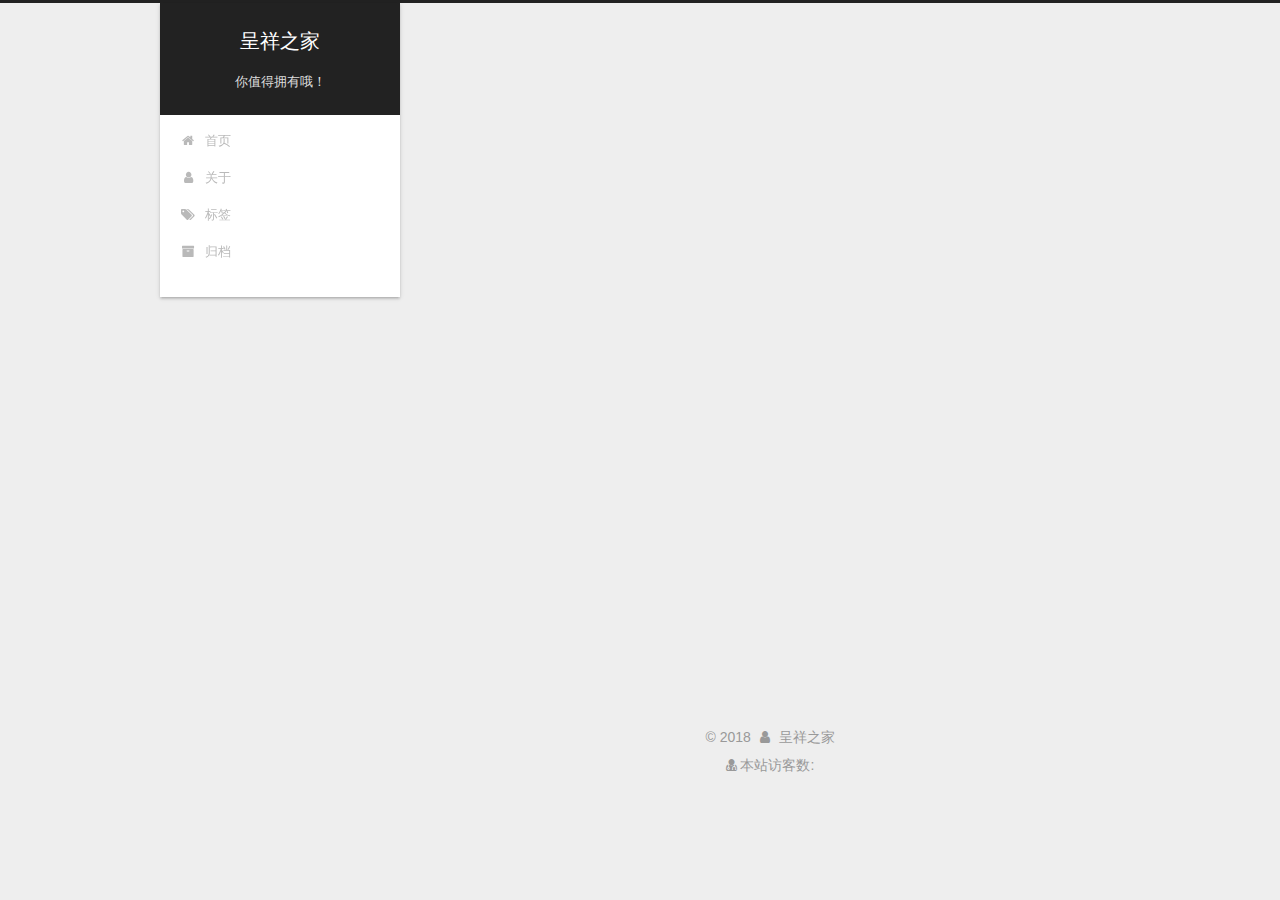
<file: about/index.html>
<!DOCTYPE html>



  


<html class="theme-next gemini use-motion" lang="zh-Hans">
<head>
  <meta charset="UTF-8"/>
<meta http-equiv="X-UA-Compatible" content="IE=edge" />
<meta name="viewport" content="width=device-width, initial-scale=1, maximum-scale=1"/>
<meta name="theme-color" content="#222">









<meta http-equiv="Cache-Control" content="no-transform" />
<meta http-equiv="Cache-Control" content="no-siteapp" />
















  
  
  <link href="/lib/fancybox/source/jquery.fancybox.css?v=2.1.5" rel="stylesheet" type="text/css" />







<link href="/lib/font-awesome/css/font-awesome.min.css?v=4.6.2" rel="stylesheet" type="text/css" />

<link href="/css/main.css?v=5.1.4" rel="stylesheet" type="text/css" />


  <link rel="apple-touch-icon" sizes="180x180" href="/images/apple-touch-icon-next.png?v=5.1.4">


  <link rel="icon" type="image/png" sizes="32x32" href="/images/favicon-32x32-next.png?v=5.1.4">


  <link rel="icon" type="image/png" sizes="16x16" href="/images/favicon-16x16-next.png?v=5.1.4">


  <link rel="mask-icon" href="/images/logo.svg?v=5.1.4" color="#222">





  <meta name="keywords" content="呈祥之家, Java , python" />










<meta name="description" content="非计算机硕士，正在努力学习Java开发，希望可以和大家一起交流技术，共同进步。 哈，你可以通过以下方式找到我：Email: getSession@aliyun.com简书：https://www.jianshu.com/u/5433858c48e9掘金：https://juejin.im/user/5b0f6323f265da0910791c9aCSDN: https://blog.csdn.ne">
<meta property="og:type" content="website">
<meta property="og:title" content="关于我">
<meta property="og:url" content="http://chengxiangzhijia.top/about/index.html">
<meta property="og:site_name" content="呈祥之家">
<meta property="og:description" content="非计算机硕士，正在努力学习Java开发，希望可以和大家一起交流技术，共同进步。 哈，你可以通过以下方式找到我：Email: getSession@aliyun.com简书：https://www.jianshu.com/u/5433858c48e9掘金：https://juejin.im/user/5b0f6323f265da0910791c9aCSDN: https://blog.csdn.ne">
<meta property="og:locale" content="zh-Hans">
<meta property="og:updated_time" content="2018-06-02T10:09:33.258Z">
<meta name="twitter:card" content="summary">
<meta name="twitter:title" content="关于我">
<meta name="twitter:description" content="非计算机硕士，正在努力学习Java开发，希望可以和大家一起交流技术，共同进步。 哈，你可以通过以下方式找到我：Email: getSession@aliyun.com简书：https://www.jianshu.com/u/5433858c48e9掘金：https://juejin.im/user/5b0f6323f265da0910791c9aCSDN: https://blog.csdn.ne">



<script type="text/javascript" id="hexo.configurations">
  var NexT = window.NexT || {};
  var CONFIG = {
    root: '/',
    scheme: 'Gemini',
    version: '5.1.4',
    sidebar: {"position":"left","display":"post","offset":12,"b2t":false,"scrollpercent":false,"onmobile":false},
    fancybox: true,
    tabs: true,
    motion: {"enable":true,"async":false,"transition":{"post_block":"fadeIn","post_header":"slideDownIn","post_body":"slideDownIn","coll_header":"slideLeftIn","sidebar":"slideUpIn"}},
    duoshuo: {
      userId: '0',
      author: '博主'
    },
    algolia: {
      applicationID: '',
      apiKey: '',
      indexName: '',
      hits: {"per_page":10},
      labels: {"input_placeholder":"Search for Posts","hits_empty":"We didn't find any results for the search: ${query}","hits_stats":"${hits} results found in ${time} ms"}
    }
  };
</script>



  <link rel="canonical" href="http://chengxiangzhijia.top/about/"/>





  <title>关于我 | 呈祥之家</title>
  








</head>

<body itemscope itemtype="http://schema.org/WebPage" lang="zh-Hans">

  
  
    
  

  <div class="container sidebar-position-left page-post-detail">
    <div class="headband"></div>

    <header id="header" class="header" itemscope itemtype="http://schema.org/WPHeader">
      <div class="header-inner"><div class="site-brand-wrapper">
  <div class="site-meta ">
    

    <div class="custom-logo-site-title">
      <a href="/"  class="brand" rel="start">
        <span class="logo-line-before"><i></i></span>
        <span class="site-title">呈祥之家</span>
        <span class="logo-line-after"><i></i></span>
      </a>
    </div>
      
        <p class="site-subtitle">你值得拥有哦！</p>
      
  </div>

  <div class="site-nav-toggle">
    <button>
      <span class="btn-bar"></span>
      <span class="btn-bar"></span>
      <span class="btn-bar"></span>
    </button>
  </div>
</div>

<nav class="site-nav">
  

  
    <ul id="menu" class="menu">
      
        
        <li class="menu-item menu-item-home">
          <a href="/" rel="section">
            
              <i class="menu-item-icon fa fa-fw fa-home"></i> <br />
            
            首页
          </a>
        </li>
      
        
        <li class="menu-item menu-item-about">
          <a href="/about/" rel="section">
            
              <i class="menu-item-icon fa fa-fw fa-user"></i> <br />
            
            关于
          </a>
        </li>
      
        
        <li class="menu-item menu-item-tags">
          <a href="/tags/" rel="section">
            
              <i class="menu-item-icon fa fa-fw fa-tags"></i> <br />
            
            标签
          </a>
        </li>
      
        
        <li class="menu-item menu-item-archives">
          <a href="/archives/" rel="section">
            
              <i class="menu-item-icon fa fa-fw fa-archive"></i> <br />
            
            归档
          </a>
        </li>
      

      
    </ul>
  

  
</nav>



 </div>
    </header>

    <main id="main" class="main">
      <div class="main-inner">
        <div class="content-wrap">
          <div id="content" class="content">
            

  <div id="posts" class="posts-expand">
    
    
    
    <div class="post-block page">
      <header class="post-header">

	<h1 class="post-title" itemprop="name headline">关于我</h1>



</header>

      
      
      
      <div class="post-body">
        
        
          <p>非计算机硕士，正在努力学习Java开发，希望可以和大家一起交流技术，共同进步。</p>
<p>哈，你可以通过以下方式找到我：<br>Email: <a href="mailto:getSession@aliyun.com" target="_blank" rel="noopener">getSession@aliyun.com</a><br>简书：<a href="https://www.jianshu.com/u/5433858c48e9" target="_blank" rel="noopener">https://www.jianshu.com/u/5433858c48e9</a><br>掘金：<a href="https://juejin.im/user/5b0f6323f265da0910791c9a" target="_blank" rel="noopener">https://juejin.im/user/5b0f6323f265da0910791c9a</a><br>CSDN: <a href="https://blog.csdn.net/Amzaing007" target="_blank" rel="noopener">https://blog.csdn.net/Amzaing007</a><br>Github: <a href="https://github.com/chengxiangzhijia" target="_blank" rel="noopener">https://github.com/chengxiangzhijia</a></p>

        
      </div>
      
      
      
    </div>
    
    
    
  </div>


          </div>
          


          

  



        </div>
        
          
  
  <div class="sidebar-toggle">
    <div class="sidebar-toggle-line-wrap">
      <span class="sidebar-toggle-line sidebar-toggle-line-first"></span>
      <span class="sidebar-toggle-line sidebar-toggle-line-middle"></span>
      <span class="sidebar-toggle-line sidebar-toggle-line-last"></span>
    </div>
  </div>

  <aside id="sidebar" class="sidebar">
    
    <div class="sidebar-inner">

      

      

      <section class="site-overview-wrap sidebar-panel sidebar-panel-active">
        <div class="site-overview">
          <div class="site-author motion-element" itemprop="author" itemscope itemtype="http://schema.org/Person">
            
              <img class="site-author-image" itemprop="image"
                src="/images/blog-logo.jpg"
                alt="呈祥之家" />
            
              <p class="site-author-name" itemprop="name">呈祥之家</p>
              <p class="site-description motion-element" itemprop="description">永远不要停止做梦！</p>
          </div>

          <nav class="site-state motion-element">

            
              <div class="site-state-item site-state-posts">
              
                <a href="/archives/">
              
                  <span class="site-state-item-count">3</span>
                  <span class="site-state-item-name">日志</span>
                </a>
              </div>
            

            

            
              
              
              <div class="site-state-item site-state-tags">
                
                  <span class="site-state-item-count">3</span>
                  <span class="site-state-item-name">标签</span>
                
              </div>
            

          </nav>

          

          

          
          

          
          

          

        </div>
      </section>

      

      

    </div>
  </aside>


        
      </div>
    </main>

    <footer id="footer" class="footer">
      <div class="footer-inner">
        <script async src="https://dn-lbstatics.qbox.me/busuanzi/2.3/busuanzi.pure.mini.js"></script>
<div class="copyright">&copy; <span itemprop="copyrightYear">2018</span>
  <span class="with-love">
    <i class="fa fa-user"></i>
  </span>
  <span class="author" itemprop="copyrightHolder">呈祥之家</span>

  
</div>

<div class="powered-by">
<i class="fa fa-user-md"></i><span id="busuanzi_container_site_uv">
  本站访客数:<span id="busuanzi_value_site_uv"></span>
</span>
</div>

<!--
  <div class="powered-by">由 <a class="theme-link" target="_blank" href="https://hexo.io">Hexo</a> 强力驱动</div>



  <span class="post-meta-divider">|</span>



  <div class="theme-info">主题 &mdash; <a class="theme-link" target="_blank" href="https://github.com/iissnan/hexo-theme-next">NexT.Gemini</a> v5.1.4</div>



-->
        







        
      </div>
    </footer>

    
      <div class="back-to-top">
        <i class="fa fa-arrow-up"></i>
        
      </div>
    

    

  </div>

  

<script type="text/javascript">
  if (Object.prototype.toString.call(window.Promise) !== '[object Function]') {
    window.Promise = null;
  }
</script>









  












  
  
    <script type="text/javascript" src="/lib/jquery/index.js?v=2.1.3"></script>
  

  
  
    <script type="text/javascript" src="/lib/fastclick/lib/fastclick.min.js?v=1.0.6"></script>
  

  
  
    <script type="text/javascript" src="/lib/jquery_lazyload/jquery.lazyload.js?v=1.9.7"></script>
  

  
  
    <script type="text/javascript" src="/lib/velocity/velocity.min.js?v=1.2.1"></script>
  

  
  
    <script type="text/javascript" src="/lib/velocity/velocity.ui.min.js?v=1.2.1"></script>
  

  
  
    <script type="text/javascript" src="/lib/fancybox/source/jquery.fancybox.pack.js?v=2.1.5"></script>
  


  


  <script type="text/javascript" src="/js/src/utils.js?v=5.1.4"></script>

  <script type="text/javascript" src="/js/src/motion.js?v=5.1.4"></script>



  
  


  <script type="text/javascript" src="/js/src/affix.js?v=5.1.4"></script>

  <script type="text/javascript" src="/js/src/schemes/pisces.js?v=5.1.4"></script>



  
  <script type="text/javascript" src="/js/src/scrollspy.js?v=5.1.4"></script>
<script type="text/javascript" src="/js/src/post-details.js?v=5.1.4"></script>



  


  <script type="text/javascript" src="/js/src/bootstrap.js?v=5.1.4"></script>



  


  




	





  





  












  





  

  

  

  
  

  

  

  

</body>
</html>
</file>
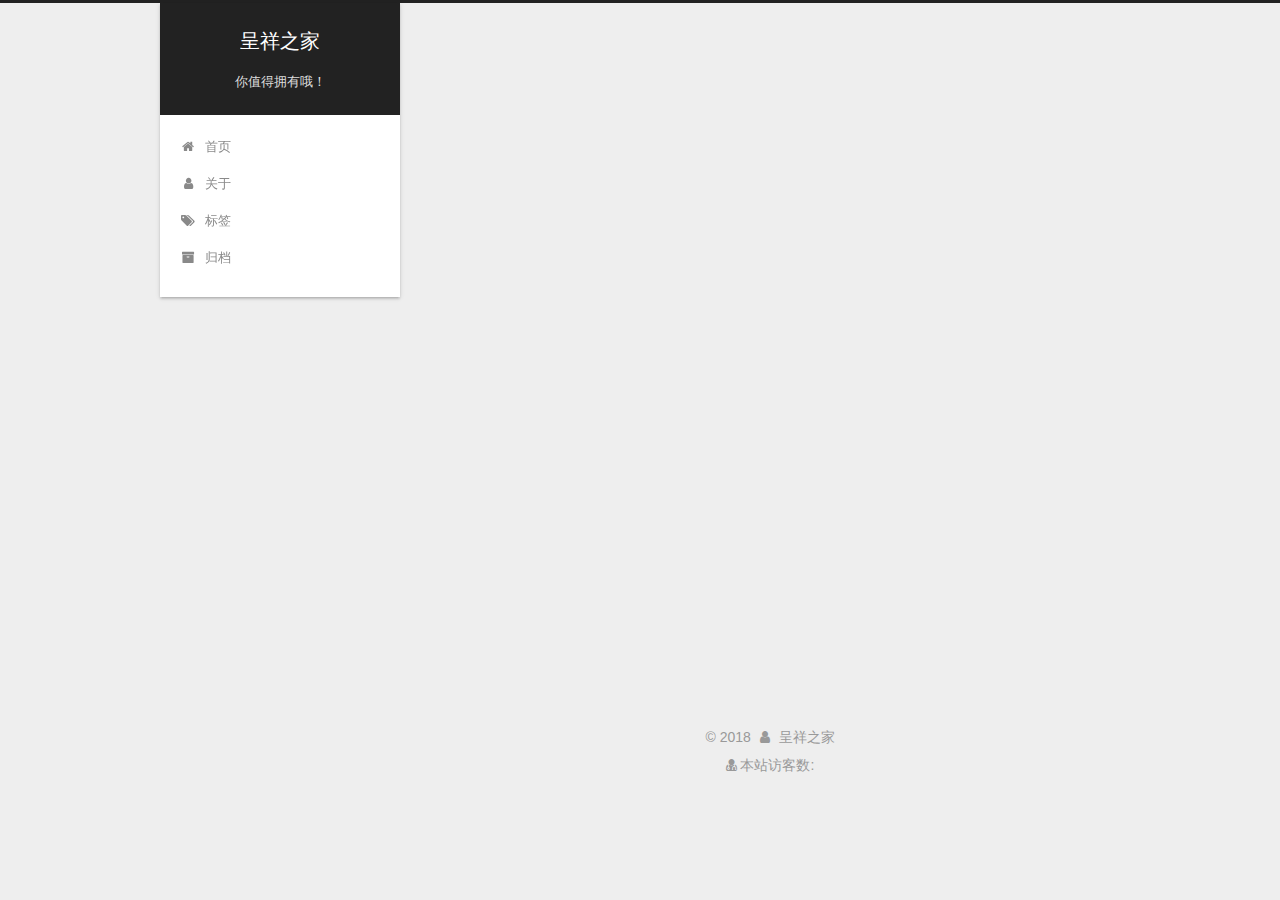
<file: archives/index.html>
<!DOCTYPE html>



  


<html class="theme-next gemini use-motion" lang="zh-Hans">
<head>
  <meta charset="UTF-8"/>
<meta http-equiv="X-UA-Compatible" content="IE=edge" />
<meta name="viewport" content="width=device-width, initial-scale=1, maximum-scale=1"/>
<meta name="theme-color" content="#222">









<meta http-equiv="Cache-Control" content="no-transform" />
<meta http-equiv="Cache-Control" content="no-siteapp" />
















  
  
  <link href="/lib/fancybox/source/jquery.fancybox.css?v=2.1.5" rel="stylesheet" type="text/css" />







<link href="/lib/font-awesome/css/font-awesome.min.css?v=4.6.2" rel="stylesheet" type="text/css" />

<link href="/css/main.css?v=5.1.4" rel="stylesheet" type="text/css" />


  <link rel="apple-touch-icon" sizes="180x180" href="/images/apple-touch-icon-next.png?v=5.1.4">


  <link rel="icon" type="image/png" sizes="32x32" href="/images/favicon-32x32-next.png?v=5.1.4">


  <link rel="icon" type="image/png" sizes="16x16" href="/images/favicon-16x16-next.png?v=5.1.4">


  <link rel="mask-icon" href="/images/logo.svg?v=5.1.4" color="#222">





  <meta name="keywords" content="呈祥之家, Java , python" />










<meta name="description" content="永远不要停止做梦！">
<meta property="og:type" content="website">
<meta property="og:title" content="呈祥之家">
<meta property="og:url" content="http://chengxiangzhijia.top/archives/index.html">
<meta property="og:site_name" content="呈祥之家">
<meta property="og:description" content="永远不要停止做梦！">
<meta property="og:locale" content="zh-Hans">
<meta name="twitter:card" content="summary">
<meta name="twitter:title" content="呈祥之家">
<meta name="twitter:description" content="永远不要停止做梦！">



<script type="text/javascript" id="hexo.configurations">
  var NexT = window.NexT || {};
  var CONFIG = {
    root: '/',
    scheme: 'Gemini',
    version: '5.1.4',
    sidebar: {"position":"left","display":"post","offset":12,"b2t":false,"scrollpercent":false,"onmobile":false},
    fancybox: true,
    tabs: true,
    motion: {"enable":true,"async":false,"transition":{"post_block":"fadeIn","post_header":"slideDownIn","post_body":"slideDownIn","coll_header":"slideLeftIn","sidebar":"slideUpIn"}},
    duoshuo: {
      userId: '0',
      author: '博主'
    },
    algolia: {
      applicationID: '',
      apiKey: '',
      indexName: '',
      hits: {"per_page":10},
      labels: {"input_placeholder":"Search for Posts","hits_empty":"We didn't find any results for the search: ${query}","hits_stats":"${hits} results found in ${time} ms"}
    }
  };
</script>



  <link rel="canonical" href="http://chengxiangzhijia.top/archives/"/>





  <title>归档 | 呈祥之家</title>
  








</head>

<body itemscope itemtype="http://schema.org/WebPage" lang="zh-Hans">

  
  
    
  

  <div class="container sidebar-position-left page-archive">
    <div class="headband"></div>

    <header id="header" class="header" itemscope itemtype="http://schema.org/WPHeader">
      <div class="header-inner"><div class="site-brand-wrapper">
  <div class="site-meta ">
    

    <div class="custom-logo-site-title">
      <a href="/"  class="brand" rel="start">
        <span class="logo-line-before"><i></i></span>
        <span class="site-title">呈祥之家</span>
        <span class="logo-line-after"><i></i></span>
      </a>
    </div>
      
        <p class="site-subtitle">你值得拥有哦！</p>
      
  </div>

  <div class="site-nav-toggle">
    <button>
      <span class="btn-bar"></span>
      <span class="btn-bar"></span>
      <span class="btn-bar"></span>
    </button>
  </div>
</div>

<nav class="site-nav">
  

  
    <ul id="menu" class="menu">
      
        
        <li class="menu-item menu-item-home">
          <a href="/" rel="section">
            
              <i class="menu-item-icon fa fa-fw fa-home"></i> <br />
            
            首页
          </a>
        </li>
      
        
        <li class="menu-item menu-item-about">
          <a href="/about/" rel="section">
            
              <i class="menu-item-icon fa fa-fw fa-user"></i> <br />
            
            关于
          </a>
        </li>
      
        
        <li class="menu-item menu-item-tags">
          <a href="/tags/" rel="section">
            
              <i class="menu-item-icon fa fa-fw fa-tags"></i> <br />
            
            标签
          </a>
        </li>
      
        
        <li class="menu-item menu-item-archives">
          <a href="/archives/" rel="section">
            
              <i class="menu-item-icon fa fa-fw fa-archive"></i> <br />
            
            归档
          </a>
        </li>
      

      
    </ul>
  

  
</nav>



 </div>
    </header>

    <main id="main" class="main">
      <div class="main-inner">
        <div class="content-wrap">
          <div id="content" class="content">
            

  
  
  
  <div class="post-block archive">
    <div id="posts" class="posts-collapse">
      <span class="archive-move-on"></span>

      <span class="archive-page-counter">
        
        
        
          
        
        嗯..! 目前共计 3 篇日志。 继续努力。
      </span>

      

        
        
        

        
          
          <div class="collection-title">
            <h1 class="archive-year" id="archive-year-2018">2018</h1>
          </div>
        
        

        

  <article class="post post-type-normal" itemscope itemtype="http://schema.org/Article">
    <header class="post-header">

      <h2 class="post-title">
        
            <a class="post-title-link" href="/2018/06/02/hexo-github搭建博客常用的命令/" itemprop="url">
              
                <span itemprop="name">hexo github搭建博客常用的命令</span>
              
            </a>
        
      </h2>

      <div class="post-meta">
        <time class="post-time" itemprop="dateCreated"
              datetime="2018-06-02T21:38:18+08:00"
              content="2018-06-02" >
          06-02
        </time>
      </div>

    </header>
  </article>



      

        
        
        

        
        

        

  <article class="post post-type-normal" itemscope itemtype="http://schema.org/Article">
    <header class="post-header">

      <h2 class="post-title">
        
            <a class="post-title-link" href="/2018/06/02/基于hexo-github下个人独立博客的搭建/" itemprop="url">
              
                <span itemprop="name">基于hexo+github下个人独立博客的搭建</span>
              
            </a>
        
      </h2>

      <div class="post-meta">
        <time class="post-time" itemprop="dateCreated"
              datetime="2018-06-02T18:41:20+08:00"
              content="2018-06-02" >
          06-02
        </time>
      </div>

    </header>
  </article>



      

        
        
        

        
        

        

  <article class="post post-type-normal" itemscope itemtype="http://schema.org/Article">
    <header class="post-header">

      <h2 class="post-title">
        
            <a class="post-title-link" href="/2018/06/02/hello-world/" itemprop="url">
              
                <span itemprop="name">Hello World</span>
              
            </a>
        
      </h2>

      <div class="post-meta">
        <time class="post-time" itemprop="dateCreated"
              datetime="2018-06-02T14:10:55+08:00"
              content="2018-06-02" >
          06-02
        </time>
      </div>

    </header>
  </article>



      

    </div>
  </div>
  
  
  

  



          </div>
          


          

        </div>
        
          
  
  <div class="sidebar-toggle">
    <div class="sidebar-toggle-line-wrap">
      <span class="sidebar-toggle-line sidebar-toggle-line-first"></span>
      <span class="sidebar-toggle-line sidebar-toggle-line-middle"></span>
      <span class="sidebar-toggle-line sidebar-toggle-line-last"></span>
    </div>
  </div>

  <aside id="sidebar" class="sidebar">
    
    <div class="sidebar-inner">

      

      

      <section class="site-overview-wrap sidebar-panel sidebar-panel-active">
        <div class="site-overview">
          <div class="site-author motion-element" itemprop="author" itemscope itemtype="http://schema.org/Person">
            
              <img class="site-author-image" itemprop="image"
                src="/images/blog-logo.jpg"
                alt="呈祥之家" />
            
              <p class="site-author-name" itemprop="name">呈祥之家</p>
              <p class="site-description motion-element" itemprop="description">永远不要停止做梦！</p>
          </div>

          <nav class="site-state motion-element">

            
              <div class="site-state-item site-state-posts">
              
                <a href="/archives/">
              
                  <span class="site-state-item-count">3</span>
                  <span class="site-state-item-name">日志</span>
                </a>
              </div>
            

            

            
              
              
              <div class="site-state-item site-state-tags">
                
                  <span class="site-state-item-count">3</span>
                  <span class="site-state-item-name">标签</span>
                
              </div>
            

          </nav>

          

          

          
          

          
          

          

        </div>
      </section>

      

      

    </div>
  </aside>


        
      </div>
    </main>

    <footer id="footer" class="footer">
      <div class="footer-inner">
        <script async src="https://dn-lbstatics.qbox.me/busuanzi/2.3/busuanzi.pure.mini.js"></script>
<div class="copyright">&copy; <span itemprop="copyrightYear">2018</span>
  <span class="with-love">
    <i class="fa fa-user"></i>
  </span>
  <span class="author" itemprop="copyrightHolder">呈祥之家</span>

  
</div>

<div class="powered-by">
<i class="fa fa-user-md"></i><span id="busuanzi_container_site_uv">
  本站访客数:<span id="busuanzi_value_site_uv"></span>
</span>
</div>

<!--
  <div class="powered-by">由 <a class="theme-link" target="_blank" href="https://hexo.io">Hexo</a> 强力驱动</div>



  <span class="post-meta-divider">|</span>



  <div class="theme-info">主题 &mdash; <a class="theme-link" target="_blank" href="https://github.com/iissnan/hexo-theme-next">NexT.Gemini</a> v5.1.4</div>



-->
        







        
      </div>
    </footer>

    
      <div class="back-to-top">
        <i class="fa fa-arrow-up"></i>
        
      </div>
    

    

  </div>

  

<script type="text/javascript">
  if (Object.prototype.toString.call(window.Promise) !== '[object Function]') {
    window.Promise = null;
  }
</script>









  












  
  
    <script type="text/javascript" src="/lib/jquery/index.js?v=2.1.3"></script>
  

  
  
    <script type="text/javascript" src="/lib/fastclick/lib/fastclick.min.js?v=1.0.6"></script>
  

  
  
    <script type="text/javascript" src="/lib/jquery_lazyload/jquery.lazyload.js?v=1.9.7"></script>
  

  
  
    <script type="text/javascript" src="/lib/velocity/velocity.min.js?v=1.2.1"></script>
  

  
  
    <script type="text/javascript" src="/lib/velocity/velocity.ui.min.js?v=1.2.1"></script>
  

  
  
    <script type="text/javascript" src="/lib/fancybox/source/jquery.fancybox.pack.js?v=2.1.5"></script>
  


  


  <script type="text/javascript" src="/js/src/utils.js?v=5.1.4"></script>

  <script type="text/javascript" src="/js/src/motion.js?v=5.1.4"></script>



  
  


  <script type="text/javascript" src="/js/src/affix.js?v=5.1.4"></script>

  <script type="text/javascript" src="/js/src/schemes/pisces.js?v=5.1.4"></script>



  

  


  <script type="text/javascript" src="/js/src/bootstrap.js?v=5.1.4"></script>



  


  




	





  





  












  





  

  

  

  
  

  

  

  

</body>
</html>
</file>
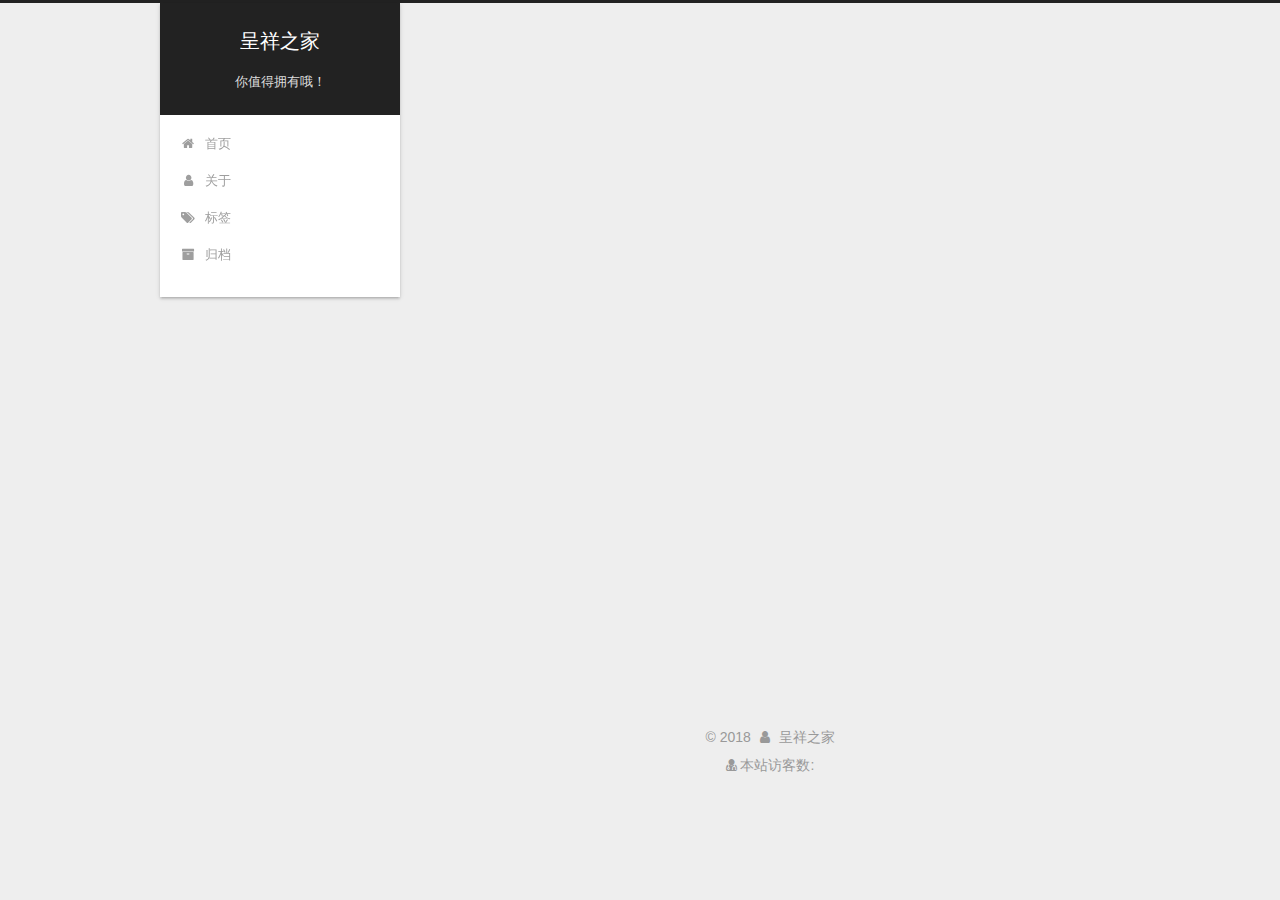
<file: tags/index.html>
<!DOCTYPE html>



  


<html class="theme-next gemini use-motion" lang="zh-Hans">
<head>
  <meta charset="UTF-8"/>
<meta http-equiv="X-UA-Compatible" content="IE=edge" />
<meta name="viewport" content="width=device-width, initial-scale=1, maximum-scale=1"/>
<meta name="theme-color" content="#222">









<meta http-equiv="Cache-Control" content="no-transform" />
<meta http-equiv="Cache-Control" content="no-siteapp" />
















  
  
  <link href="/lib/fancybox/source/jquery.fancybox.css?v=2.1.5" rel="stylesheet" type="text/css" />







<link href="/lib/font-awesome/css/font-awesome.min.css?v=4.6.2" rel="stylesheet" type="text/css" />

<link href="/css/main.css?v=5.1.4" rel="stylesheet" type="text/css" />


  <link rel="apple-touch-icon" sizes="180x180" href="/images/apple-touch-icon-next.png?v=5.1.4">


  <link rel="icon" type="image/png" sizes="32x32" href="/images/favicon-32x32-next.png?v=5.1.4">


  <link rel="icon" type="image/png" sizes="16x16" href="/images/favicon-16x16-next.png?v=5.1.4">


  <link rel="mask-icon" href="/images/logo.svg?v=5.1.4" color="#222">





  <meta name="keywords" content="呈祥之家, Java , python" />










<meta name="description" content="生活感悟、Java、python、大数据、云计算">
<meta property="og:type" content="website">
<meta property="og:title" content="标签">
<meta property="og:url" content="http://chengxiangzhijia.top/tags/index.html">
<meta property="og:site_name" content="呈祥之家">
<meta property="og:description" content="生活感悟、Java、python、大数据、云计算">
<meta property="og:locale" content="zh-Hans">
<meta property="og:updated_time" content="2018-06-02T10:11:43.005Z">
<meta name="twitter:card" content="summary">
<meta name="twitter:title" content="标签">
<meta name="twitter:description" content="生活感悟、Java、python、大数据、云计算">



<script type="text/javascript" id="hexo.configurations">
  var NexT = window.NexT || {};
  var CONFIG = {
    root: '/',
    scheme: 'Gemini',
    version: '5.1.4',
    sidebar: {"position":"left","display":"post","offset":12,"b2t":false,"scrollpercent":false,"onmobile":false},
    fancybox: true,
    tabs: true,
    motion: {"enable":true,"async":false,"transition":{"post_block":"fadeIn","post_header":"slideDownIn","post_body":"slideDownIn","coll_header":"slideLeftIn","sidebar":"slideUpIn"}},
    duoshuo: {
      userId: '0',
      author: '博主'
    },
    algolia: {
      applicationID: '',
      apiKey: '',
      indexName: '',
      hits: {"per_page":10},
      labels: {"input_placeholder":"Search for Posts","hits_empty":"We didn't find any results for the search: ${query}","hits_stats":"${hits} results found in ${time} ms"}
    }
  };
</script>



  <link rel="canonical" href="http://chengxiangzhijia.top/tags/"/>





  <title>标签 | 呈祥之家</title>
  








</head>

<body itemscope itemtype="http://schema.org/WebPage" lang="zh-Hans">

  
  
    
  

  <div class="container sidebar-position-left page-post-detail">
    <div class="headband"></div>

    <header id="header" class="header" itemscope itemtype="http://schema.org/WPHeader">
      <div class="header-inner"><div class="site-brand-wrapper">
  <div class="site-meta ">
    

    <div class="custom-logo-site-title">
      <a href="/"  class="brand" rel="start">
        <span class="logo-line-before"><i></i></span>
        <span class="site-title">呈祥之家</span>
        <span class="logo-line-after"><i></i></span>
      </a>
    </div>
      
        <p class="site-subtitle">你值得拥有哦！</p>
      
  </div>

  <div class="site-nav-toggle">
    <button>
      <span class="btn-bar"></span>
      <span class="btn-bar"></span>
      <span class="btn-bar"></span>
    </button>
  </div>
</div>

<nav class="site-nav">
  

  
    <ul id="menu" class="menu">
      
        
        <li class="menu-item menu-item-home">
          <a href="/" rel="section">
            
              <i class="menu-item-icon fa fa-fw fa-home"></i> <br />
            
            首页
          </a>
        </li>
      
        
        <li class="menu-item menu-item-about">
          <a href="/about/" rel="section">
            
              <i class="menu-item-icon fa fa-fw fa-user"></i> <br />
            
            关于
          </a>
        </li>
      
        
        <li class="menu-item menu-item-tags">
          <a href="/tags/" rel="section">
            
              <i class="menu-item-icon fa fa-fw fa-tags"></i> <br />
            
            标签
          </a>
        </li>
      
        
        <li class="menu-item menu-item-archives">
          <a href="/archives/" rel="section">
            
              <i class="menu-item-icon fa fa-fw fa-archive"></i> <br />
            
            归档
          </a>
        </li>
      

      
    </ul>
  

  
</nav>



 </div>
    </header>

    <main id="main" class="main">
      <div class="main-inner">
        <div class="content-wrap">
          <div id="content" class="content">
            

  <div id="posts" class="posts-expand">
    
    
    
    <div class="post-block page">
      <header class="post-header">

	<h1 class="post-title" itemprop="name headline">标签</h1>



</header>

      
      
      
      <div class="post-body">
        
        
          <p>生活感悟、Java、python、大数据、云计算</p>

        
      </div>
      
      
      
    </div>
    
    
    
  </div>


          </div>
          


          

  



        </div>
        
          
  
  <div class="sidebar-toggle">
    <div class="sidebar-toggle-line-wrap">
      <span class="sidebar-toggle-line sidebar-toggle-line-first"></span>
      <span class="sidebar-toggle-line sidebar-toggle-line-middle"></span>
      <span class="sidebar-toggle-line sidebar-toggle-line-last"></span>
    </div>
  </div>

  <aside id="sidebar" class="sidebar">
    
    <div class="sidebar-inner">

      

      

      <section class="site-overview-wrap sidebar-panel sidebar-panel-active">
        <div class="site-overview">
          <div class="site-author motion-element" itemprop="author" itemscope itemtype="http://schema.org/Person">
            
              <img class="site-author-image" itemprop="image"
                src="/images/blog-logo.jpg"
                alt="呈祥之家" />
            
              <p class="site-author-name" itemprop="name">呈祥之家</p>
              <p class="site-description motion-element" itemprop="description">永远不要停止做梦！</p>
          </div>

          <nav class="site-state motion-element">

            
              <div class="site-state-item site-state-posts">
              
                <a href="/archives/">
              
                  <span class="site-state-item-count">3</span>
                  <span class="site-state-item-name">日志</span>
                </a>
              </div>
            

            

            
              
              
              <div class="site-state-item site-state-tags">
                
                  <span class="site-state-item-count">3</span>
                  <span class="site-state-item-name">标签</span>
                
              </div>
            

          </nav>

          

          

          
          

          
          

          

        </div>
      </section>

      

      

    </div>
  </aside>


        
      </div>
    </main>

    <footer id="footer" class="footer">
      <div class="footer-inner">
        <script async src="https://dn-lbstatics.qbox.me/busuanzi/2.3/busuanzi.pure.mini.js"></script>
<div class="copyright">&copy; <span itemprop="copyrightYear">2018</span>
  <span class="with-love">
    <i class="fa fa-user"></i>
  </span>
  <span class="author" itemprop="copyrightHolder">呈祥之家</span>

  
</div>

<div class="powered-by">
<i class="fa fa-user-md"></i><span id="busuanzi_container_site_uv">
  本站访客数:<span id="busuanzi_value_site_uv"></span>
</span>
</div>

<!--
  <div class="powered-by">由 <a class="theme-link" target="_blank" href="https://hexo.io">Hexo</a> 强力驱动</div>



  <span class="post-meta-divider">|</span>



  <div class="theme-info">主题 &mdash; <a class="theme-link" target="_blank" href="https://github.com/iissnan/hexo-theme-next">NexT.Gemini</a> v5.1.4</div>



-->
        







        
      </div>
    </footer>

    
      <div class="back-to-top">
        <i class="fa fa-arrow-up"></i>
        
      </div>
    

    

  </div>

  

<script type="text/javascript">
  if (Object.prototype.toString.call(window.Promise) !== '[object Function]') {
    window.Promise = null;
  }
</script>









  












  
  
    <script type="text/javascript" src="/lib/jquery/index.js?v=2.1.3"></script>
  

  
  
    <script type="text/javascript" src="/lib/fastclick/lib/fastclick.min.js?v=1.0.6"></script>
  

  
  
    <script type="text/javascript" src="/lib/jquery_lazyload/jquery.lazyload.js?v=1.9.7"></script>
  

  
  
    <script type="text/javascript" src="/lib/velocity/velocity.min.js?v=1.2.1"></script>
  

  
  
    <script type="text/javascript" src="/lib/velocity/velocity.ui.min.js?v=1.2.1"></script>
  

  
  
    <script type="text/javascript" src="/lib/fancybox/source/jquery.fancybox.pack.js?v=2.1.5"></script>
  


  


  <script type="text/javascript" src="/js/src/utils.js?v=5.1.4"></script>

  <script type="text/javascript" src="/js/src/motion.js?v=5.1.4"></script>



  
  


  <script type="text/javascript" src="/js/src/affix.js?v=5.1.4"></script>

  <script type="text/javascript" src="/js/src/schemes/pisces.js?v=5.1.4"></script>



  
  <script type="text/javascript" src="/js/src/scrollspy.js?v=5.1.4"></script>
<script type="text/javascript" src="/js/src/post-details.js?v=5.1.4"></script>



  


  <script type="text/javascript" src="/js/src/bootstrap.js?v=5.1.4"></script>



  


  




	





  





  












  





  

  

  

  
  

  

  

  

</body>
</html>
</file>
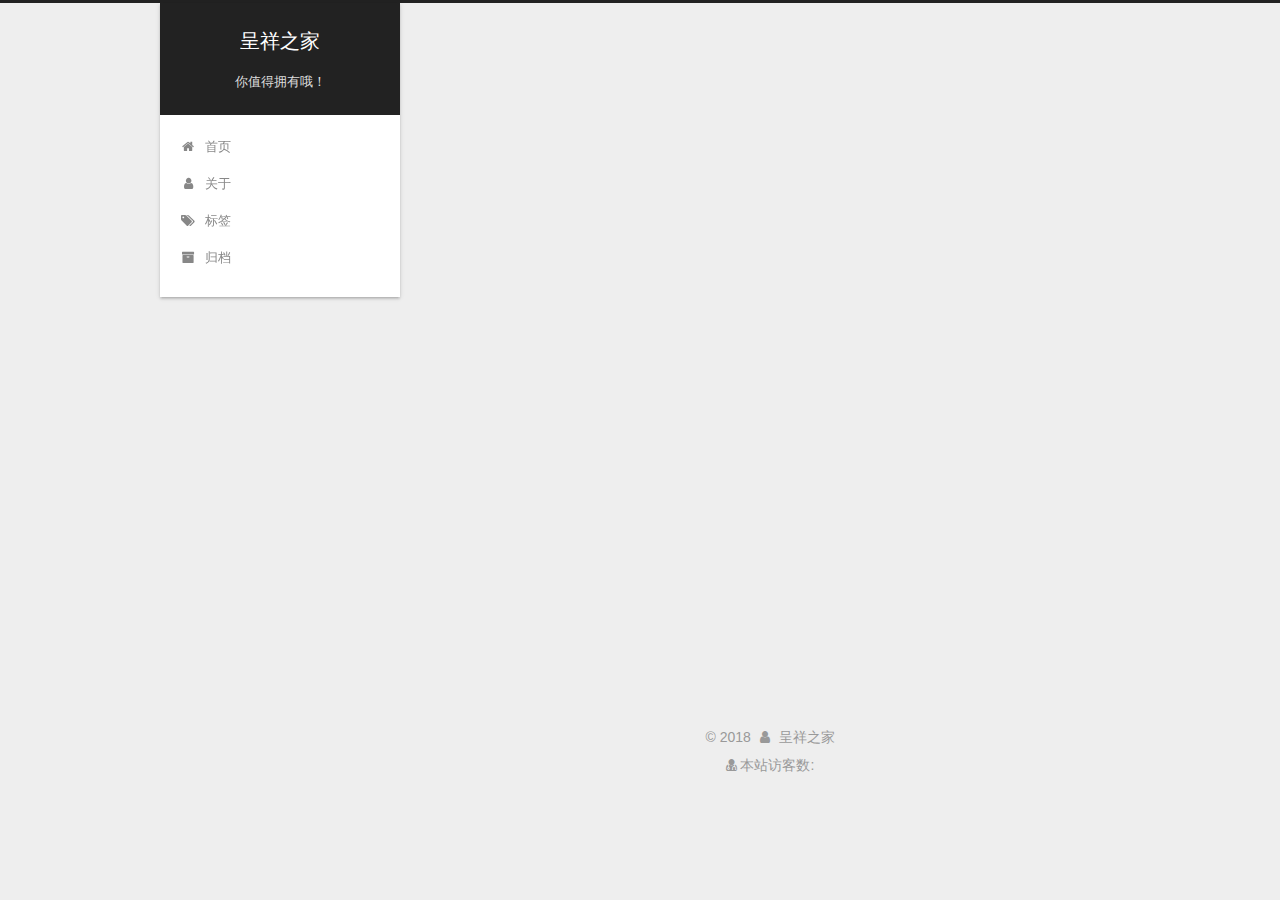
<file: archives/2018/index.html>
<!DOCTYPE html>



  


<html class="theme-next gemini use-motion" lang="zh-Hans">
<head>
  <meta charset="UTF-8"/>
<meta http-equiv="X-UA-Compatible" content="IE=edge" />
<meta name="viewport" content="width=device-width, initial-scale=1, maximum-scale=1"/>
<meta name="theme-color" content="#222">









<meta http-equiv="Cache-Control" content="no-transform" />
<meta http-equiv="Cache-Control" content="no-siteapp" />
















  
  
  <link href="/lib/fancybox/source/jquery.fancybox.css?v=2.1.5" rel="stylesheet" type="text/css" />







<link href="/lib/font-awesome/css/font-awesome.min.css?v=4.6.2" rel="stylesheet" type="text/css" />

<link href="/css/main.css?v=5.1.4" rel="stylesheet" type="text/css" />


  <link rel="apple-touch-icon" sizes="180x180" href="/images/apple-touch-icon-next.png?v=5.1.4">


  <link rel="icon" type="image/png" sizes="32x32" href="/images/favicon-32x32-next.png?v=5.1.4">


  <link rel="icon" type="image/png" sizes="16x16" href="/images/favicon-16x16-next.png?v=5.1.4">


  <link rel="mask-icon" href="/images/logo.svg?v=5.1.4" color="#222">





  <meta name="keywords" content="呈祥之家, Java , python" />










<meta name="description" content="永远不要停止做梦！">
<meta property="og:type" content="website">
<meta property="og:title" content="呈祥之家">
<meta property="og:url" content="http://chengxiangzhijia.top/archives/2018/index.html">
<meta property="og:site_name" content="呈祥之家">
<meta property="og:description" content="永远不要停止做梦！">
<meta property="og:locale" content="zh-Hans">
<meta name="twitter:card" content="summary">
<meta name="twitter:title" content="呈祥之家">
<meta name="twitter:description" content="永远不要停止做梦！">



<script type="text/javascript" id="hexo.configurations">
  var NexT = window.NexT || {};
  var CONFIG = {
    root: '/',
    scheme: 'Gemini',
    version: '5.1.4',
    sidebar: {"position":"left","display":"post","offset":12,"b2t":false,"scrollpercent":false,"onmobile":false},
    fancybox: true,
    tabs: true,
    motion: {"enable":true,"async":false,"transition":{"post_block":"fadeIn","post_header":"slideDownIn","post_body":"slideDownIn","coll_header":"slideLeftIn","sidebar":"slideUpIn"}},
    duoshuo: {
      userId: '0',
      author: '博主'
    },
    algolia: {
      applicationID: '',
      apiKey: '',
      indexName: '',
      hits: {"per_page":10},
      labels: {"input_placeholder":"Search for Posts","hits_empty":"We didn't find any results for the search: ${query}","hits_stats":"${hits} results found in ${time} ms"}
    }
  };
</script>



  <link rel="canonical" href="http://chengxiangzhijia.top/archives/2018/"/>





  <title>归档 | 呈祥之家</title>
  








</head>

<body itemscope itemtype="http://schema.org/WebPage" lang="zh-Hans">

  
  
    
  

  <div class="container sidebar-position-left page-archive">
    <div class="headband"></div>

    <header id="header" class="header" itemscope itemtype="http://schema.org/WPHeader">
      <div class="header-inner"><div class="site-brand-wrapper">
  <div class="site-meta ">
    

    <div class="custom-logo-site-title">
      <a href="/"  class="brand" rel="start">
        <span class="logo-line-before"><i></i></span>
        <span class="site-title">呈祥之家</span>
        <span class="logo-line-after"><i></i></span>
      </a>
    </div>
      
        <p class="site-subtitle">你值得拥有哦！</p>
      
  </div>

  <div class="site-nav-toggle">
    <button>
      <span class="btn-bar"></span>
      <span class="btn-bar"></span>
      <span class="btn-bar"></span>
    </button>
  </div>
</div>

<nav class="site-nav">
  

  
    <ul id="menu" class="menu">
      
        
        <li class="menu-item menu-item-home">
          <a href="/" rel="section">
            
              <i class="menu-item-icon fa fa-fw fa-home"></i> <br />
            
            首页
          </a>
        </li>
      
        
        <li class="menu-item menu-item-about">
          <a href="/about/" rel="section">
            
              <i class="menu-item-icon fa fa-fw fa-user"></i> <br />
            
            关于
          </a>
        </li>
      
        
        <li class="menu-item menu-item-tags">
          <a href="/tags/" rel="section">
            
              <i class="menu-item-icon fa fa-fw fa-tags"></i> <br />
            
            标签
          </a>
        </li>
      
        
        <li class="menu-item menu-item-archives">
          <a href="/archives/" rel="section">
            
              <i class="menu-item-icon fa fa-fw fa-archive"></i> <br />
            
            归档
          </a>
        </li>
      

      
    </ul>
  

  
</nav>



 </div>
    </header>

    <main id="main" class="main">
      <div class="main-inner">
        <div class="content-wrap">
          <div id="content" class="content">
            

  
  
  
  <div class="post-block archive">
    <div id="posts" class="posts-collapse">
      <span class="archive-move-on"></span>

      <span class="archive-page-counter">
        
        
        
          
        
        嗯..! 目前共计 3 篇日志。 继续努力。
      </span>

      

        
        
        

        
          
          <div class="collection-title">
            <h1 class="archive-year" id="archive-year-2018">2018</h1>
          </div>
        
        

        

  <article class="post post-type-normal" itemscope itemtype="http://schema.org/Article">
    <header class="post-header">

      <h2 class="post-title">
        
            <a class="post-title-link" href="/2018/06/02/hexo-github搭建博客常用的命令/" itemprop="url">
              
                <span itemprop="name">hexo github搭建博客常用的命令</span>
              
            </a>
        
      </h2>

      <div class="post-meta">
        <time class="post-time" itemprop="dateCreated"
              datetime="2018-06-02T21:38:18+08:00"
              content="2018-06-02" >
          06-02
        </time>
      </div>

    </header>
  </article>



      

        
        
        

        
        

        

  <article class="post post-type-normal" itemscope itemtype="http://schema.org/Article">
    <header class="post-header">

      <h2 class="post-title">
        
            <a class="post-title-link" href="/2018/06/02/基于hexo-github下个人独立博客的搭建/" itemprop="url">
              
                <span itemprop="name">基于hexo+github下个人独立博客的搭建</span>
              
            </a>
        
      </h2>

      <div class="post-meta">
        <time class="post-time" itemprop="dateCreated"
              datetime="2018-06-02T18:41:20+08:00"
              content="2018-06-02" >
          06-02
        </time>
      </div>

    </header>
  </article>



      

        
        
        

        
        

        

  <article class="post post-type-normal" itemscope itemtype="http://schema.org/Article">
    <header class="post-header">

      <h2 class="post-title">
        
            <a class="post-title-link" href="/2018/06/02/hello-world/" itemprop="url">
              
                <span itemprop="name">Hello World</span>
              
            </a>
        
      </h2>

      <div class="post-meta">
        <time class="post-time" itemprop="dateCreated"
              datetime="2018-06-02T14:10:55+08:00"
              content="2018-06-02" >
          06-02
        </time>
      </div>

    </header>
  </article>



      

    </div>
  </div>
  
  
  

  



          </div>
          


          

        </div>
        
          
  
  <div class="sidebar-toggle">
    <div class="sidebar-toggle-line-wrap">
      <span class="sidebar-toggle-line sidebar-toggle-line-first"></span>
      <span class="sidebar-toggle-line sidebar-toggle-line-middle"></span>
      <span class="sidebar-toggle-line sidebar-toggle-line-last"></span>
    </div>
  </div>

  <aside id="sidebar" class="sidebar">
    
    <div class="sidebar-inner">

      

      

      <section class="site-overview-wrap sidebar-panel sidebar-panel-active">
        <div class="site-overview">
          <div class="site-author motion-element" itemprop="author" itemscope itemtype="http://schema.org/Person">
            
              <img class="site-author-image" itemprop="image"
                src="/images/blog-logo.jpg"
                alt="呈祥之家" />
            
              <p class="site-author-name" itemprop="name">呈祥之家</p>
              <p class="site-description motion-element" itemprop="description">永远不要停止做梦！</p>
          </div>

          <nav class="site-state motion-element">

            
              <div class="site-state-item site-state-posts">
              
                <a href="/archives/">
              
                  <span class="site-state-item-count">3</span>
                  <span class="site-state-item-name">日志</span>
                </a>
              </div>
            

            

            
              
              
              <div class="site-state-item site-state-tags">
                
                  <span class="site-state-item-count">3</span>
                  <span class="site-state-item-name">标签</span>
                
              </div>
            

          </nav>

          

          

          
          

          
          

          

        </div>
      </section>

      

      

    </div>
  </aside>


        
      </div>
    </main>

    <footer id="footer" class="footer">
      <div class="footer-inner">
        <script async src="https://dn-lbstatics.qbox.me/busuanzi/2.3/busuanzi.pure.mini.js"></script>
<div class="copyright">&copy; <span itemprop="copyrightYear">2018</span>
  <span class="with-love">
    <i class="fa fa-user"></i>
  </span>
  <span class="author" itemprop="copyrightHolder">呈祥之家</span>

  
</div>

<div class="powered-by">
<i class="fa fa-user-md"></i><span id="busuanzi_container_site_uv">
  本站访客数:<span id="busuanzi_value_site_uv"></span>
</span>
</div>

<!--
  <div class="powered-by">由 <a class="theme-link" target="_blank" href="https://hexo.io">Hexo</a> 强力驱动</div>



  <span class="post-meta-divider">|</span>



  <div class="theme-info">主题 &mdash; <a class="theme-link" target="_blank" href="https://github.com/iissnan/hexo-theme-next">NexT.Gemini</a> v5.1.4</div>



-->
        







        
      </div>
    </footer>

    
      <div class="back-to-top">
        <i class="fa fa-arrow-up"></i>
        
      </div>
    

    

  </div>

  

<script type="text/javascript">
  if (Object.prototype.toString.call(window.Promise) !== '[object Function]') {
    window.Promise = null;
  }
</script>









  












  
  
    <script type="text/javascript" src="/lib/jquery/index.js?v=2.1.3"></script>
  

  
  
    <script type="text/javascript" src="/lib/fastclick/lib/fastclick.min.js?v=1.0.6"></script>
  

  
  
    <script type="text/javascript" src="/lib/jquery_lazyload/jquery.lazyload.js?v=1.9.7"></script>
  

  
  
    <script type="text/javascript" src="/lib/velocity/velocity.min.js?v=1.2.1"></script>
  

  
  
    <script type="text/javascript" src="/lib/velocity/velocity.ui.min.js?v=1.2.1"></script>
  

  
  
    <script type="text/javascript" src="/lib/fancybox/source/jquery.fancybox.pack.js?v=2.1.5"></script>
  


  


  <script type="text/javascript" src="/js/src/utils.js?v=5.1.4"></script>

  <script type="text/javascript" src="/js/src/motion.js?v=5.1.4"></script>



  
  


  <script type="text/javascript" src="/js/src/affix.js?v=5.1.4"></script>

  <script type="text/javascript" src="/js/src/schemes/pisces.js?v=5.1.4"></script>



  

  


  <script type="text/javascript" src="/js/src/bootstrap.js?v=5.1.4"></script>



  


  




	





  





  












  





  

  

  

  
  

  

  

  

</body>
</html>
</file>
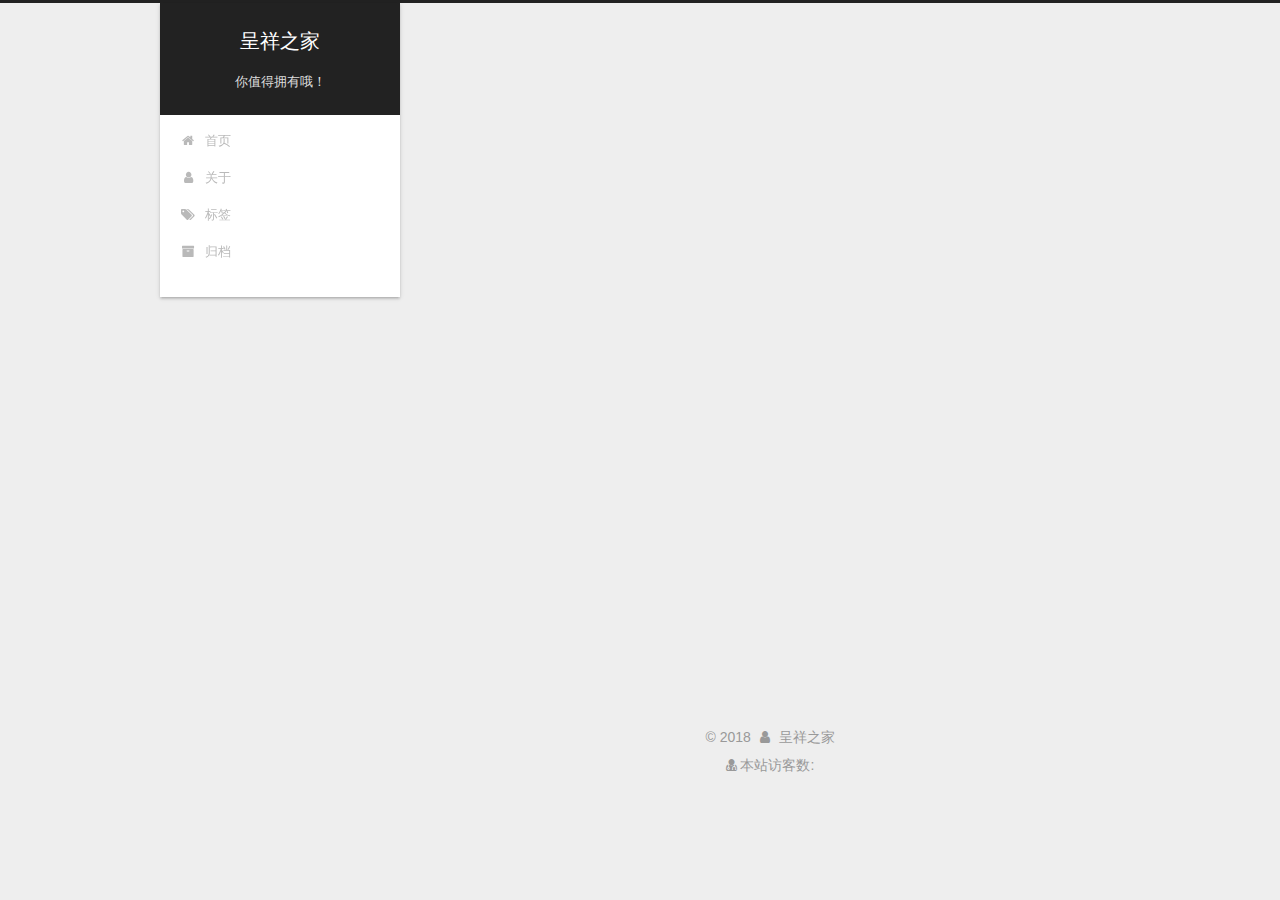
<file: tags/hexo、github、博客搭建/index.html>
<!DOCTYPE html>



  


<html class="theme-next gemini use-motion" lang="zh-Hans">
<head>
  <meta charset="UTF-8"/>
<meta http-equiv="X-UA-Compatible" content="IE=edge" />
<meta name="viewport" content="width=device-width, initial-scale=1, maximum-scale=1"/>
<meta name="theme-color" content="#222">









<meta http-equiv="Cache-Control" content="no-transform" />
<meta http-equiv="Cache-Control" content="no-siteapp" />
















  
  
  <link href="/lib/fancybox/source/jquery.fancybox.css?v=2.1.5" rel="stylesheet" type="text/css" />







<link href="/lib/font-awesome/css/font-awesome.min.css?v=4.6.2" rel="stylesheet" type="text/css" />

<link href="/css/main.css?v=5.1.4" rel="stylesheet" type="text/css" />


  <link rel="apple-touch-icon" sizes="180x180" href="/images/apple-touch-icon-next.png?v=5.1.4">


  <link rel="icon" type="image/png" sizes="32x32" href="/images/favicon-32x32-next.png?v=5.1.4">


  <link rel="icon" type="image/png" sizes="16x16" href="/images/favicon-16x16-next.png?v=5.1.4">


  <link rel="mask-icon" href="/images/logo.svg?v=5.1.4" color="#222">





  <meta name="keywords" content="呈祥之家, Java , python" />










<meta name="description" content="永远不要停止做梦！">
<meta property="og:type" content="website">
<meta property="og:title" content="呈祥之家">
<meta property="og:url" content="http://chengxiangzhijia.top/tags/hexo、github、博客搭建/index.html">
<meta property="og:site_name" content="呈祥之家">
<meta property="og:description" content="永远不要停止做梦！">
<meta property="og:locale" content="zh-Hans">
<meta name="twitter:card" content="summary">
<meta name="twitter:title" content="呈祥之家">
<meta name="twitter:description" content="永远不要停止做梦！">



<script type="text/javascript" id="hexo.configurations">
  var NexT = window.NexT || {};
  var CONFIG = {
    root: '/',
    scheme: 'Gemini',
    version: '5.1.4',
    sidebar: {"position":"left","display":"post","offset":12,"b2t":false,"scrollpercent":false,"onmobile":false},
    fancybox: true,
    tabs: true,
    motion: {"enable":true,"async":false,"transition":{"post_block":"fadeIn","post_header":"slideDownIn","post_body":"slideDownIn","coll_header":"slideLeftIn","sidebar":"slideUpIn"}},
    duoshuo: {
      userId: '0',
      author: '博主'
    },
    algolia: {
      applicationID: '',
      apiKey: '',
      indexName: '',
      hits: {"per_page":10},
      labels: {"input_placeholder":"Search for Posts","hits_empty":"We didn't find any results for the search: ${query}","hits_stats":"${hits} results found in ${time} ms"}
    }
  };
</script>



  <link rel="canonical" href="http://chengxiangzhijia.top/tags/hexo、github、博客搭建/"/>





  <title>标签: hexo、github、博客搭建 | 呈祥之家</title>
  








</head>

<body itemscope itemtype="http://schema.org/WebPage" lang="zh-Hans">

  
  
    
  

  <div class="container sidebar-position-left ">
    <div class="headband"></div>

    <header id="header" class="header" itemscope itemtype="http://schema.org/WPHeader">
      <div class="header-inner"><div class="site-brand-wrapper">
  <div class="site-meta ">
    

    <div class="custom-logo-site-title">
      <a href="/"  class="brand" rel="start">
        <span class="logo-line-before"><i></i></span>
        <span class="site-title">呈祥之家</span>
        <span class="logo-line-after"><i></i></span>
      </a>
    </div>
      
        <p class="site-subtitle">你值得拥有哦！</p>
      
  </div>

  <div class="site-nav-toggle">
    <button>
      <span class="btn-bar"></span>
      <span class="btn-bar"></span>
      <span class="btn-bar"></span>
    </button>
  </div>
</div>

<nav class="site-nav">
  

  
    <ul id="menu" class="menu">
      
        
        <li class="menu-item menu-item-home">
          <a href="/" rel="section">
            
              <i class="menu-item-icon fa fa-fw fa-home"></i> <br />
            
            首页
          </a>
        </li>
      
        
        <li class="menu-item menu-item-about">
          <a href="/about/" rel="section">
            
              <i class="menu-item-icon fa fa-fw fa-user"></i> <br />
            
            关于
          </a>
        </li>
      
        
        <li class="menu-item menu-item-tags">
          <a href="/tags/" rel="section">
            
              <i class="menu-item-icon fa fa-fw fa-tags"></i> <br />
            
            标签
          </a>
        </li>
      
        
        <li class="menu-item menu-item-archives">
          <a href="/archives/" rel="section">
            
              <i class="menu-item-icon fa fa-fw fa-archive"></i> <br />
            
            归档
          </a>
        </li>
      

      
    </ul>
  

  
</nav>



 </div>
    </header>

    <main id="main" class="main">
      <div class="main-inner">
        <div class="content-wrap">
          <div id="content" class="content">
            

  
  
  
  <div class="post-block tag">

    <div id="posts" class="posts-collapse">
      <div class="collection-title">
        <h1>hexo、github、博客搭建<small>标签</small>
        </h1>
      </div>

      
        

  <article class="post post-type-normal" itemscope itemtype="http://schema.org/Article">
    <header class="post-header">

      <h2 class="post-title">
        
            <a class="post-title-link" href="/2018/06/02/基于hexo-github下个人独立博客的搭建/" itemprop="url">
              
                <span itemprop="name">基于hexo+github下个人独立博客的搭建</span>
              
            </a>
        
      </h2>

      <div class="post-meta">
        <time class="post-time" itemprop="dateCreated"
              datetime="2018-06-02T18:41:20+08:00"
              content="2018-06-02" >
          06-02
        </time>
      </div>

    </header>
  </article>


      
    </div>

  </div>
  
  
  

  


          </div>
          


          

        </div>
        
          
  
  <div class="sidebar-toggle">
    <div class="sidebar-toggle-line-wrap">
      <span class="sidebar-toggle-line sidebar-toggle-line-first"></span>
      <span class="sidebar-toggle-line sidebar-toggle-line-middle"></span>
      <span class="sidebar-toggle-line sidebar-toggle-line-last"></span>
    </div>
  </div>

  <aside id="sidebar" class="sidebar">
    
    <div class="sidebar-inner">

      

      

      <section class="site-overview-wrap sidebar-panel sidebar-panel-active">
        <div class="site-overview">
          <div class="site-author motion-element" itemprop="author" itemscope itemtype="http://schema.org/Person">
            
              <img class="site-author-image" itemprop="image"
                src="/images/blog-logo.jpg"
                alt="呈祥之家" />
            
              <p class="site-author-name" itemprop="name">呈祥之家</p>
              <p class="site-description motion-element" itemprop="description">永远不要停止做梦！</p>
          </div>

          <nav class="site-state motion-element">

            
              <div class="site-state-item site-state-posts">
              
                <a href="/archives/">
              
                  <span class="site-state-item-count">3</span>
                  <span class="site-state-item-name">日志</span>
                </a>
              </div>
            

            

            
              
              
              <div class="site-state-item site-state-tags">
                
                  <span class="site-state-item-count">3</span>
                  <span class="site-state-item-name">标签</span>
                
              </div>
            

          </nav>

          

          

          
          

          
          

          

        </div>
      </section>

      

      

    </div>
  </aside>


        
      </div>
    </main>

    <footer id="footer" class="footer">
      <div class="footer-inner">
        <script async src="https://dn-lbstatics.qbox.me/busuanzi/2.3/busuanzi.pure.mini.js"></script>
<div class="copyright">&copy; <span itemprop="copyrightYear">2018</span>
  <span class="with-love">
    <i class="fa fa-user"></i>
  </span>
  <span class="author" itemprop="copyrightHolder">呈祥之家</span>

  
</div>

<div class="powered-by">
<i class="fa fa-user-md"></i><span id="busuanzi_container_site_uv">
  本站访客数:<span id="busuanzi_value_site_uv"></span>
</span>
</div>

<!--
  <div class="powered-by">由 <a class="theme-link" target="_blank" href="https://hexo.io">Hexo</a> 强力驱动</div>



  <span class="post-meta-divider">|</span>



  <div class="theme-info">主题 &mdash; <a class="theme-link" target="_blank" href="https://github.com/iissnan/hexo-theme-next">NexT.Gemini</a> v5.1.4</div>



-->
        







        
      </div>
    </footer>

    
      <div class="back-to-top">
        <i class="fa fa-arrow-up"></i>
        
      </div>
    

    

  </div>

  

<script type="text/javascript">
  if (Object.prototype.toString.call(window.Promise) !== '[object Function]') {
    window.Promise = null;
  }
</script>









  












  
  
    <script type="text/javascript" src="/lib/jquery/index.js?v=2.1.3"></script>
  

  
  
    <script type="text/javascript" src="/lib/fastclick/lib/fastclick.min.js?v=1.0.6"></script>
  

  
  
    <script type="text/javascript" src="/lib/jquery_lazyload/jquery.lazyload.js?v=1.9.7"></script>
  

  
  
    <script type="text/javascript" src="/lib/velocity/velocity.min.js?v=1.2.1"></script>
  

  
  
    <script type="text/javascript" src="/lib/velocity/velocity.ui.min.js?v=1.2.1"></script>
  

  
  
    <script type="text/javascript" src="/lib/fancybox/source/jquery.fancybox.pack.js?v=2.1.5"></script>
  


  


  <script type="text/javascript" src="/js/src/utils.js?v=5.1.4"></script>

  <script type="text/javascript" src="/js/src/motion.js?v=5.1.4"></script>



  
  


  <script type="text/javascript" src="/js/src/affix.js?v=5.1.4"></script>

  <script type="text/javascript" src="/js/src/schemes/pisces.js?v=5.1.4"></script>



  

  


  <script type="text/javascript" src="/js/src/bootstrap.js?v=5.1.4"></script>



  


  




	





  





  












  





  

  

  

  
  

  

  

  

</body>
</html>
</file>
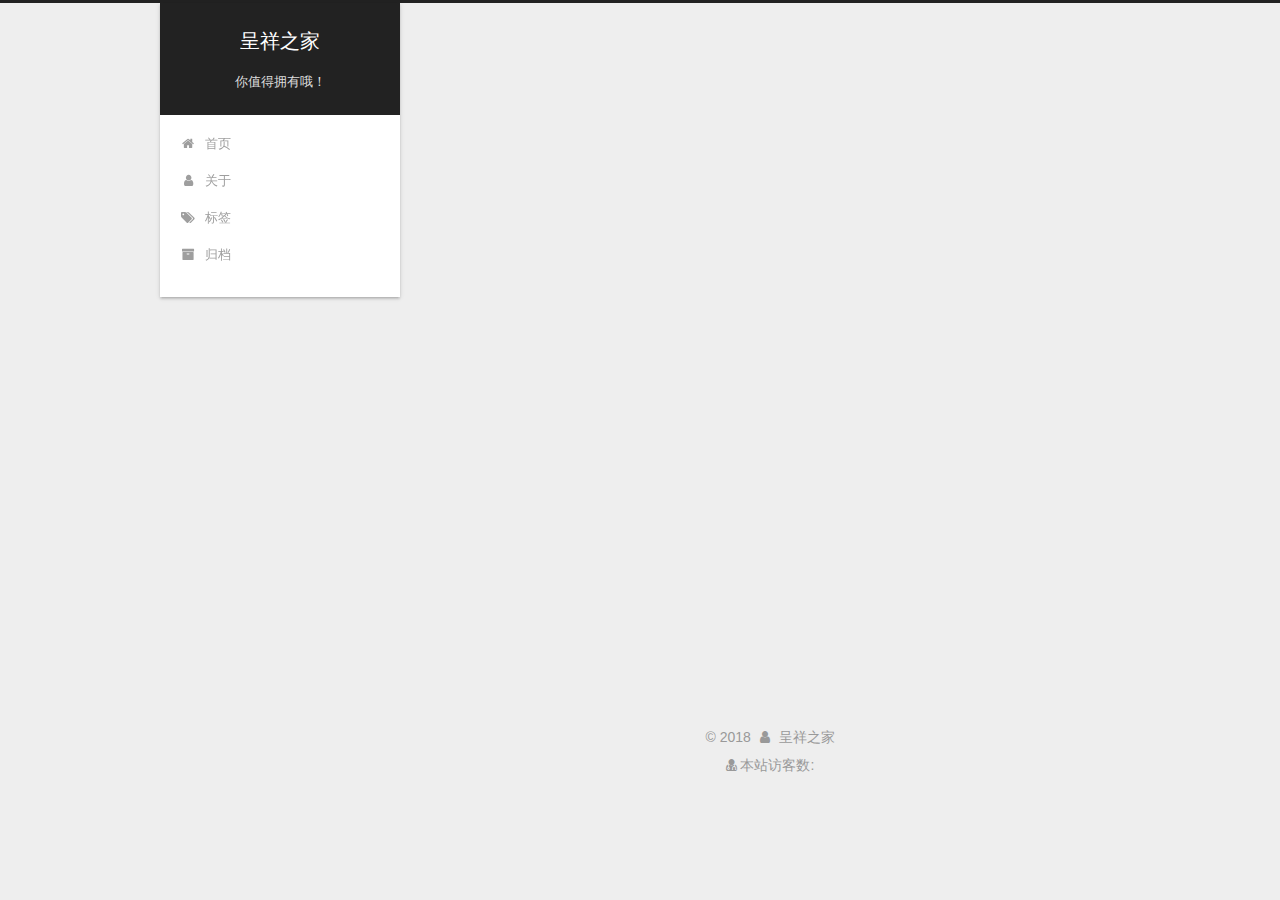
<file: tags/常用命令/index.html>
<!DOCTYPE html>



  


<html class="theme-next gemini use-motion" lang="zh-Hans">
<head>
  <meta charset="UTF-8"/>
<meta http-equiv="X-UA-Compatible" content="IE=edge" />
<meta name="viewport" content="width=device-width, initial-scale=1, maximum-scale=1"/>
<meta name="theme-color" content="#222">









<meta http-equiv="Cache-Control" content="no-transform" />
<meta http-equiv="Cache-Control" content="no-siteapp" />
















  
  
  <link href="/lib/fancybox/source/jquery.fancybox.css?v=2.1.5" rel="stylesheet" type="text/css" />







<link href="/lib/font-awesome/css/font-awesome.min.css?v=4.6.2" rel="stylesheet" type="text/css" />

<link href="/css/main.css?v=5.1.4" rel="stylesheet" type="text/css" />


  <link rel="apple-touch-icon" sizes="180x180" href="/images/apple-touch-icon-next.png?v=5.1.4">


  <link rel="icon" type="image/png" sizes="32x32" href="/images/favicon-32x32-next.png?v=5.1.4">


  <link rel="icon" type="image/png" sizes="16x16" href="/images/favicon-16x16-next.png?v=5.1.4">


  <link rel="mask-icon" href="/images/logo.svg?v=5.1.4" color="#222">





  <meta name="keywords" content="呈祥之家, Java , python" />










<meta name="description" content="永远不要停止做梦！">
<meta property="og:type" content="website">
<meta property="og:title" content="呈祥之家">
<meta property="og:url" content="http://chengxiangzhijia.top/tags/常用命令/index.html">
<meta property="og:site_name" content="呈祥之家">
<meta property="og:description" content="永远不要停止做梦！">
<meta property="og:locale" content="zh-Hans">
<meta name="twitter:card" content="summary">
<meta name="twitter:title" content="呈祥之家">
<meta name="twitter:description" content="永远不要停止做梦！">



<script type="text/javascript" id="hexo.configurations">
  var NexT = window.NexT || {};
  var CONFIG = {
    root: '/',
    scheme: 'Gemini',
    version: '5.1.4',
    sidebar: {"position":"left","display":"post","offset":12,"b2t":false,"scrollpercent":false,"onmobile":false},
    fancybox: true,
    tabs: true,
    motion: {"enable":true,"async":false,"transition":{"post_block":"fadeIn","post_header":"slideDownIn","post_body":"slideDownIn","coll_header":"slideLeftIn","sidebar":"slideUpIn"}},
    duoshuo: {
      userId: '0',
      author: '博主'
    },
    algolia: {
      applicationID: '',
      apiKey: '',
      indexName: '',
      hits: {"per_page":10},
      labels: {"input_placeholder":"Search for Posts","hits_empty":"We didn't find any results for the search: ${query}","hits_stats":"${hits} results found in ${time} ms"}
    }
  };
</script>



  <link rel="canonical" href="http://chengxiangzhijia.top/tags/常用命令/"/>





  <title>标签: 常用命令 | 呈祥之家</title>
  








</head>

<body itemscope itemtype="http://schema.org/WebPage" lang="zh-Hans">

  
  
    
  

  <div class="container sidebar-position-left ">
    <div class="headband"></div>

    <header id="header" class="header" itemscope itemtype="http://schema.org/WPHeader">
      <div class="header-inner"><div class="site-brand-wrapper">
  <div class="site-meta ">
    

    <div class="custom-logo-site-title">
      <a href="/"  class="brand" rel="start">
        <span class="logo-line-before"><i></i></span>
        <span class="site-title">呈祥之家</span>
        <span class="logo-line-after"><i></i></span>
      </a>
    </div>
      
        <p class="site-subtitle">你值得拥有哦！</p>
      
  </div>

  <div class="site-nav-toggle">
    <button>
      <span class="btn-bar"></span>
      <span class="btn-bar"></span>
      <span class="btn-bar"></span>
    </button>
  </div>
</div>

<nav class="site-nav">
  

  
    <ul id="menu" class="menu">
      
        
        <li class="menu-item menu-item-home">
          <a href="/" rel="section">
            
              <i class="menu-item-icon fa fa-fw fa-home"></i> <br />
            
            首页
          </a>
        </li>
      
        
        <li class="menu-item menu-item-about">
          <a href="/about/" rel="section">
            
              <i class="menu-item-icon fa fa-fw fa-user"></i> <br />
            
            关于
          </a>
        </li>
      
        
        <li class="menu-item menu-item-tags">
          <a href="/tags/" rel="section">
            
              <i class="menu-item-icon fa fa-fw fa-tags"></i> <br />
            
            标签
          </a>
        </li>
      
        
        <li class="menu-item menu-item-archives">
          <a href="/archives/" rel="section">
            
              <i class="menu-item-icon fa fa-fw fa-archive"></i> <br />
            
            归档
          </a>
        </li>
      

      
    </ul>
  

  
</nav>



 </div>
    </header>

    <main id="main" class="main">
      <div class="main-inner">
        <div class="content-wrap">
          <div id="content" class="content">
            

  
  
  
  <div class="post-block tag">

    <div id="posts" class="posts-collapse">
      <div class="collection-title">
        <h1>常用命令<small>标签</small>
        </h1>
      </div>

      
        

  <article class="post post-type-normal" itemscope itemtype="http://schema.org/Article">
    <header class="post-header">

      <h2 class="post-title">
        
            <a class="post-title-link" href="/2018/06/02/hexo-github搭建博客常用的命令/" itemprop="url">
              
                <span itemprop="name">hexo github搭建博客常用的命令</span>
              
            </a>
        
      </h2>

      <div class="post-meta">
        <time class="post-time" itemprop="dateCreated"
              datetime="2018-06-02T21:38:18+08:00"
              content="2018-06-02" >
          06-02
        </time>
      </div>

    </header>
  </article>


      
    </div>

  </div>
  
  
  

  


          </div>
          


          

        </div>
        
          
  
  <div class="sidebar-toggle">
    <div class="sidebar-toggle-line-wrap">
      <span class="sidebar-toggle-line sidebar-toggle-line-first"></span>
      <span class="sidebar-toggle-line sidebar-toggle-line-middle"></span>
      <span class="sidebar-toggle-line sidebar-toggle-line-last"></span>
    </div>
  </div>

  <aside id="sidebar" class="sidebar">
    
    <div class="sidebar-inner">

      

      

      <section class="site-overview-wrap sidebar-panel sidebar-panel-active">
        <div class="site-overview">
          <div class="site-author motion-element" itemprop="author" itemscope itemtype="http://schema.org/Person">
            
              <img class="site-author-image" itemprop="image"
                src="/images/blog-logo.jpg"
                alt="呈祥之家" />
            
              <p class="site-author-name" itemprop="name">呈祥之家</p>
              <p class="site-description motion-element" itemprop="description">永远不要停止做梦！</p>
          </div>

          <nav class="site-state motion-element">

            
              <div class="site-state-item site-state-posts">
              
                <a href="/archives/">
              
                  <span class="site-state-item-count">3</span>
                  <span class="site-state-item-name">日志</span>
                </a>
              </div>
            

            

            
              
              
              <div class="site-state-item site-state-tags">
                
                  <span class="site-state-item-count">3</span>
                  <span class="site-state-item-name">标签</span>
                
              </div>
            

          </nav>

          

          

          
          

          
          

          

        </div>
      </section>

      

      

    </div>
  </aside>


        
      </div>
    </main>

    <footer id="footer" class="footer">
      <div class="footer-inner">
        <script async src="https://dn-lbstatics.qbox.me/busuanzi/2.3/busuanzi.pure.mini.js"></script>
<div class="copyright">&copy; <span itemprop="copyrightYear">2018</span>
  <span class="with-love">
    <i class="fa fa-user"></i>
  </span>
  <span class="author" itemprop="copyrightHolder">呈祥之家</span>

  
</div>

<div class="powered-by">
<i class="fa fa-user-md"></i><span id="busuanzi_container_site_uv">
  本站访客数:<span id="busuanzi_value_site_uv"></span>
</span>
</div>

<!--
  <div class="powered-by">由 <a class="theme-link" target="_blank" href="https://hexo.io">Hexo</a> 强力驱动</div>



  <span class="post-meta-divider">|</span>



  <div class="theme-info">主题 &mdash; <a class="theme-link" target="_blank" href="https://github.com/iissnan/hexo-theme-next">NexT.Gemini</a> v5.1.4</div>



-->
        







        
      </div>
    </footer>

    
      <div class="back-to-top">
        <i class="fa fa-arrow-up"></i>
        
      </div>
    

    

  </div>

  

<script type="text/javascript">
  if (Object.prototype.toString.call(window.Promise) !== '[object Function]') {
    window.Promise = null;
  }
</script>









  












  
  
    <script type="text/javascript" src="/lib/jquery/index.js?v=2.1.3"></script>
  

  
  
    <script type="text/javascript" src="/lib/fastclick/lib/fastclick.min.js?v=1.0.6"></script>
  

  
  
    <script type="text/javascript" src="/lib/jquery_lazyload/jquery.lazyload.js?v=1.9.7"></script>
  

  
  
    <script type="text/javascript" src="/lib/velocity/velocity.min.js?v=1.2.1"></script>
  

  
  
    <script type="text/javascript" src="/lib/velocity/velocity.ui.min.js?v=1.2.1"></script>
  

  
  
    <script type="text/javascript" src="/lib/fancybox/source/jquery.fancybox.pack.js?v=2.1.5"></script>
  


  


  <script type="text/javascript" src="/js/src/utils.js?v=5.1.4"></script>

  <script type="text/javascript" src="/js/src/motion.js?v=5.1.4"></script>



  
  


  <script type="text/javascript" src="/js/src/affix.js?v=5.1.4"></script>

  <script type="text/javascript" src="/js/src/schemes/pisces.js?v=5.1.4"></script>



  

  


  <script type="text/javascript" src="/js/src/bootstrap.js?v=5.1.4"></script>



  


  




	





  





  












  





  

  

  

  
  

  

  

  

</body>
</html>
</file>
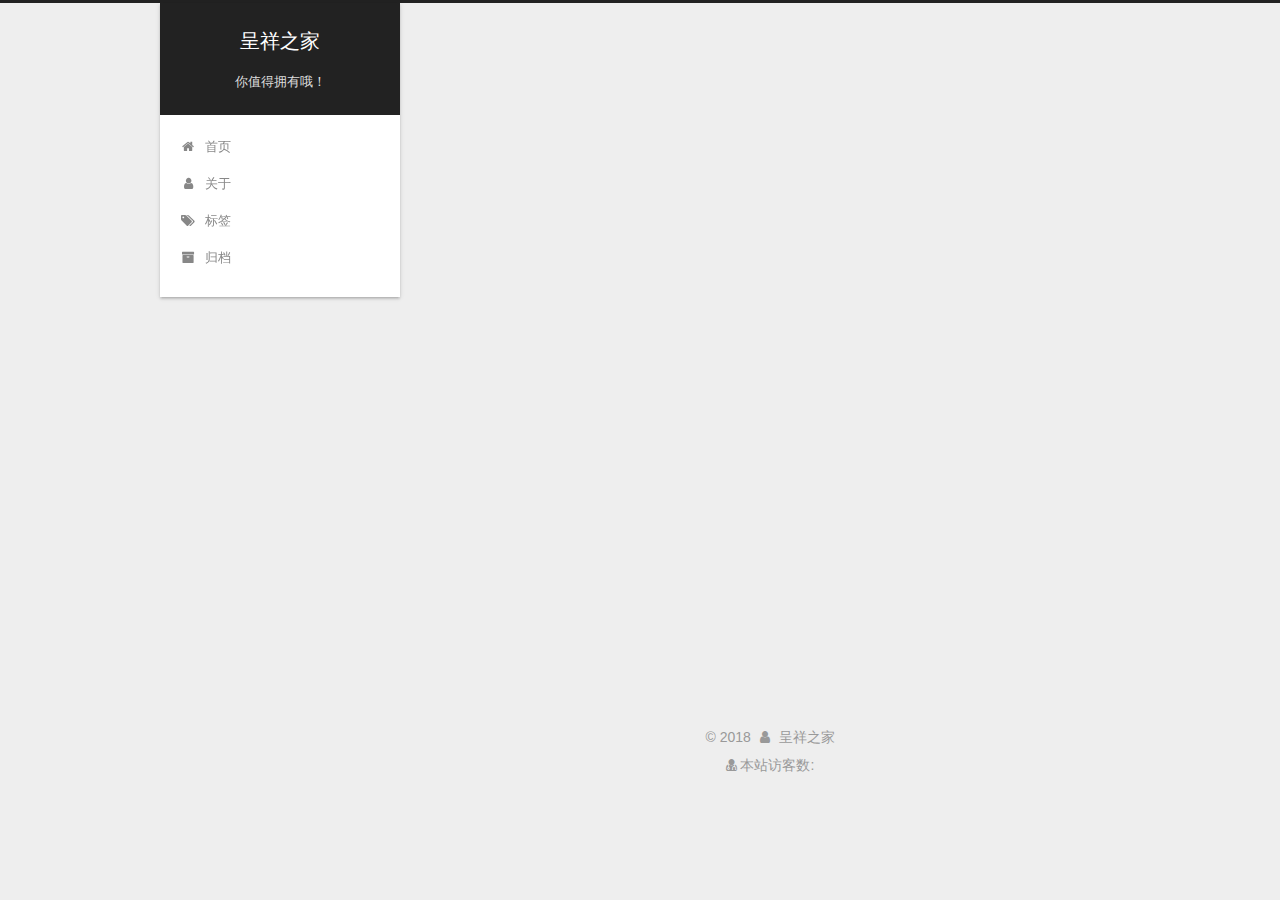
<file: tags/测试/index.html>
<!DOCTYPE html>



  


<html class="theme-next gemini use-motion" lang="zh-Hans">
<head>
  <meta charset="UTF-8"/>
<meta http-equiv="X-UA-Compatible" content="IE=edge" />
<meta name="viewport" content="width=device-width, initial-scale=1, maximum-scale=1"/>
<meta name="theme-color" content="#222">









<meta http-equiv="Cache-Control" content="no-transform" />
<meta http-equiv="Cache-Control" content="no-siteapp" />
















  
  
  <link href="/lib/fancybox/source/jquery.fancybox.css?v=2.1.5" rel="stylesheet" type="text/css" />







<link href="/lib/font-awesome/css/font-awesome.min.css?v=4.6.2" rel="stylesheet" type="text/css" />

<link href="/css/main.css?v=5.1.4" rel="stylesheet" type="text/css" />


  <link rel="apple-touch-icon" sizes="180x180" href="/images/apple-touch-icon-next.png?v=5.1.4">


  <link rel="icon" type="image/png" sizes="32x32" href="/images/favicon-32x32-next.png?v=5.1.4">


  <link rel="icon" type="image/png" sizes="16x16" href="/images/favicon-16x16-next.png?v=5.1.4">


  <link rel="mask-icon" href="/images/logo.svg?v=5.1.4" color="#222">





  <meta name="keywords" content="呈祥之家, Java , python" />










<meta name="description" content="永远不要停止做梦！">
<meta property="og:type" content="website">
<meta property="og:title" content="呈祥之家">
<meta property="og:url" content="http://chengxiangzhijia.top/tags/测试/index.html">
<meta property="og:site_name" content="呈祥之家">
<meta property="og:description" content="永远不要停止做梦！">
<meta property="og:locale" content="zh-Hans">
<meta name="twitter:card" content="summary">
<meta name="twitter:title" content="呈祥之家">
<meta name="twitter:description" content="永远不要停止做梦！">



<script type="text/javascript" id="hexo.configurations">
  var NexT = window.NexT || {};
  var CONFIG = {
    root: '/',
    scheme: 'Gemini',
    version: '5.1.4',
    sidebar: {"position":"left","display":"post","offset":12,"b2t":false,"scrollpercent":false,"onmobile":false},
    fancybox: true,
    tabs: true,
    motion: {"enable":true,"async":false,"transition":{"post_block":"fadeIn","post_header":"slideDownIn","post_body":"slideDownIn","coll_header":"slideLeftIn","sidebar":"slideUpIn"}},
    duoshuo: {
      userId: '0',
      author: '博主'
    },
    algolia: {
      applicationID: '',
      apiKey: '',
      indexName: '',
      hits: {"per_page":10},
      labels: {"input_placeholder":"Search for Posts","hits_empty":"We didn't find any results for the search: ${query}","hits_stats":"${hits} results found in ${time} ms"}
    }
  };
</script>



  <link rel="canonical" href="http://chengxiangzhijia.top/tags/测试/"/>





  <title>标签: 测试 | 呈祥之家</title>
  








</head>

<body itemscope itemtype="http://schema.org/WebPage" lang="zh-Hans">

  
  
    
  

  <div class="container sidebar-position-left ">
    <div class="headband"></div>

    <header id="header" class="header" itemscope itemtype="http://schema.org/WPHeader">
      <div class="header-inner"><div class="site-brand-wrapper">
  <div class="site-meta ">
    

    <div class="custom-logo-site-title">
      <a href="/"  class="brand" rel="start">
        <span class="logo-line-before"><i></i></span>
        <span class="site-title">呈祥之家</span>
        <span class="logo-line-after"><i></i></span>
      </a>
    </div>
      
        <p class="site-subtitle">你值得拥有哦！</p>
      
  </div>

  <div class="site-nav-toggle">
    <button>
      <span class="btn-bar"></span>
      <span class="btn-bar"></span>
      <span class="btn-bar"></span>
    </button>
  </div>
</div>

<nav class="site-nav">
  

  
    <ul id="menu" class="menu">
      
        
        <li class="menu-item menu-item-home">
          <a href="/" rel="section">
            
              <i class="menu-item-icon fa fa-fw fa-home"></i> <br />
            
            首页
          </a>
        </li>
      
        
        <li class="menu-item menu-item-about">
          <a href="/about/" rel="section">
            
              <i class="menu-item-icon fa fa-fw fa-user"></i> <br />
            
            关于
          </a>
        </li>
      
        
        <li class="menu-item menu-item-tags">
          <a href="/tags/" rel="section">
            
              <i class="menu-item-icon fa fa-fw fa-tags"></i> <br />
            
            标签
          </a>
        </li>
      
        
        <li class="menu-item menu-item-archives">
          <a href="/archives/" rel="section">
            
              <i class="menu-item-icon fa fa-fw fa-archive"></i> <br />
            
            归档
          </a>
        </li>
      

      
    </ul>
  

  
</nav>



 </div>
    </header>

    <main id="main" class="main">
      <div class="main-inner">
        <div class="content-wrap">
          <div id="content" class="content">
            

  
  
  
  <div class="post-block tag">

    <div id="posts" class="posts-collapse">
      <div class="collection-title">
        <h1>测试<small>标签</small>
        </h1>
      </div>

      
        

  <article class="post post-type-normal" itemscope itemtype="http://schema.org/Article">
    <header class="post-header">

      <h2 class="post-title">
        
            <a class="post-title-link" href="/2018/06/02/你好-hexo/" itemprop="url">
              
                <span itemprop="name">你好,hexo</span>
              
            </a>
        
      </h2>

      <div class="post-meta">
        <time class="post-time" itemprop="dateCreated"
              datetime="2018-06-02T14:45:48+08:00"
              content="2018-06-02" >
          06-02
        </time>
      </div>

    </header>
  </article>


      
    </div>

  </div>
  
  
  

  


          </div>
          


          

        </div>
        
          
  
  <div class="sidebar-toggle">
    <div class="sidebar-toggle-line-wrap">
      <span class="sidebar-toggle-line sidebar-toggle-line-first"></span>
      <span class="sidebar-toggle-line sidebar-toggle-line-middle"></span>
      <span class="sidebar-toggle-line sidebar-toggle-line-last"></span>
    </div>
  </div>

  <aside id="sidebar" class="sidebar">
    
    <div class="sidebar-inner">

      

      

      <section class="site-overview-wrap sidebar-panel sidebar-panel-active">
        <div class="site-overview">
          <div class="site-author motion-element" itemprop="author" itemscope itemtype="http://schema.org/Person">
            
              <img class="site-author-image" itemprop="image"
                src="/images/blog-logo.jpg"
                alt="呈祥之家" />
            
              <p class="site-author-name" itemprop="name">呈祥之家</p>
              <p class="site-description motion-element" itemprop="description">永远不要停止做梦！</p>
          </div>

          <nav class="site-state motion-element">

            
              <div class="site-state-item site-state-posts">
              
                <a href="/archives/">
              
                  <span class="site-state-item-count">4</span>
                  <span class="site-state-item-name">日志</span>
                </a>
              </div>
            

            

            
              
              
              <div class="site-state-item site-state-tags">
                
                  <span class="site-state-item-count">2</span>
                  <span class="site-state-item-name">标签</span>
                
              </div>
            

          </nav>

          

          

          
          

          
          

          

        </div>
      </section>

      

      

    </div>
  </aside>


        
      </div>
    </main>

    <footer id="footer" class="footer">
      <div class="footer-inner">
        <script async src="https://dn-lbstatics.qbox.me/busuanzi/2.3/busuanzi.pure.mini.js"></script>
<div class="copyright">&copy; <span itemprop="copyrightYear">2018</span>
  <span class="with-love">
    <i class="fa fa-user"></i>
  </span>
  <span class="author" itemprop="copyrightHolder">呈祥之家</span>

  
</div>

<div class="powered-by">
<i class="fa fa-user-md"></i><span id="busuanzi_container_site_uv">
  本站访客数:<span id="busuanzi_value_site_uv"></span>
</span>
</div>

<!--
  <div class="powered-by">由 <a class="theme-link" target="_blank" href="https://hexo.io">Hexo</a> 强力驱动</div>



  <span class="post-meta-divider">|</span>



  <div class="theme-info">主题 &mdash; <a class="theme-link" target="_blank" href="https://github.com/iissnan/hexo-theme-next">NexT.Gemini</a> v5.1.4</div>



-->
        







        
      </div>
    </footer>

    
      <div class="back-to-top">
        <i class="fa fa-arrow-up"></i>
        
      </div>
    

    

  </div>

  

<script type="text/javascript">
  if (Object.prototype.toString.call(window.Promise) !== '[object Function]') {
    window.Promise = null;
  }
</script>









  












  
  
    <script type="text/javascript" src="/lib/jquery/index.js?v=2.1.3"></script>
  

  
  
    <script type="text/javascript" src="/lib/fastclick/lib/fastclick.min.js?v=1.0.6"></script>
  

  
  
    <script type="text/javascript" src="/lib/jquery_lazyload/jquery.lazyload.js?v=1.9.7"></script>
  

  
  
    <script type="text/javascript" src="/lib/velocity/velocity.min.js?v=1.2.1"></script>
  

  
  
    <script type="text/javascript" src="/lib/velocity/velocity.ui.min.js?v=1.2.1"></script>
  

  
  
    <script type="text/javascript" src="/lib/fancybox/source/jquery.fancybox.pack.js?v=2.1.5"></script>
  


  


  <script type="text/javascript" src="/js/src/utils.js?v=5.1.4"></script>

  <script type="text/javascript" src="/js/src/motion.js?v=5.1.4"></script>



  
  


  <script type="text/javascript" src="/js/src/affix.js?v=5.1.4"></script>

  <script type="text/javascript" src="/js/src/schemes/pisces.js?v=5.1.4"></script>



  

  


  <script type="text/javascript" src="/js/src/bootstrap.js?v=5.1.4"></script>



  


  




	





  





  












  





  

  

  

  
  

  

  

  

</body>
</html>
</file>
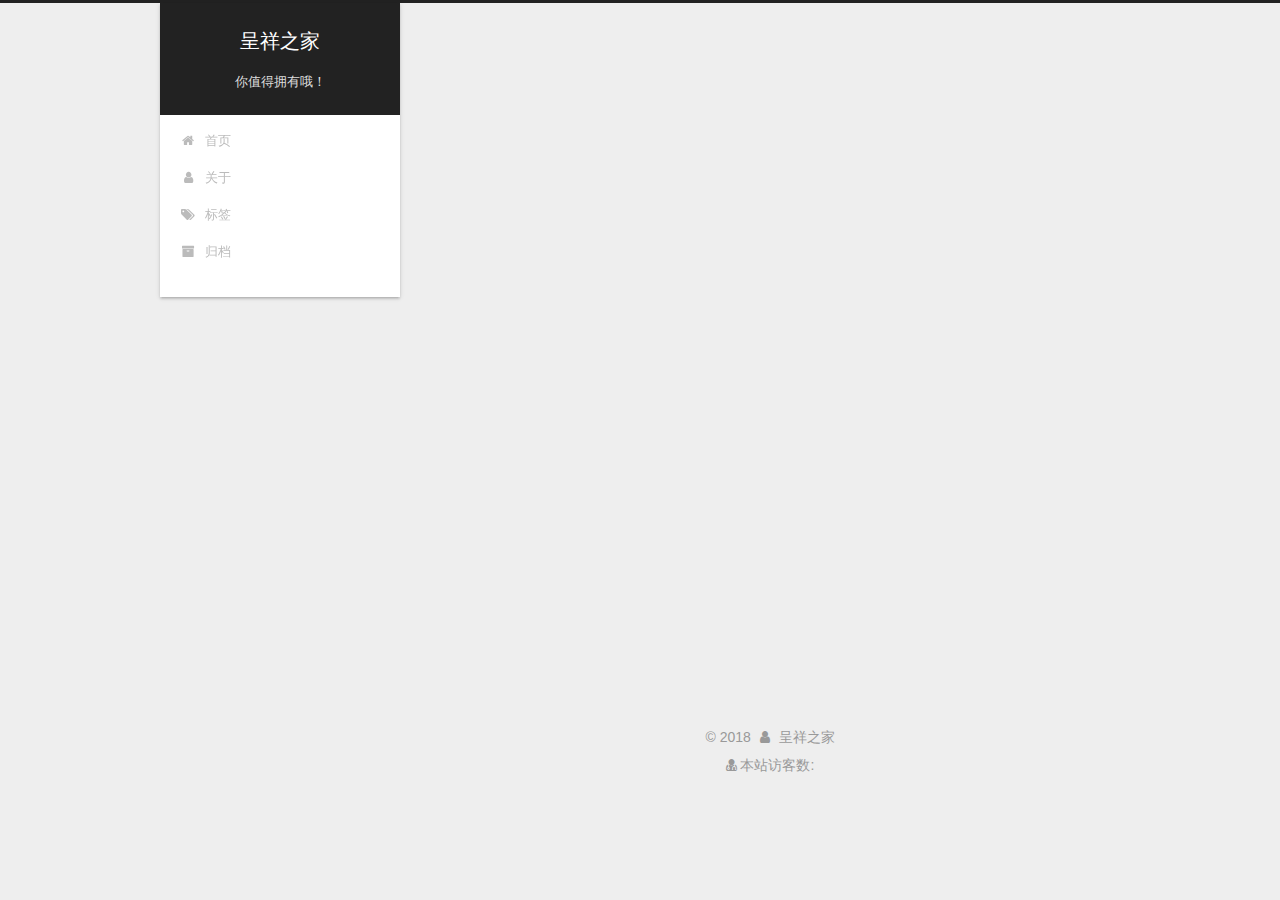
<file: archives/2018/06/index.html>
<!DOCTYPE html>



  


<html class="theme-next gemini use-motion" lang="zh-Hans">
<head>
  <meta charset="UTF-8"/>
<meta http-equiv="X-UA-Compatible" content="IE=edge" />
<meta name="viewport" content="width=device-width, initial-scale=1, maximum-scale=1"/>
<meta name="theme-color" content="#222">









<meta http-equiv="Cache-Control" content="no-transform" />
<meta http-equiv="Cache-Control" content="no-siteapp" />
















  
  
  <link href="/lib/fancybox/source/jquery.fancybox.css?v=2.1.5" rel="stylesheet" type="text/css" />







<link href="/lib/font-awesome/css/font-awesome.min.css?v=4.6.2" rel="stylesheet" type="text/css" />

<link href="/css/main.css?v=5.1.4" rel="stylesheet" type="text/css" />


  <link rel="apple-touch-icon" sizes="180x180" href="/images/apple-touch-icon-next.png?v=5.1.4">


  <link rel="icon" type="image/png" sizes="32x32" href="/images/favicon-32x32-next.png?v=5.1.4">


  <link rel="icon" type="image/png" sizes="16x16" href="/images/favicon-16x16-next.png?v=5.1.4">


  <link rel="mask-icon" href="/images/logo.svg?v=5.1.4" color="#222">





  <meta name="keywords" content="呈祥之家, Java , python" />










<meta name="description" content="永远不要停止做梦！">
<meta property="og:type" content="website">
<meta property="og:title" content="呈祥之家">
<meta property="og:url" content="http://chengxiangzhijia.top/archives/2018/06/index.html">
<meta property="og:site_name" content="呈祥之家">
<meta property="og:description" content="永远不要停止做梦！">
<meta property="og:locale" content="zh-Hans">
<meta name="twitter:card" content="summary">
<meta name="twitter:title" content="呈祥之家">
<meta name="twitter:description" content="永远不要停止做梦！">



<script type="text/javascript" id="hexo.configurations">
  var NexT = window.NexT || {};
  var CONFIG = {
    root: '/',
    scheme: 'Gemini',
    version: '5.1.4',
    sidebar: {"position":"left","display":"post","offset":12,"b2t":false,"scrollpercent":false,"onmobile":false},
    fancybox: true,
    tabs: true,
    motion: {"enable":true,"async":false,"transition":{"post_block":"fadeIn","post_header":"slideDownIn","post_body":"slideDownIn","coll_header":"slideLeftIn","sidebar":"slideUpIn"}},
    duoshuo: {
      userId: '0',
      author: '博主'
    },
    algolia: {
      applicationID: '',
      apiKey: '',
      indexName: '',
      hits: {"per_page":10},
      labels: {"input_placeholder":"Search for Posts","hits_empty":"We didn't find any results for the search: ${query}","hits_stats":"${hits} results found in ${time} ms"}
    }
  };
</script>



  <link rel="canonical" href="http://chengxiangzhijia.top/archives/2018/06/"/>





  <title>归档 | 呈祥之家</title>
  








</head>

<body itemscope itemtype="http://schema.org/WebPage" lang="zh-Hans">

  
  
    
  

  <div class="container sidebar-position-left page-archive">
    <div class="headband"></div>

    <header id="header" class="header" itemscope itemtype="http://schema.org/WPHeader">
      <div class="header-inner"><div class="site-brand-wrapper">
  <div class="site-meta ">
    

    <div class="custom-logo-site-title">
      <a href="/"  class="brand" rel="start">
        <span class="logo-line-before"><i></i></span>
        <span class="site-title">呈祥之家</span>
        <span class="logo-line-after"><i></i></span>
      </a>
    </div>
      
        <p class="site-subtitle">你值得拥有哦！</p>
      
  </div>

  <div class="site-nav-toggle">
    <button>
      <span class="btn-bar"></span>
      <span class="btn-bar"></span>
      <span class="btn-bar"></span>
    </button>
  </div>
</div>

<nav class="site-nav">
  

  
    <ul id="menu" class="menu">
      
        
        <li class="menu-item menu-item-home">
          <a href="/" rel="section">
            
              <i class="menu-item-icon fa fa-fw fa-home"></i> <br />
            
            首页
          </a>
        </li>
      
        
        <li class="menu-item menu-item-about">
          <a href="/about/" rel="section">
            
              <i class="menu-item-icon fa fa-fw fa-user"></i> <br />
            
            关于
          </a>
        </li>
      
        
        <li class="menu-item menu-item-tags">
          <a href="/tags/" rel="section">
            
              <i class="menu-item-icon fa fa-fw fa-tags"></i> <br />
            
            标签
          </a>
        </li>
      
        
        <li class="menu-item menu-item-archives">
          <a href="/archives/" rel="section">
            
              <i class="menu-item-icon fa fa-fw fa-archive"></i> <br />
            
            归档
          </a>
        </li>
      

      
    </ul>
  

  
</nav>



 </div>
    </header>

    <main id="main" class="main">
      <div class="main-inner">
        <div class="content-wrap">
          <div id="content" class="content">
            

  
  
  
  <div class="post-block archive">
    <div id="posts" class="posts-collapse">
      <span class="archive-move-on"></span>

      <span class="archive-page-counter">
        
        
        
          
        
        嗯..! 目前共计 3 篇日志。 继续努力。
      </span>

      

        
        
        

        
          
          <div class="collection-title">
            <h1 class="archive-year" id="archive-year-2018">2018</h1>
          </div>
        
        

        

  <article class="post post-type-normal" itemscope itemtype="http://schema.org/Article">
    <header class="post-header">

      <h2 class="post-title">
        
            <a class="post-title-link" href="/2018/06/02/hexo-github搭建博客常用的命令/" itemprop="url">
              
                <span itemprop="name">hexo github搭建博客常用的命令</span>
              
            </a>
        
      </h2>

      <div class="post-meta">
        <time class="post-time" itemprop="dateCreated"
              datetime="2018-06-02T21:38:18+08:00"
              content="2018-06-02" >
          06-02
        </time>
      </div>

    </header>
  </article>



      

        
        
        

        
        

        

  <article class="post post-type-normal" itemscope itemtype="http://schema.org/Article">
    <header class="post-header">

      <h2 class="post-title">
        
            <a class="post-title-link" href="/2018/06/02/基于hexo-github下个人独立博客的搭建/" itemprop="url">
              
                <span itemprop="name">基于hexo+github下个人独立博客的搭建</span>
              
            </a>
        
      </h2>

      <div class="post-meta">
        <time class="post-time" itemprop="dateCreated"
              datetime="2018-06-02T18:41:20+08:00"
              content="2018-06-02" >
          06-02
        </time>
      </div>

    </header>
  </article>



      

        
        
        

        
        

        

  <article class="post post-type-normal" itemscope itemtype="http://schema.org/Article">
    <header class="post-header">

      <h2 class="post-title">
        
            <a class="post-title-link" href="/2018/06/02/hello-world/" itemprop="url">
              
                <span itemprop="name">Hello World</span>
              
            </a>
        
      </h2>

      <div class="post-meta">
        <time class="post-time" itemprop="dateCreated"
              datetime="2018-06-02T14:10:55+08:00"
              content="2018-06-02" >
          06-02
        </time>
      </div>

    </header>
  </article>



      

    </div>
  </div>
  
  
  

  



          </div>
          


          

        </div>
        
          
  
  <div class="sidebar-toggle">
    <div class="sidebar-toggle-line-wrap">
      <span class="sidebar-toggle-line sidebar-toggle-line-first"></span>
      <span class="sidebar-toggle-line sidebar-toggle-line-middle"></span>
      <span class="sidebar-toggle-line sidebar-toggle-line-last"></span>
    </div>
  </div>

  <aside id="sidebar" class="sidebar">
    
    <div class="sidebar-inner">

      

      

      <section class="site-overview-wrap sidebar-panel sidebar-panel-active">
        <div class="site-overview">
          <div class="site-author motion-element" itemprop="author" itemscope itemtype="http://schema.org/Person">
            
              <img class="site-author-image" itemprop="image"
                src="/images/blog-logo.jpg"
                alt="呈祥之家" />
            
              <p class="site-author-name" itemprop="name">呈祥之家</p>
              <p class="site-description motion-element" itemprop="description">永远不要停止做梦！</p>
          </div>

          <nav class="site-state motion-element">

            
              <div class="site-state-item site-state-posts">
              
                <a href="/archives/">
              
                  <span class="site-state-item-count">3</span>
                  <span class="site-state-item-name">日志</span>
                </a>
              </div>
            

            

            
              
              
              <div class="site-state-item site-state-tags">
                
                  <span class="site-state-item-count">3</span>
                  <span class="site-state-item-name">标签</span>
                
              </div>
            

          </nav>

          

          

          
          

          
          

          

        </div>
      </section>

      

      

    </div>
  </aside>


        
      </div>
    </main>

    <footer id="footer" class="footer">
      <div class="footer-inner">
        <script async src="https://dn-lbstatics.qbox.me/busuanzi/2.3/busuanzi.pure.mini.js"></script>
<div class="copyright">&copy; <span itemprop="copyrightYear">2018</span>
  <span class="with-love">
    <i class="fa fa-user"></i>
  </span>
  <span class="author" itemprop="copyrightHolder">呈祥之家</span>

  
</div>

<div class="powered-by">
<i class="fa fa-user-md"></i><span id="busuanzi_container_site_uv">
  本站访客数:<span id="busuanzi_value_site_uv"></span>
</span>
</div>

<!--
  <div class="powered-by">由 <a class="theme-link" target="_blank" href="https://hexo.io">Hexo</a> 强力驱动</div>



  <span class="post-meta-divider">|</span>



  <div class="theme-info">主题 &mdash; <a class="theme-link" target="_blank" href="https://github.com/iissnan/hexo-theme-next">NexT.Gemini</a> v5.1.4</div>



-->
        







        
      </div>
    </footer>

    
      <div class="back-to-top">
        <i class="fa fa-arrow-up"></i>
        
      </div>
    

    

  </div>

  

<script type="text/javascript">
  if (Object.prototype.toString.call(window.Promise) !== '[object Function]') {
    window.Promise = null;
  }
</script>









  












  
  
    <script type="text/javascript" src="/lib/jquery/index.js?v=2.1.3"></script>
  

  
  
    <script type="text/javascript" src="/lib/fastclick/lib/fastclick.min.js?v=1.0.6"></script>
  

  
  
    <script type="text/javascript" src="/lib/jquery_lazyload/jquery.lazyload.js?v=1.9.7"></script>
  

  
  
    <script type="text/javascript" src="/lib/velocity/velocity.min.js?v=1.2.1"></script>
  

  
  
    <script type="text/javascript" src="/lib/velocity/velocity.ui.min.js?v=1.2.1"></script>
  

  
  
    <script type="text/javascript" src="/lib/fancybox/source/jquery.fancybox.pack.js?v=2.1.5"></script>
  


  


  <script type="text/javascript" src="/js/src/utils.js?v=5.1.4"></script>

  <script type="text/javascript" src="/js/src/motion.js?v=5.1.4"></script>



  
  


  <script type="text/javascript" src="/js/src/affix.js?v=5.1.4"></script>

  <script type="text/javascript" src="/js/src/schemes/pisces.js?v=5.1.4"></script>



  

  


  <script type="text/javascript" src="/js/src/bootstrap.js?v=5.1.4"></script>



  


  




	





  





  












  





  

  

  

  
  

  

  

  

</body>
</html>
</file>
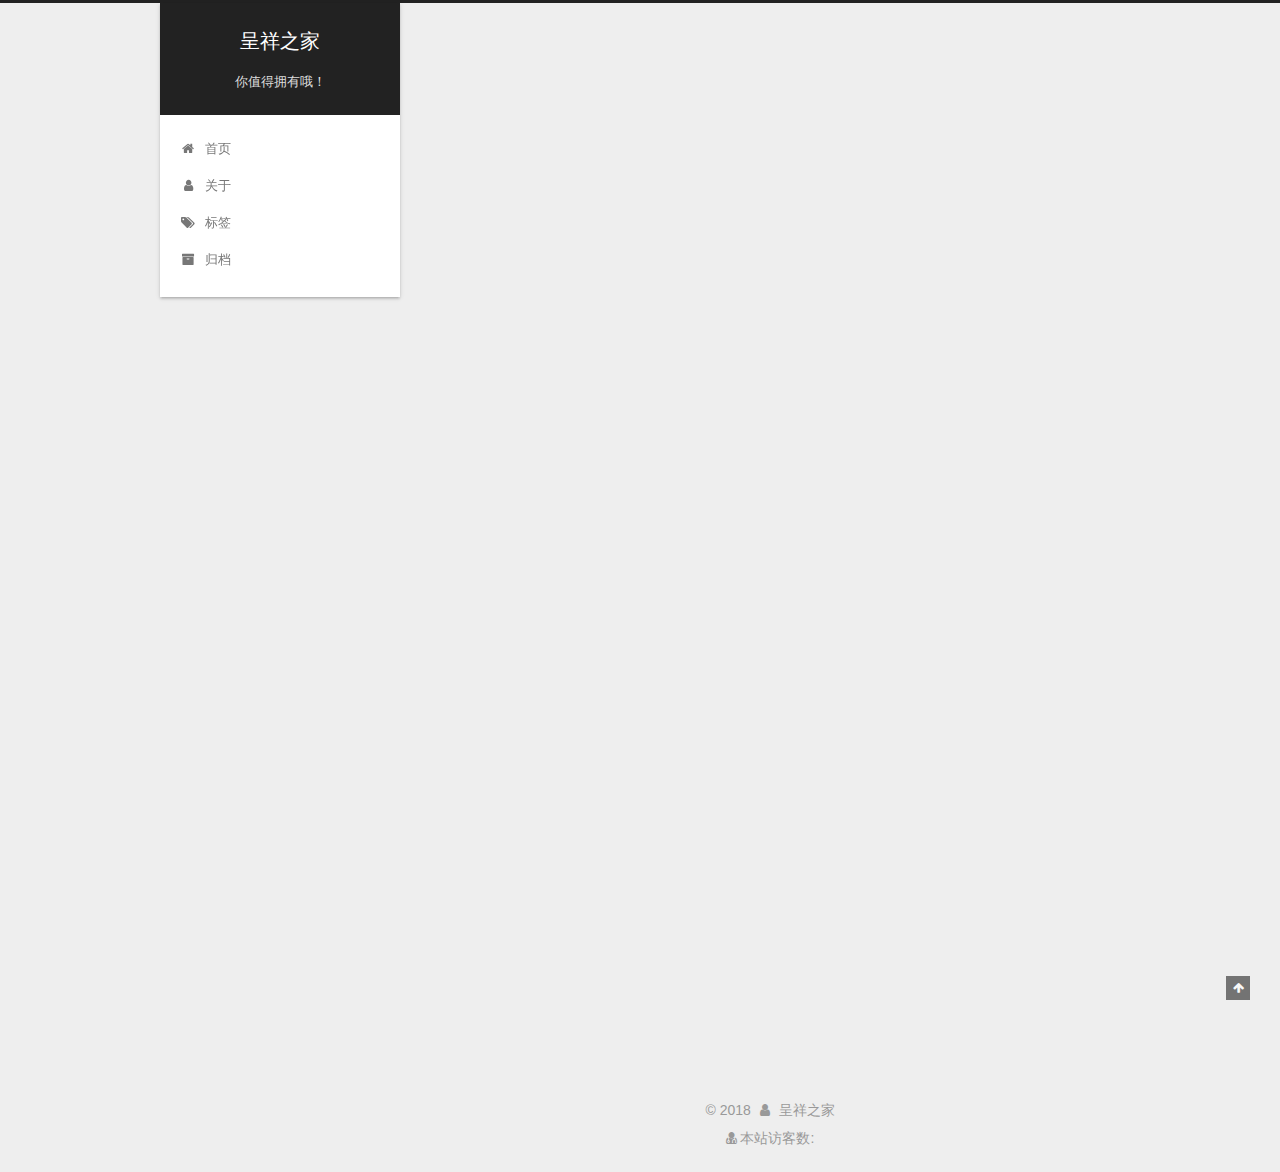
<file: 2018/06/02/hello-world/index.html>
<!DOCTYPE html>



  


<html class="theme-next gemini use-motion" lang="zh-Hans">
<head>
  <meta charset="UTF-8"/>
<meta http-equiv="X-UA-Compatible" content="IE=edge" />
<meta name="viewport" content="width=device-width, initial-scale=1, maximum-scale=1"/>
<meta name="theme-color" content="#222">









<meta http-equiv="Cache-Control" content="no-transform" />
<meta http-equiv="Cache-Control" content="no-siteapp" />
















  
  
  <link href="/lib/fancybox/source/jquery.fancybox.css?v=2.1.5" rel="stylesheet" type="text/css" />







<link href="/lib/font-awesome/css/font-awesome.min.css?v=4.6.2" rel="stylesheet" type="text/css" />

<link href="/css/main.css?v=5.1.4" rel="stylesheet" type="text/css" />


  <link rel="apple-touch-icon" sizes="180x180" href="/images/apple-touch-icon-next.png?v=5.1.4">


  <link rel="icon" type="image/png" sizes="32x32" href="/images/favicon-32x32-next.png?v=5.1.4">


  <link rel="icon" type="image/png" sizes="16x16" href="/images/favicon-16x16-next.png?v=5.1.4">


  <link rel="mask-icon" href="/images/logo.svg?v=5.1.4" color="#222">





  <meta name="keywords" content="呈祥之家, Java , python" />










<meta name="description" content="Welcome to Hexo! This is your very first post. Check documentation for more info. If you get any problems when using Hexo, you can find the answer in troubleshooting or you can ask me on GitHub. Quick">
<meta property="og:type" content="article">
<meta property="og:title" content="Hello World">
<meta property="og:url" content="http://chengxiangzhijia.top/2018/06/02/hello-world/index.html">
<meta property="og:site_name" content="呈祥之家">
<meta property="og:description" content="Welcome to Hexo! This is your very first post. Check documentation for more info. If you get any problems when using Hexo, you can find the answer in troubleshooting or you can ask me on GitHub. Quick">
<meta property="og:locale" content="zh-Hans">
<meta property="og:updated_time" content="2018-06-02T06:10:55.131Z">
<meta name="twitter:card" content="summary">
<meta name="twitter:title" content="Hello World">
<meta name="twitter:description" content="Welcome to Hexo! This is your very first post. Check documentation for more info. If you get any problems when using Hexo, you can find the answer in troubleshooting or you can ask me on GitHub. Quick">



<script type="text/javascript" id="hexo.configurations">
  var NexT = window.NexT || {};
  var CONFIG = {
    root: '/',
    scheme: 'Gemini',
    version: '5.1.4',
    sidebar: {"position":"left","display":"post","offset":12,"b2t":false,"scrollpercent":false,"onmobile":false},
    fancybox: true,
    tabs: true,
    motion: {"enable":true,"async":false,"transition":{"post_block":"fadeIn","post_header":"slideDownIn","post_body":"slideDownIn","coll_header":"slideLeftIn","sidebar":"slideUpIn"}},
    duoshuo: {
      userId: '0',
      author: '博主'
    },
    algolia: {
      applicationID: '',
      apiKey: '',
      indexName: '',
      hits: {"per_page":10},
      labels: {"input_placeholder":"Search for Posts","hits_empty":"We didn't find any results for the search: ${query}","hits_stats":"${hits} results found in ${time} ms"}
    }
  };
</script>



  <link rel="canonical" href="http://chengxiangzhijia.top/2018/06/02/hello-world/"/>





  <title>Hello World | 呈祥之家</title>
  








</head>

<body itemscope itemtype="http://schema.org/WebPage" lang="zh-Hans">

  
  
    
  

  <div class="container sidebar-position-left page-post-detail">
    <div class="headband"></div>

    <header id="header" class="header" itemscope itemtype="http://schema.org/WPHeader">
      <div class="header-inner"><div class="site-brand-wrapper">
  <div class="site-meta ">
    

    <div class="custom-logo-site-title">
      <a href="/"  class="brand" rel="start">
        <span class="logo-line-before"><i></i></span>
        <span class="site-title">呈祥之家</span>
        <span class="logo-line-after"><i></i></span>
      </a>
    </div>
      
        <p class="site-subtitle">你值得拥有哦！</p>
      
  </div>

  <div class="site-nav-toggle">
    <button>
      <span class="btn-bar"></span>
      <span class="btn-bar"></span>
      <span class="btn-bar"></span>
    </button>
  </div>
</div>

<nav class="site-nav">
  

  
    <ul id="menu" class="menu">
      
        
        <li class="menu-item menu-item-home">
          <a href="/" rel="section">
            
              <i class="menu-item-icon fa fa-fw fa-home"></i> <br />
            
            首页
          </a>
        </li>
      
        
        <li class="menu-item menu-item-about">
          <a href="/about/" rel="section">
            
              <i class="menu-item-icon fa fa-fw fa-user"></i> <br />
            
            关于
          </a>
        </li>
      
        
        <li class="menu-item menu-item-tags">
          <a href="/tags/" rel="section">
            
              <i class="menu-item-icon fa fa-fw fa-tags"></i> <br />
            
            标签
          </a>
        </li>
      
        
        <li class="menu-item menu-item-archives">
          <a href="/archives/" rel="section">
            
              <i class="menu-item-icon fa fa-fw fa-archive"></i> <br />
            
            归档
          </a>
        </li>
      

      
    </ul>
  

  
</nav>



 </div>
    </header>

    <main id="main" class="main">
      <div class="main-inner">
        <div class="content-wrap">
          <div id="content" class="content">
            

  <div id="posts" class="posts-expand">
    

  

  
  
  

  <article class="post post-type-normal" itemscope itemtype="http://schema.org/Article">
  
  
  
  <div class="post-block">
    <link itemprop="mainEntityOfPage" href="http://chengxiangzhijia.top/2018/06/02/hello-world/">

    <span hidden itemprop="author" itemscope itemtype="http://schema.org/Person">
      <meta itemprop="name" content="呈祥之家">
      <meta itemprop="description" content="">
      <meta itemprop="image" content="/images/blog-logo.jpg">
    </span>

    <span hidden itemprop="publisher" itemscope itemtype="http://schema.org/Organization">
      <meta itemprop="name" content="呈祥之家">
    </span>

    
      <header class="post-header">

        
        
          <h1 class="post-title" itemprop="name headline">Hello World</h1>
        

        <div class="post-meta">
          <span class="post-time">
            
              <span class="post-meta-item-icon">
                <i class="fa fa-calendar-o"></i>
              </span>
              
                <span class="post-meta-item-text">发表于</span>
              
              <time title="创建于" itemprop="dateCreated datePublished" datetime="2018-06-02T14:10:55+08:00">
                2018-06-02
              </time>
            

            

            
          </span>

          

          
            
          

          
          

          

          

          

        </div>
      </header>
    

    
    
    
    <div class="post-body" itemprop="articleBody">

      
      

      
        <p>Welcome to <a href="https://hexo.io/" target="_blank" rel="noopener">Hexo</a>! This is your very first post. Check <a href="https://hexo.io/docs/" target="_blank" rel="noopener">documentation</a> for more info. If you get any problems when using Hexo, you can find the answer in <a href="https://hexo.io/docs/troubleshooting.html" target="_blank" rel="noopener">troubleshooting</a> or you can ask me on <a href="https://github.com/hexojs/hexo/issues" target="_blank" rel="noopener">GitHub</a>.</p>
<h2 id="Quick-Start"><a href="#Quick-Start" class="headerlink" title="Quick Start"></a>Quick Start</h2><h3 id="Create-a-new-post"><a href="#Create-a-new-post" class="headerlink" title="Create a new post"></a>Create a new post</h3><figure class="highlight bash"><table><tr><td class="gutter"><pre><span class="line">1</span><br></pre></td><td class="code"><pre><span class="line">$ hexo new <span class="string">"My New Post"</span></span><br></pre></td></tr></table></figure>
<p>More info: <a href="https://hexo.io/docs/writing.html" target="_blank" rel="noopener">Writing</a></p>
<h3 id="Run-server"><a href="#Run-server" class="headerlink" title="Run server"></a>Run server</h3><figure class="highlight bash"><table><tr><td class="gutter"><pre><span class="line">1</span><br></pre></td><td class="code"><pre><span class="line">$ hexo server</span><br></pre></td></tr></table></figure>
<p>More info: <a href="https://hexo.io/docs/server.html" target="_blank" rel="noopener">Server</a></p>
<h3 id="Generate-static-files"><a href="#Generate-static-files" class="headerlink" title="Generate static files"></a>Generate static files</h3><figure class="highlight bash"><table><tr><td class="gutter"><pre><span class="line">1</span><br></pre></td><td class="code"><pre><span class="line">$ hexo generate</span><br></pre></td></tr></table></figure>
<p>More info: <a href="https://hexo.io/docs/generating.html" target="_blank" rel="noopener">Generating</a></p>
<h3 id="Deploy-to-remote-sites"><a href="#Deploy-to-remote-sites" class="headerlink" title="Deploy to remote sites"></a>Deploy to remote sites</h3><figure class="highlight bash"><table><tr><td class="gutter"><pre><span class="line">1</span><br></pre></td><td class="code"><pre><span class="line">$ hexo deploy</span><br></pre></td></tr></table></figure>
<p>More info: <a href="https://hexo.io/docs/deployment.html" target="_blank" rel="noopener">Deployment</a></p>

      
    </div>
    
    
    

    

    

    

    <footer class="post-footer">
      

      
      
      

      
        <div class="post-nav">
          <div class="post-nav-next post-nav-item">
            
          </div>

          <span class="post-nav-divider"></span>

          <div class="post-nav-prev post-nav-item">
            
              <a href="/2018/06/02/基于hexo-github下个人独立博客的搭建/" rel="prev" title="基于hexo+github下个人独立博客的搭建">
                基于hexo+github下个人独立博客的搭建 <i class="fa fa-chevron-right"></i>
              </a>
            
          </div>
        </div>
      

      
      
    </footer>
  </div>
  
  
  
  </article>



    <div class="post-spread">
      
    </div>
  </div>


          </div>
          


          

  



        </div>
        
          
  
  <div class="sidebar-toggle">
    <div class="sidebar-toggle-line-wrap">
      <span class="sidebar-toggle-line sidebar-toggle-line-first"></span>
      <span class="sidebar-toggle-line sidebar-toggle-line-middle"></span>
      <span class="sidebar-toggle-line sidebar-toggle-line-last"></span>
    </div>
  </div>

  <aside id="sidebar" class="sidebar">
    
    <div class="sidebar-inner">

      

      
        <ul class="sidebar-nav motion-element">
          <li class="sidebar-nav-toc sidebar-nav-active" data-target="post-toc-wrap">
            文章目录
          </li>
          <li class="sidebar-nav-overview" data-target="site-overview-wrap">
            站点概览
          </li>
        </ul>
      

      <section class="site-overview-wrap sidebar-panel">
        <div class="site-overview">
          <div class="site-author motion-element" itemprop="author" itemscope itemtype="http://schema.org/Person">
            
              <img class="site-author-image" itemprop="image"
                src="/images/blog-logo.jpg"
                alt="呈祥之家" />
            
              <p class="site-author-name" itemprop="name">呈祥之家</p>
              <p class="site-description motion-element" itemprop="description">永远不要停止做梦！</p>
          </div>

          <nav class="site-state motion-element">

            
              <div class="site-state-item site-state-posts">
              
                <a href="/archives/">
              
                  <span class="site-state-item-count">3</span>
                  <span class="site-state-item-name">日志</span>
                </a>
              </div>
            

            

            
              
              
              <div class="site-state-item site-state-tags">
                
                  <span class="site-state-item-count">3</span>
                  <span class="site-state-item-name">标签</span>
                
              </div>
            

          </nav>

          

          

          
          

          
          

          

        </div>
      </section>

      
      <!--noindex-->
        <section class="post-toc-wrap motion-element sidebar-panel sidebar-panel-active">
          <div class="post-toc">

            
              
            

            
              <div class="post-toc-content"><ol class="nav"><li class="nav-item nav-level-2"><a class="nav-link" href="#Quick-Start"><span class="nav-number">1.</span> <span class="nav-text">Quick Start</span></a><ol class="nav-child"><li class="nav-item nav-level-3"><a class="nav-link" href="#Create-a-new-post"><span class="nav-number">1.1.</span> <span class="nav-text">Create a new post</span></a></li><li class="nav-item nav-level-3"><a class="nav-link" href="#Run-server"><span class="nav-number">1.2.</span> <span class="nav-text">Run server</span></a></li><li class="nav-item nav-level-3"><a class="nav-link" href="#Generate-static-files"><span class="nav-number">1.3.</span> <span class="nav-text">Generate static files</span></a></li><li class="nav-item nav-level-3"><a class="nav-link" href="#Deploy-to-remote-sites"><span class="nav-number">1.4.</span> <span class="nav-text">Deploy to remote sites</span></a></li></ol></li></ol></div>
            

          </div>
        </section>
      <!--/noindex-->
      

      

    </div>
  </aside>


        
      </div>
    </main>

    <footer id="footer" class="footer">
      <div class="footer-inner">
        <script async src="https://dn-lbstatics.qbox.me/busuanzi/2.3/busuanzi.pure.mini.js"></script>
<div class="copyright">&copy; <span itemprop="copyrightYear">2018</span>
  <span class="with-love">
    <i class="fa fa-user"></i>
  </span>
  <span class="author" itemprop="copyrightHolder">呈祥之家</span>

  
</div>

<div class="powered-by">
<i class="fa fa-user-md"></i><span id="busuanzi_container_site_uv">
  本站访客数:<span id="busuanzi_value_site_uv"></span>
</span>
</div>

<!--
  <div class="powered-by">由 <a class="theme-link" target="_blank" href="https://hexo.io">Hexo</a> 强力驱动</div>



  <span class="post-meta-divider">|</span>



  <div class="theme-info">主题 &mdash; <a class="theme-link" target="_blank" href="https://github.com/iissnan/hexo-theme-next">NexT.Gemini</a> v5.1.4</div>



-->
        







        
      </div>
    </footer>

    
      <div class="back-to-top">
        <i class="fa fa-arrow-up"></i>
        
      </div>
    

    

  </div>

  

<script type="text/javascript">
  if (Object.prototype.toString.call(window.Promise) !== '[object Function]') {
    window.Promise = null;
  }
</script>









  












  
  
    <script type="text/javascript" src="/lib/jquery/index.js?v=2.1.3"></script>
  

  
  
    <script type="text/javascript" src="/lib/fastclick/lib/fastclick.min.js?v=1.0.6"></script>
  

  
  
    <script type="text/javascript" src="/lib/jquery_lazyload/jquery.lazyload.js?v=1.9.7"></script>
  

  
  
    <script type="text/javascript" src="/lib/velocity/velocity.min.js?v=1.2.1"></script>
  

  
  
    <script type="text/javascript" src="/lib/velocity/velocity.ui.min.js?v=1.2.1"></script>
  

  
  
    <script type="text/javascript" src="/lib/fancybox/source/jquery.fancybox.pack.js?v=2.1.5"></script>
  


  


  <script type="text/javascript" src="/js/src/utils.js?v=5.1.4"></script>

  <script type="text/javascript" src="/js/src/motion.js?v=5.1.4"></script>



  
  


  <script type="text/javascript" src="/js/src/affix.js?v=5.1.4"></script>

  <script type="text/javascript" src="/js/src/schemes/pisces.js?v=5.1.4"></script>



  
  <script type="text/javascript" src="/js/src/scrollspy.js?v=5.1.4"></script>
<script type="text/javascript" src="/js/src/post-details.js?v=5.1.4"></script>



  


  <script type="text/javascript" src="/js/src/bootstrap.js?v=5.1.4"></script>



  


  




	





  





  












  





  

  

  

  
  

  

  

  

</body>
</html>
</file>
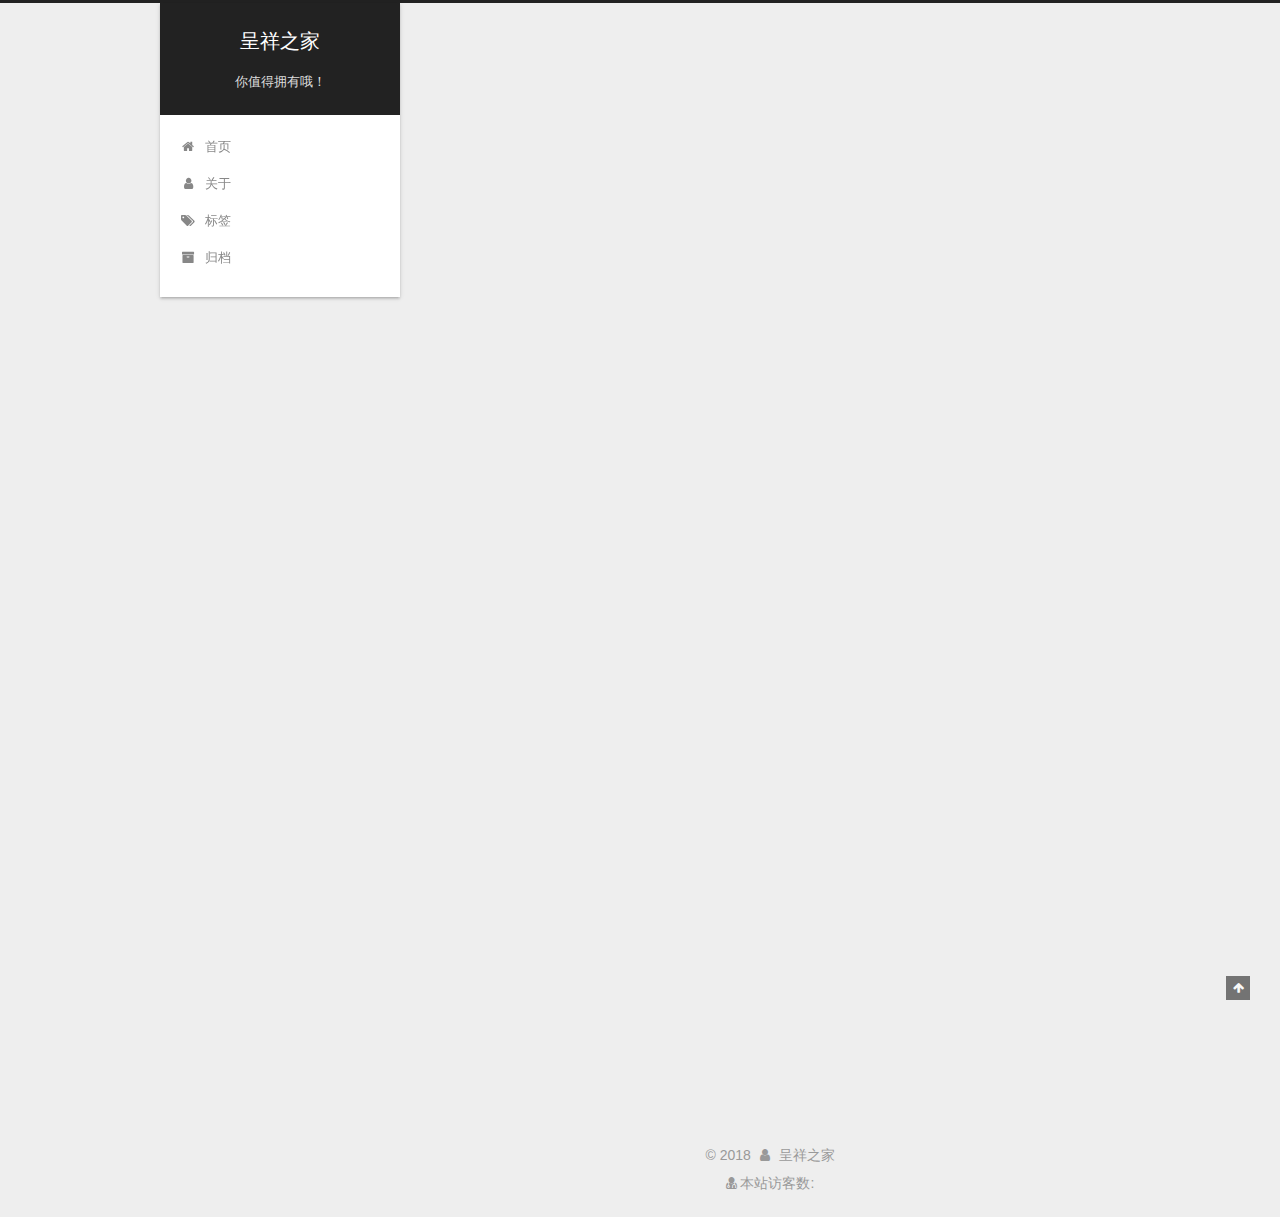
<file: 2018/06/02/hexo-github搭建博客常用的命令/index.html>
<!DOCTYPE html>



  


<html class="theme-next gemini use-motion" lang="zh-Hans">
<head>
  <meta charset="UTF-8"/>
<meta http-equiv="X-UA-Compatible" content="IE=edge" />
<meta name="viewport" content="width=device-width, initial-scale=1, maximum-scale=1"/>
<meta name="theme-color" content="#222">









<meta http-equiv="Cache-Control" content="no-transform" />
<meta http-equiv="Cache-Control" content="no-siteapp" />
















  
  
  <link href="/lib/fancybox/source/jquery.fancybox.css?v=2.1.5" rel="stylesheet" type="text/css" />







<link href="/lib/font-awesome/css/font-awesome.min.css?v=4.6.2" rel="stylesheet" type="text/css" />

<link href="/css/main.css?v=5.1.4" rel="stylesheet" type="text/css" />


  <link rel="apple-touch-icon" sizes="180x180" href="/images/apple-touch-icon-next.png?v=5.1.4">


  <link rel="icon" type="image/png" sizes="32x32" href="/images/favicon-32x32-next.png?v=5.1.4">


  <link rel="icon" type="image/png" sizes="16x16" href="/images/favicon-16x16-next.png?v=5.1.4">


  <link rel="mask-icon" href="/images/logo.svg?v=5.1.4" color="#222">





  <meta name="keywords" content="常用命令," />










<meta name="description" content="这些命令你都用过吗？npm install hexo -g #安装 npm update hexo -g #升级 hexo init #初始化 hexo new “postName” #新建文章 hexo new page “pageName” #新建页面 hexo generate #生成静态页面至public目录 hexo server #开启预览访问端口（默认端口4000，’ctrl + c">
<meta name="keywords" content="常用命令">
<meta property="og:type" content="article">
<meta property="og:title" content="hexo github搭建博客常用的命令">
<meta property="og:url" content="http://chengxiangzhijia.top/2018/06/02/hexo-github搭建博客常用的命令/index.html">
<meta property="og:site_name" content="呈祥之家">
<meta property="og:description" content="这些命令你都用过吗？npm install hexo -g #安装 npm update hexo -g #升级 hexo init #初始化 hexo new “postName” #新建文章 hexo new page “pageName” #新建页面 hexo generate #生成静态页面至public目录 hexo server #开启预览访问端口（默认端口4000，’ctrl + c">
<meta property="og:locale" content="zh-Hans">
<meta property="og:updated_time" content="2018-06-02T13:40:17.102Z">
<meta name="twitter:card" content="summary">
<meta name="twitter:title" content="hexo github搭建博客常用的命令">
<meta name="twitter:description" content="这些命令你都用过吗？npm install hexo -g #安装 npm update hexo -g #升级 hexo init #初始化 hexo new “postName” #新建文章 hexo new page “pageName” #新建页面 hexo generate #生成静态页面至public目录 hexo server #开启预览访问端口（默认端口4000，’ctrl + c">



<script type="text/javascript" id="hexo.configurations">
  var NexT = window.NexT || {};
  var CONFIG = {
    root: '/',
    scheme: 'Gemini',
    version: '5.1.4',
    sidebar: {"position":"left","display":"post","offset":12,"b2t":false,"scrollpercent":false,"onmobile":false},
    fancybox: true,
    tabs: true,
    motion: {"enable":true,"async":false,"transition":{"post_block":"fadeIn","post_header":"slideDownIn","post_body":"slideDownIn","coll_header":"slideLeftIn","sidebar":"slideUpIn"}},
    duoshuo: {
      userId: '0',
      author: '博主'
    },
    algolia: {
      applicationID: '',
      apiKey: '',
      indexName: '',
      hits: {"per_page":10},
      labels: {"input_placeholder":"Search for Posts","hits_empty":"We didn't find any results for the search: ${query}","hits_stats":"${hits} results found in ${time} ms"}
    }
  };
</script>



  <link rel="canonical" href="http://chengxiangzhijia.top/2018/06/02/hexo-github搭建博客常用的命令/"/>





  <title>hexo github搭建博客常用的命令 | 呈祥之家</title>
  








</head>

<body itemscope itemtype="http://schema.org/WebPage" lang="zh-Hans">

  
  
    
  

  <div class="container sidebar-position-left page-post-detail">
    <div class="headband"></div>

    <header id="header" class="header" itemscope itemtype="http://schema.org/WPHeader">
      <div class="header-inner"><div class="site-brand-wrapper">
  <div class="site-meta ">
    

    <div class="custom-logo-site-title">
      <a href="/"  class="brand" rel="start">
        <span class="logo-line-before"><i></i></span>
        <span class="site-title">呈祥之家</span>
        <span class="logo-line-after"><i></i></span>
      </a>
    </div>
      
        <p class="site-subtitle">你值得拥有哦！</p>
      
  </div>

  <div class="site-nav-toggle">
    <button>
      <span class="btn-bar"></span>
      <span class="btn-bar"></span>
      <span class="btn-bar"></span>
    </button>
  </div>
</div>

<nav class="site-nav">
  

  
    <ul id="menu" class="menu">
      
        
        <li class="menu-item menu-item-home">
          <a href="/" rel="section">
            
              <i class="menu-item-icon fa fa-fw fa-home"></i> <br />
            
            首页
          </a>
        </li>
      
        
        <li class="menu-item menu-item-about">
          <a href="/about/" rel="section">
            
              <i class="menu-item-icon fa fa-fw fa-user"></i> <br />
            
            关于
          </a>
        </li>
      
        
        <li class="menu-item menu-item-tags">
          <a href="/tags/" rel="section">
            
              <i class="menu-item-icon fa fa-fw fa-tags"></i> <br />
            
            标签
          </a>
        </li>
      
        
        <li class="menu-item menu-item-archives">
          <a href="/archives/" rel="section">
            
              <i class="menu-item-icon fa fa-fw fa-archive"></i> <br />
            
            归档
          </a>
        </li>
      

      
    </ul>
  

  
</nav>



 </div>
    </header>

    <main id="main" class="main">
      <div class="main-inner">
        <div class="content-wrap">
          <div id="content" class="content">
            

  <div id="posts" class="posts-expand">
    

  

  
  
  

  <article class="post post-type-normal" itemscope itemtype="http://schema.org/Article">
  
  
  
  <div class="post-block">
    <link itemprop="mainEntityOfPage" href="http://chengxiangzhijia.top/2018/06/02/hexo-github搭建博客常用的命令/">

    <span hidden itemprop="author" itemscope itemtype="http://schema.org/Person">
      <meta itemprop="name" content="呈祥之家">
      <meta itemprop="description" content="">
      <meta itemprop="image" content="/images/blog-logo.jpg">
    </span>

    <span hidden itemprop="publisher" itemscope itemtype="http://schema.org/Organization">
      <meta itemprop="name" content="呈祥之家">
    </span>

    
      <header class="post-header">

        
        
          <h1 class="post-title" itemprop="name headline">hexo github搭建博客常用的命令</h1>
        

        <div class="post-meta">
          <span class="post-time">
            
              <span class="post-meta-item-icon">
                <i class="fa fa-calendar-o"></i>
              </span>
              
                <span class="post-meta-item-text">发表于</span>
              
              <time title="创建于" itemprop="dateCreated datePublished" datetime="2018-06-02T21:38:18+08:00">
                2018-06-02
              </time>
            

            

            
          </span>

          

          
            
          

          
          

          

          

          

        </div>
      </header>
    

    
    
    
    <div class="post-body" itemprop="articleBody">

      
      

      
        <h1 id="这些命令你都用过吗？"><a href="#这些命令你都用过吗？" class="headerlink" title="这些命令你都用过吗？"></a>这些命令你都用过吗？</h1><p>npm install hexo -g #安装</p>
<p>npm update hexo -g #升级</p>
<p>hexo init #初始化</p>
<p>hexo new “postName” #新建文章</p>
<p>hexo new page “pageName” #新建页面</p>
<p>hexo generate #生成静态页面至public目录</p>
<p>hexo server #开启预览访问端口（默认端口4000，’ctrl + c’关闭server）</p>
<p>hexo deploy #将.deploy目录部署到GitHub</p>
<p>hexo n #写文章</p>
<p>hexo g #生成</p>
<p>hexo d #部署 #可与hexo g合并为hexo d -g </p>
<pre><code>一般操作，在博客下调出cmd命令窗口：
</code></pre><p>hexo new “xx”</p>
<p>在E:\MyBlog\source_posts下，找到xx.md</p>
<p>用markdown抒写，完成后，先开启本地测试hexo s</p>
<p>没有问题后，hexo d -g </p>

      
    </div>
    
    
    

    

    

    

    <footer class="post-footer">
      
        <div class="post-tags">
          
            <a href="/tags/常用命令/" rel="tag"># 常用命令</a>
          
        </div>
      

      
      
      

      
        <div class="post-nav">
          <div class="post-nav-next post-nav-item">
            
              <a href="/2018/06/02/基于hexo-github下个人独立博客的搭建/" rel="next" title="基于hexo+github下个人独立博客的搭建">
                <i class="fa fa-chevron-left"></i> 基于hexo+github下个人独立博客的搭建
              </a>
            
          </div>

          <span class="post-nav-divider"></span>

          <div class="post-nav-prev post-nav-item">
            
          </div>
        </div>
      

      
      
    </footer>
  </div>
  
  
  
  </article>



    <div class="post-spread">
      
    </div>
  </div>


          </div>
          


          

  



        </div>
        
          
  
  <div class="sidebar-toggle">
    <div class="sidebar-toggle-line-wrap">
      <span class="sidebar-toggle-line sidebar-toggle-line-first"></span>
      <span class="sidebar-toggle-line sidebar-toggle-line-middle"></span>
      <span class="sidebar-toggle-line sidebar-toggle-line-last"></span>
    </div>
  </div>

  <aside id="sidebar" class="sidebar">
    
    <div class="sidebar-inner">

      

      
        <ul class="sidebar-nav motion-element">
          <li class="sidebar-nav-toc sidebar-nav-active" data-target="post-toc-wrap">
            文章目录
          </li>
          <li class="sidebar-nav-overview" data-target="site-overview-wrap">
            站点概览
          </li>
        </ul>
      

      <section class="site-overview-wrap sidebar-panel">
        <div class="site-overview">
          <div class="site-author motion-element" itemprop="author" itemscope itemtype="http://schema.org/Person">
            
              <img class="site-author-image" itemprop="image"
                src="/images/blog-logo.jpg"
                alt="呈祥之家" />
            
              <p class="site-author-name" itemprop="name">呈祥之家</p>
              <p class="site-description motion-element" itemprop="description">永远不要停止做梦！</p>
          </div>

          <nav class="site-state motion-element">

            
              <div class="site-state-item site-state-posts">
              
                <a href="/archives/">
              
                  <span class="site-state-item-count">3</span>
                  <span class="site-state-item-name">日志</span>
                </a>
              </div>
            

            

            
              
              
              <div class="site-state-item site-state-tags">
                
                  <span class="site-state-item-count">3</span>
                  <span class="site-state-item-name">标签</span>
                
              </div>
            

          </nav>

          

          

          
          

          
          

          

        </div>
      </section>

      
      <!--noindex-->
        <section class="post-toc-wrap motion-element sidebar-panel sidebar-panel-active">
          <div class="post-toc">

            
              
            

            
              <div class="post-toc-content"><ol class="nav"><li class="nav-item nav-level-1"><a class="nav-link" href="#这些命令你都用过吗？"><span class="nav-number">1.</span> <span class="nav-text">这些命令你都用过吗？</span></a></li></ol></div>
            

          </div>
        </section>
      <!--/noindex-->
      

      

    </div>
  </aside>


        
      </div>
    </main>

    <footer id="footer" class="footer">
      <div class="footer-inner">
        <script async src="https://dn-lbstatics.qbox.me/busuanzi/2.3/busuanzi.pure.mini.js"></script>
<div class="copyright">&copy; <span itemprop="copyrightYear">2018</span>
  <span class="with-love">
    <i class="fa fa-user"></i>
  </span>
  <span class="author" itemprop="copyrightHolder">呈祥之家</span>

  
</div>

<div class="powered-by">
<i class="fa fa-user-md"></i><span id="busuanzi_container_site_uv">
  本站访客数:<span id="busuanzi_value_site_uv"></span>
</span>
</div>

<!--
  <div class="powered-by">由 <a class="theme-link" target="_blank" href="https://hexo.io">Hexo</a> 强力驱动</div>



  <span class="post-meta-divider">|</span>



  <div class="theme-info">主题 &mdash; <a class="theme-link" target="_blank" href="https://github.com/iissnan/hexo-theme-next">NexT.Gemini</a> v5.1.4</div>



-->
        







        
      </div>
    </footer>

    
      <div class="back-to-top">
        <i class="fa fa-arrow-up"></i>
        
      </div>
    

    

  </div>

  

<script type="text/javascript">
  if (Object.prototype.toString.call(window.Promise) !== '[object Function]') {
    window.Promise = null;
  }
</script>









  












  
  
    <script type="text/javascript" src="/lib/jquery/index.js?v=2.1.3"></script>
  

  
  
    <script type="text/javascript" src="/lib/fastclick/lib/fastclick.min.js?v=1.0.6"></script>
  

  
  
    <script type="text/javascript" src="/lib/jquery_lazyload/jquery.lazyload.js?v=1.9.7"></script>
  

  
  
    <script type="text/javascript" src="/lib/velocity/velocity.min.js?v=1.2.1"></script>
  

  
  
    <script type="text/javascript" src="/lib/velocity/velocity.ui.min.js?v=1.2.1"></script>
  

  
  
    <script type="text/javascript" src="/lib/fancybox/source/jquery.fancybox.pack.js?v=2.1.5"></script>
  


  


  <script type="text/javascript" src="/js/src/utils.js?v=5.1.4"></script>

  <script type="text/javascript" src="/js/src/motion.js?v=5.1.4"></script>



  
  


  <script type="text/javascript" src="/js/src/affix.js?v=5.1.4"></script>

  <script type="text/javascript" src="/js/src/schemes/pisces.js?v=5.1.4"></script>



  
  <script type="text/javascript" src="/js/src/scrollspy.js?v=5.1.4"></script>
<script type="text/javascript" src="/js/src/post-details.js?v=5.1.4"></script>



  


  <script type="text/javascript" src="/js/src/bootstrap.js?v=5.1.4"></script>



  


  




	





  





  












  





  

  

  

  
  

  

  

  

</body>
</html>
</file>
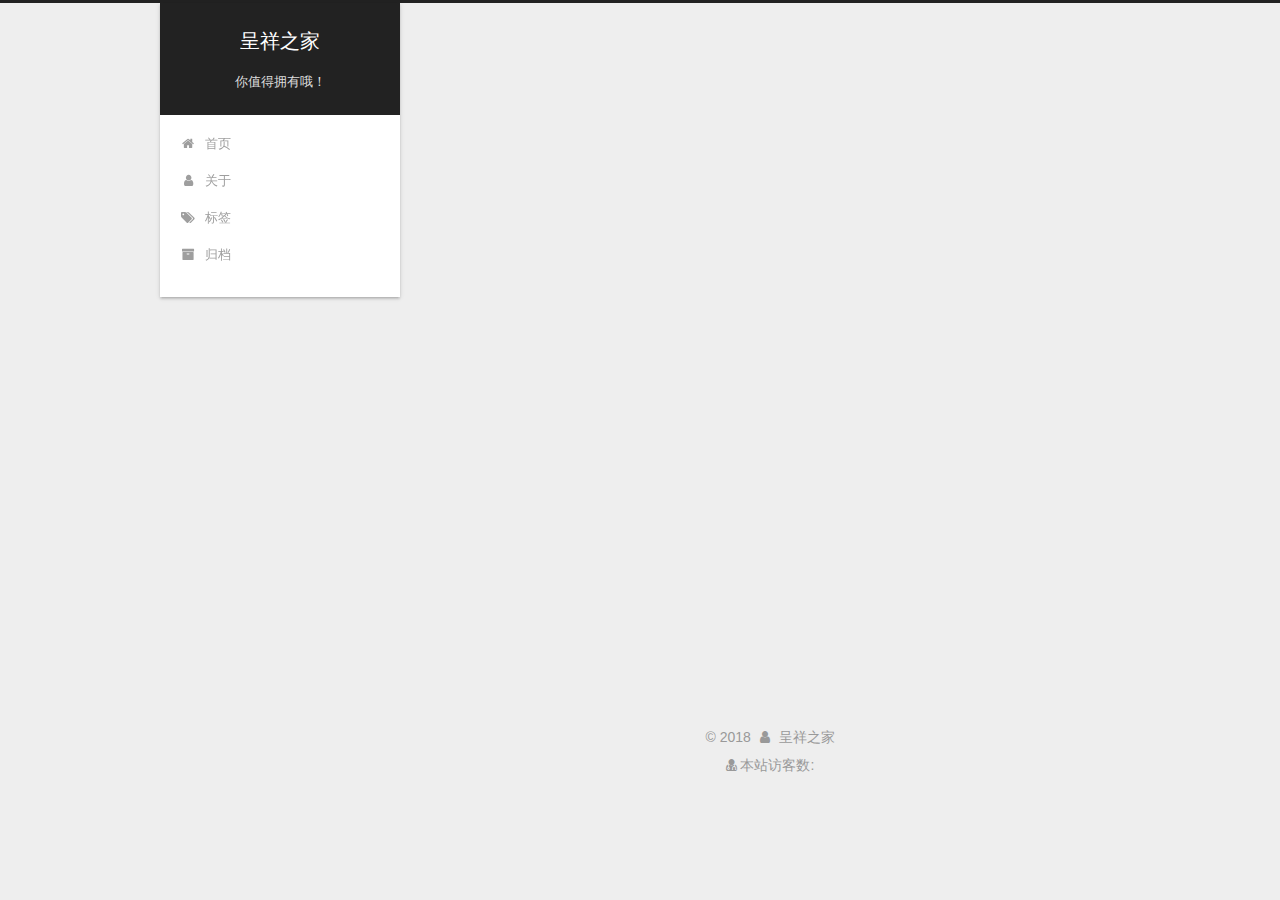
<file: 2018/06/02/你好-hexo/index.html>
<!DOCTYPE html>



  


<html class="theme-next gemini use-motion" lang="zh-Hans">
<head>
  <meta charset="UTF-8"/>
<meta http-equiv="X-UA-Compatible" content="IE=edge" />
<meta name="viewport" content="width=device-width, initial-scale=1, maximum-scale=1"/>
<meta name="theme-color" content="#222">









<meta http-equiv="Cache-Control" content="no-transform" />
<meta http-equiv="Cache-Control" content="no-siteapp" />
















  
  
  <link href="/lib/fancybox/source/jquery.fancybox.css?v=2.1.5" rel="stylesheet" type="text/css" />







<link href="/lib/font-awesome/css/font-awesome.min.css?v=4.6.2" rel="stylesheet" type="text/css" />

<link href="/css/main.css?v=5.1.4" rel="stylesheet" type="text/css" />


  <link rel="apple-touch-icon" sizes="180x180" href="/images/apple-touch-icon-next.png?v=5.1.4">


  <link rel="icon" type="image/png" sizes="32x32" href="/images/favicon-32x32-next.png?v=5.1.4">


  <link rel="icon" type="image/png" sizes="16x16" href="/images/favicon-16x16-next.png?v=5.1.4">


  <link rel="mask-icon" href="/images/logo.svg?v=5.1.4" color="#222">





  <meta name="keywords" content="测试," />










<meta name="description" content="欢迎来到呈祥之家，名字来源于自己和女朋友名字组成。 非计算机硕士，正在努力学习Java开发，希望可以和大家一起交流技术，共同进步！">
<meta name="keywords" content="测试">
<meta property="og:type" content="article">
<meta property="og:title" content="你好,hexo">
<meta property="og:url" content="http://chengxiangzhijia.top/2018/06/02/你好-hexo/index.html">
<meta property="og:site_name" content="呈祥之家">
<meta property="og:description" content="欢迎来到呈祥之家，名字来源于自己和女朋友名字组成。 非计算机硕士，正在努力学习Java开发，希望可以和大家一起交流技术，共同进步！">
<meta property="og:locale" content="zh-Hans">
<meta property="og:updated_time" content="2018-06-02T06:51:34.581Z">
<meta name="twitter:card" content="summary">
<meta name="twitter:title" content="你好,hexo">
<meta name="twitter:description" content="欢迎来到呈祥之家，名字来源于自己和女朋友名字组成。 非计算机硕士，正在努力学习Java开发，希望可以和大家一起交流技术，共同进步！">



<script type="text/javascript" id="hexo.configurations">
  var NexT = window.NexT || {};
  var CONFIG = {
    root: '/',
    scheme: 'Gemini',
    version: '5.1.4',
    sidebar: {"position":"left","display":"post","offset":12,"b2t":false,"scrollpercent":false,"onmobile":false},
    fancybox: true,
    tabs: true,
    motion: {"enable":true,"async":false,"transition":{"post_block":"fadeIn","post_header":"slideDownIn","post_body":"slideDownIn","coll_header":"slideLeftIn","sidebar":"slideUpIn"}},
    duoshuo: {
      userId: '0',
      author: '博主'
    },
    algolia: {
      applicationID: '',
      apiKey: '',
      indexName: '',
      hits: {"per_page":10},
      labels: {"input_placeholder":"Search for Posts","hits_empty":"We didn't find any results for the search: ${query}","hits_stats":"${hits} results found in ${time} ms"}
    }
  };
</script>



  <link rel="canonical" href="http://chengxiangzhijia.top/2018/06/02/你好-hexo/"/>





  <title>你好,hexo | 呈祥之家</title>
  








</head>

<body itemscope itemtype="http://schema.org/WebPage" lang="zh-Hans">

  
  
    
  

  <div class="container sidebar-position-left page-post-detail">
    <div class="headband"></div>

    <header id="header" class="header" itemscope itemtype="http://schema.org/WPHeader">
      <div class="header-inner"><div class="site-brand-wrapper">
  <div class="site-meta ">
    

    <div class="custom-logo-site-title">
      <a href="/"  class="brand" rel="start">
        <span class="logo-line-before"><i></i></span>
        <span class="site-title">呈祥之家</span>
        <span class="logo-line-after"><i></i></span>
      </a>
    </div>
      
        <p class="site-subtitle">你值得拥有哦！</p>
      
  </div>

  <div class="site-nav-toggle">
    <button>
      <span class="btn-bar"></span>
      <span class="btn-bar"></span>
      <span class="btn-bar"></span>
    </button>
  </div>
</div>

<nav class="site-nav">
  

  
    <ul id="menu" class="menu">
      
        
        <li class="menu-item menu-item-home">
          <a href="/" rel="section">
            
              <i class="menu-item-icon fa fa-fw fa-home"></i> <br />
            
            首页
          </a>
        </li>
      
        
        <li class="menu-item menu-item-about">
          <a href="/about/" rel="section">
            
              <i class="menu-item-icon fa fa-fw fa-user"></i> <br />
            
            关于
          </a>
        </li>
      
        
        <li class="menu-item menu-item-tags">
          <a href="/tags/" rel="section">
            
              <i class="menu-item-icon fa fa-fw fa-tags"></i> <br />
            
            标签
          </a>
        </li>
      
        
        <li class="menu-item menu-item-archives">
          <a href="/archives/" rel="section">
            
              <i class="menu-item-icon fa fa-fw fa-archive"></i> <br />
            
            归档
          </a>
        </li>
      

      
    </ul>
  

  
</nav>



 </div>
    </header>

    <main id="main" class="main">
      <div class="main-inner">
        <div class="content-wrap">
          <div id="content" class="content">
            

  <div id="posts" class="posts-expand">
    

  

  
  
  

  <article class="post post-type-normal" itemscope itemtype="http://schema.org/Article">
  
  
  
  <div class="post-block">
    <link itemprop="mainEntityOfPage" href="http://chengxiangzhijia.top/2018/06/02/你好-hexo/">

    <span hidden itemprop="author" itemscope itemtype="http://schema.org/Person">
      <meta itemprop="name" content="呈祥之家">
      <meta itemprop="description" content="">
      <meta itemprop="image" content="/images/blog-logo.jpg">
    </span>

    <span hidden itemprop="publisher" itemscope itemtype="http://schema.org/Organization">
      <meta itemprop="name" content="呈祥之家">
    </span>

    
      <header class="post-header">

        
        
          <h1 class="post-title" itemprop="name headline">你好,hexo</h1>
        

        <div class="post-meta">
          <span class="post-time">
            
              <span class="post-meta-item-icon">
                <i class="fa fa-calendar-o"></i>
              </span>
              
                <span class="post-meta-item-text">发表于</span>
              
              <time title="创建于" itemprop="dateCreated datePublished" datetime="2018-06-02T14:45:48+08:00">
                2018-06-02
              </time>
            

            

            
          </span>

          

          
            
          

          
          

          

          

          

        </div>
      </header>
    

    
    
    
    <div class="post-body" itemprop="articleBody">

      
      

      
        <p>欢迎来到呈祥之家，名字来源于自己和女朋友名字组成。</p>
<p>非计算机硕士，正在努力学习Java开发，希望可以和大家一起交流技术，共同进步！</p>

      
    </div>
    
    
    

    

    

    

    <footer class="post-footer">
      
        <div class="post-tags">
          
            <a href="/tags/测试/" rel="tag"># 测试</a>
          
        </div>
      

      
      
      

      
        <div class="post-nav">
          <div class="post-nav-next post-nav-item">
            
              <a href="/2018/06/02/hello-world/" rel="next" title="Hello World">
                <i class="fa fa-chevron-left"></i> Hello World
              </a>
            
          </div>

          <span class="post-nav-divider"></span>

          <div class="post-nav-prev post-nav-item">
            
              <a href="/2018/06/02/哈，再一次测试/" rel="prev" title="哈，再一次测试">
                哈，再一次测试 <i class="fa fa-chevron-right"></i>
              </a>
            
          </div>
        </div>
      

      
      
    </footer>
  </div>
  
  
  
  </article>



    <div class="post-spread">
      
    </div>
  </div>


          </div>
          


          

  



        </div>
        
          
  
  <div class="sidebar-toggle">
    <div class="sidebar-toggle-line-wrap">
      <span class="sidebar-toggle-line sidebar-toggle-line-first"></span>
      <span class="sidebar-toggle-line sidebar-toggle-line-middle"></span>
      <span class="sidebar-toggle-line sidebar-toggle-line-last"></span>
    </div>
  </div>

  <aside id="sidebar" class="sidebar">
    
    <div class="sidebar-inner">

      

      

      <section class="site-overview-wrap sidebar-panel sidebar-panel-active">
        <div class="site-overview">
          <div class="site-author motion-element" itemprop="author" itemscope itemtype="http://schema.org/Person">
            
              <img class="site-author-image" itemprop="image"
                src="/images/blog-logo.jpg"
                alt="呈祥之家" />
            
              <p class="site-author-name" itemprop="name">呈祥之家</p>
              <p class="site-description motion-element" itemprop="description">永远不要停止做梦！</p>
          </div>

          <nav class="site-state motion-element">

            
              <div class="site-state-item site-state-posts">
              
                <a href="/archives/">
              
                  <span class="site-state-item-count">4</span>
                  <span class="site-state-item-name">日志</span>
                </a>
              </div>
            

            

            
              
              
              <div class="site-state-item site-state-tags">
                
                  <span class="site-state-item-count">2</span>
                  <span class="site-state-item-name">标签</span>
                
              </div>
            

          </nav>

          

          

          
          

          
          

          

        </div>
      </section>

      

      

    </div>
  </aside>


        
      </div>
    </main>

    <footer id="footer" class="footer">
      <div class="footer-inner">
        <script async src="https://dn-lbstatics.qbox.me/busuanzi/2.3/busuanzi.pure.mini.js"></script>
<div class="copyright">&copy; <span itemprop="copyrightYear">2018</span>
  <span class="with-love">
    <i class="fa fa-user"></i>
  </span>
  <span class="author" itemprop="copyrightHolder">呈祥之家</span>

  
</div>

<div class="powered-by">
<i class="fa fa-user-md"></i><span id="busuanzi_container_site_uv">
  本站访客数:<span id="busuanzi_value_site_uv"></span>
</span>
</div>

<!--
  <div class="powered-by">由 <a class="theme-link" target="_blank" href="https://hexo.io">Hexo</a> 强力驱动</div>



  <span class="post-meta-divider">|</span>



  <div class="theme-info">主题 &mdash; <a class="theme-link" target="_blank" href="https://github.com/iissnan/hexo-theme-next">NexT.Gemini</a> v5.1.4</div>



-->
        







        
      </div>
    </footer>

    
      <div class="back-to-top">
        <i class="fa fa-arrow-up"></i>
        
      </div>
    

    

  </div>

  

<script type="text/javascript">
  if (Object.prototype.toString.call(window.Promise) !== '[object Function]') {
    window.Promise = null;
  }
</script>









  












  
  
    <script type="text/javascript" src="/lib/jquery/index.js?v=2.1.3"></script>
  

  
  
    <script type="text/javascript" src="/lib/fastclick/lib/fastclick.min.js?v=1.0.6"></script>
  

  
  
    <script type="text/javascript" src="/lib/jquery_lazyload/jquery.lazyload.js?v=1.9.7"></script>
  

  
  
    <script type="text/javascript" src="/lib/velocity/velocity.min.js?v=1.2.1"></script>
  

  
  
    <script type="text/javascript" src="/lib/velocity/velocity.ui.min.js?v=1.2.1"></script>
  

  
  
    <script type="text/javascript" src="/lib/fancybox/source/jquery.fancybox.pack.js?v=2.1.5"></script>
  


  


  <script type="text/javascript" src="/js/src/utils.js?v=5.1.4"></script>

  <script type="text/javascript" src="/js/src/motion.js?v=5.1.4"></script>



  
  


  <script type="text/javascript" src="/js/src/affix.js?v=5.1.4"></script>

  <script type="text/javascript" src="/js/src/schemes/pisces.js?v=5.1.4"></script>



  
  <script type="text/javascript" src="/js/src/scrollspy.js?v=5.1.4"></script>
<script type="text/javascript" src="/js/src/post-details.js?v=5.1.4"></script>



  


  <script type="text/javascript" src="/js/src/bootstrap.js?v=5.1.4"></script>



  


  




	





  





  












  





  

  

  

  
  

  

  

  

</body>
</html>
</file>
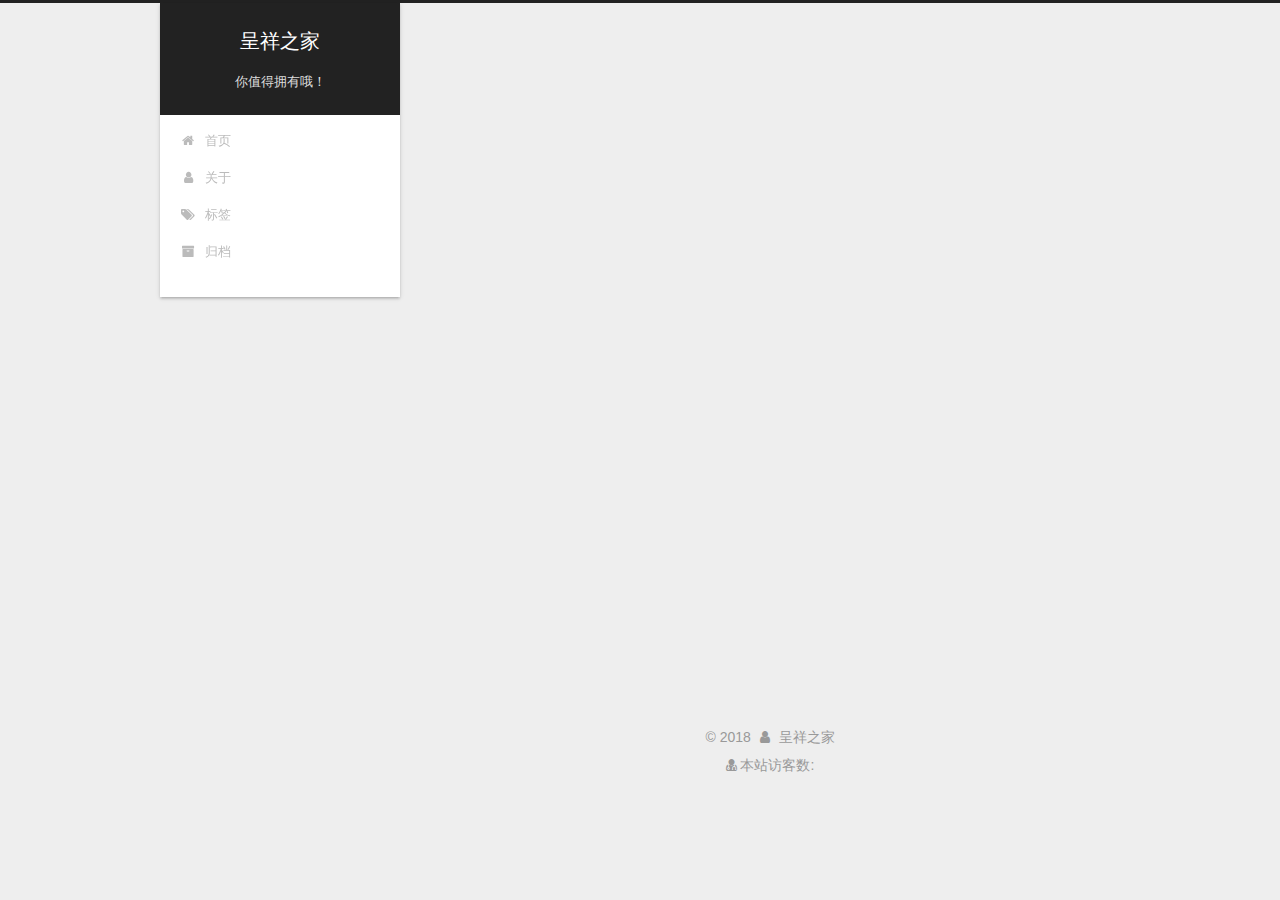
<file: 2018/06/02/哈，再一次测试/index.html>
<!DOCTYPE html>



  


<html class="theme-next gemini use-motion" lang="zh-Hans">
<head>
  <meta charset="UTF-8"/>
<meta http-equiv="X-UA-Compatible" content="IE=edge" />
<meta name="viewport" content="width=device-width, initial-scale=1, maximum-scale=1"/>
<meta name="theme-color" content="#222">









<meta http-equiv="Cache-Control" content="no-transform" />
<meta http-equiv="Cache-Control" content="no-siteapp" />
















  
  
  <link href="/lib/fancybox/source/jquery.fancybox.css?v=2.1.5" rel="stylesheet" type="text/css" />







<link href="/lib/font-awesome/css/font-awesome.min.css?v=4.6.2" rel="stylesheet" type="text/css" />

<link href="/css/main.css?v=5.1.4" rel="stylesheet" type="text/css" />


  <link rel="apple-touch-icon" sizes="180x180" href="/images/apple-touch-icon-next.png?v=5.1.4">


  <link rel="icon" type="image/png" sizes="32x32" href="/images/favicon-32x32-next.png?v=5.1.4">


  <link rel="icon" type="image/png" sizes="16x16" href="/images/favicon-16x16-next.png?v=5.1.4">


  <link rel="mask-icon" href="/images/logo.svg?v=5.1.4" color="#222">





  <meta name="keywords" content="呈祥之家, Java , python" />










<meta name="description" content="永远不要停止做梦！">
<meta property="og:type" content="article">
<meta property="og:title" content="哈，再一次测试">
<meta property="og:url" content="http://chengxiangzhijia.top/2018/06/02/哈，再一次测试/index.html">
<meta property="og:site_name" content="呈祥之家">
<meta property="og:description" content="永远不要停止做梦！">
<meta property="og:locale" content="zh-Hans">
<meta property="og:updated_time" content="2018-06-02T07:49:58.962Z">
<meta name="twitter:card" content="summary">
<meta name="twitter:title" content="哈，再一次测试">
<meta name="twitter:description" content="永远不要停止做梦！">



<script type="text/javascript" id="hexo.configurations">
  var NexT = window.NexT || {};
  var CONFIG = {
    root: '/',
    scheme: 'Gemini',
    version: '5.1.4',
    sidebar: {"position":"left","display":"post","offset":12,"b2t":false,"scrollpercent":false,"onmobile":false},
    fancybox: true,
    tabs: true,
    motion: {"enable":true,"async":false,"transition":{"post_block":"fadeIn","post_header":"slideDownIn","post_body":"slideDownIn","coll_header":"slideLeftIn","sidebar":"slideUpIn"}},
    duoshuo: {
      userId: '0',
      author: '博主'
    },
    algolia: {
      applicationID: '',
      apiKey: '',
      indexName: '',
      hits: {"per_page":10},
      labels: {"input_placeholder":"Search for Posts","hits_empty":"We didn't find any results for the search: ${query}","hits_stats":"${hits} results found in ${time} ms"}
    }
  };
</script>



  <link rel="canonical" href="http://chengxiangzhijia.top/2018/06/02/哈，再一次测试/"/>





  <title>哈，再一次测试 | 呈祥之家</title>
  








</head>

<body itemscope itemtype="http://schema.org/WebPage" lang="zh-Hans">

  
  
    
  

  <div class="container sidebar-position-left page-post-detail">
    <div class="headband"></div>

    <header id="header" class="header" itemscope itemtype="http://schema.org/WPHeader">
      <div class="header-inner"><div class="site-brand-wrapper">
  <div class="site-meta ">
    

    <div class="custom-logo-site-title">
      <a href="/"  class="brand" rel="start">
        <span class="logo-line-before"><i></i></span>
        <span class="site-title">呈祥之家</span>
        <span class="logo-line-after"><i></i></span>
      </a>
    </div>
      
        <p class="site-subtitle">你值得拥有哦！</p>
      
  </div>

  <div class="site-nav-toggle">
    <button>
      <span class="btn-bar"></span>
      <span class="btn-bar"></span>
      <span class="btn-bar"></span>
    </button>
  </div>
</div>

<nav class="site-nav">
  

  
    <ul id="menu" class="menu">
      
        
        <li class="menu-item menu-item-home">
          <a href="/" rel="section">
            
              <i class="menu-item-icon fa fa-fw fa-home"></i> <br />
            
            首页
          </a>
        </li>
      
        
        <li class="menu-item menu-item-about">
          <a href="/about/" rel="section">
            
              <i class="menu-item-icon fa fa-fw fa-user"></i> <br />
            
            关于
          </a>
        </li>
      
        
        <li class="menu-item menu-item-tags">
          <a href="/tags/" rel="section">
            
              <i class="menu-item-icon fa fa-fw fa-tags"></i> <br />
            
            标签
          </a>
        </li>
      
        
        <li class="menu-item menu-item-archives">
          <a href="/archives/" rel="section">
            
              <i class="menu-item-icon fa fa-fw fa-archive"></i> <br />
            
            归档
          </a>
        </li>
      

      
    </ul>
  

  
</nav>



 </div>
    </header>

    <main id="main" class="main">
      <div class="main-inner">
        <div class="content-wrap">
          <div id="content" class="content">
            

  <div id="posts" class="posts-expand">
    

  

  
  
  

  <article class="post post-type-normal" itemscope itemtype="http://schema.org/Article">
  
  
  
  <div class="post-block">
    <link itemprop="mainEntityOfPage" href="http://chengxiangzhijia.top/2018/06/02/哈，再一次测试/">

    <span hidden itemprop="author" itemscope itemtype="http://schema.org/Person">
      <meta itemprop="name" content="呈祥之家">
      <meta itemprop="description" content="">
      <meta itemprop="image" content="/images/blog-logo.jpg">
    </span>

    <span hidden itemprop="publisher" itemscope itemtype="http://schema.org/Organization">
      <meta itemprop="name" content="呈祥之家">
    </span>

    
      <header class="post-header">

        
        
          <h1 class="post-title" itemprop="name headline">哈，再一次测试</h1>
        

        <div class="post-meta">
          <span class="post-time">
            
              <span class="post-meta-item-icon">
                <i class="fa fa-calendar-o"></i>
              </span>
              
                <span class="post-meta-item-text">发表于</span>
              
              <time title="创建于" itemprop="dateCreated datePublished" datetime="2018-06-02T15:49:58+08:00">
                2018-06-02
              </time>
            

            

            
          </span>

          

          
            
          

          
          

          

          

          

        </div>
      </header>
    

    
    
    
    <div class="post-body" itemprop="articleBody">

      
      

      
        
      
    </div>
    
    
    

    

    

    

    <footer class="post-footer">
      

      
      
      

      
        <div class="post-nav">
          <div class="post-nav-next post-nav-item">
            
              <a href="/2018/06/02/你好-hexo/" rel="next" title="你好,hexo">
                <i class="fa fa-chevron-left"></i> 你好,hexo
              </a>
            
          </div>

          <span class="post-nav-divider"></span>

          <div class="post-nav-prev post-nav-item">
            
              <a href="/2018/06/02/基于hexo-github下个人独立博客的搭建/" rel="prev" title="基于hexo+github下个人独立博客的搭建">
                基于hexo+github下个人独立博客的搭建 <i class="fa fa-chevron-right"></i>
              </a>
            
          </div>
        </div>
      

      
      
    </footer>
  </div>
  
  
  
  </article>



    <div class="post-spread">
      
    </div>
  </div>


          </div>
          


          

  



        </div>
        
          
  
  <div class="sidebar-toggle">
    <div class="sidebar-toggle-line-wrap">
      <span class="sidebar-toggle-line sidebar-toggle-line-first"></span>
      <span class="sidebar-toggle-line sidebar-toggle-line-middle"></span>
      <span class="sidebar-toggle-line sidebar-toggle-line-last"></span>
    </div>
  </div>

  <aside id="sidebar" class="sidebar">
    
    <div class="sidebar-inner">

      

      

      <section class="site-overview-wrap sidebar-panel sidebar-panel-active">
        <div class="site-overview">
          <div class="site-author motion-element" itemprop="author" itemscope itemtype="http://schema.org/Person">
            
              <img class="site-author-image" itemprop="image"
                src="/images/blog-logo.jpg"
                alt="呈祥之家" />
            
              <p class="site-author-name" itemprop="name">呈祥之家</p>
              <p class="site-description motion-element" itemprop="description">永远不要停止做梦！</p>
          </div>

          <nav class="site-state motion-element">

            
              <div class="site-state-item site-state-posts">
              
                <a href="/archives/">
              
                  <span class="site-state-item-count">4</span>
                  <span class="site-state-item-name">日志</span>
                </a>
              </div>
            

            

            
              
              
              <div class="site-state-item site-state-tags">
                
                  <span class="site-state-item-count">2</span>
                  <span class="site-state-item-name">标签</span>
                
              </div>
            

          </nav>

          

          

          
          

          
          

          

        </div>
      </section>

      

      

    </div>
  </aside>


        
      </div>
    </main>

    <footer id="footer" class="footer">
      <div class="footer-inner">
        <script async src="https://dn-lbstatics.qbox.me/busuanzi/2.3/busuanzi.pure.mini.js"></script>
<div class="copyright">&copy; <span itemprop="copyrightYear">2018</span>
  <span class="with-love">
    <i class="fa fa-user"></i>
  </span>
  <span class="author" itemprop="copyrightHolder">呈祥之家</span>

  
</div>

<div class="powered-by">
<i class="fa fa-user-md"></i><span id="busuanzi_container_site_uv">
  本站访客数:<span id="busuanzi_value_site_uv"></span>
</span>
</div>

<!--
  <div class="powered-by">由 <a class="theme-link" target="_blank" href="https://hexo.io">Hexo</a> 强力驱动</div>



  <span class="post-meta-divider">|</span>



  <div class="theme-info">主题 &mdash; <a class="theme-link" target="_blank" href="https://github.com/iissnan/hexo-theme-next">NexT.Gemini</a> v5.1.4</div>



-->
        







        
      </div>
    </footer>

    
      <div class="back-to-top">
        <i class="fa fa-arrow-up"></i>
        
      </div>
    

    

  </div>

  

<script type="text/javascript">
  if (Object.prototype.toString.call(window.Promise) !== '[object Function]') {
    window.Promise = null;
  }
</script>









  












  
  
    <script type="text/javascript" src="/lib/jquery/index.js?v=2.1.3"></script>
  

  
  
    <script type="text/javascript" src="/lib/fastclick/lib/fastclick.min.js?v=1.0.6"></script>
  

  
  
    <script type="text/javascript" src="/lib/jquery_lazyload/jquery.lazyload.js?v=1.9.7"></script>
  

  
  
    <script type="text/javascript" src="/lib/velocity/velocity.min.js?v=1.2.1"></script>
  

  
  
    <script type="text/javascript" src="/lib/velocity/velocity.ui.min.js?v=1.2.1"></script>
  

  
  
    <script type="text/javascript" src="/lib/fancybox/source/jquery.fancybox.pack.js?v=2.1.5"></script>
  


  


  <script type="text/javascript" src="/js/src/utils.js?v=5.1.4"></script>

  <script type="text/javascript" src="/js/src/motion.js?v=5.1.4"></script>



  
  


  <script type="text/javascript" src="/js/src/affix.js?v=5.1.4"></script>

  <script type="text/javascript" src="/js/src/schemes/pisces.js?v=5.1.4"></script>



  
  <script type="text/javascript" src="/js/src/scrollspy.js?v=5.1.4"></script>
<script type="text/javascript" src="/js/src/post-details.js?v=5.1.4"></script>



  


  <script type="text/javascript" src="/js/src/bootstrap.js?v=5.1.4"></script>



  


  




	





  





  












  





  

  

  

  
  

  

  

  

</body>
</html>
</file>
<file: css/main.css>
/* normalize.css v3.0.2 | MIT License | git.io/normalize */
html {
  font-family: sans-serif; /* 1 */
  -ms-text-size-adjust: 100%; /* 2 */
  -webkit-text-size-adjust: 100%; /* 2 */
}
body {
  margin: 0;
}
article,
aside,
details,
figcaption,
figure,
footer,
header,
hgroup,
main,
menu,
nav,
section,
summary {
  display: block;
}
audio,
canvas,
progress,
video {
  display: inline-block; /* 1 */
  vertical-align: baseline; /* 2 */
}
audio:not([controls]) {
  display: none;
  height: 0;
}
[hidden],
template {
  display: none;
}
a {
  background-color: transparent;
}
a:active,
a:hover {
  outline: 0;
}
abbr[title] {
  border-bottom: 1px dotted;
}
b,
strong {
  font-weight: bold;
}
dfn {
  font-style: italic;
}
h1 {
  font-size: 2em;
  margin: 0.67em 0;
}
mark {
  background: #ff0;
  color: #000;
}
small {
  font-size: 80%;
}
sub,
sup {
  font-size: 75%;
  line-height: 0;
  position: relative;
  vertical-align: baseline;
}
sup {
  top: -0.5em;
}
sub {
  bottom: -0.25em;
}
img {
  border: 0;
}
svg:not(:root) {
  overflow: hidden;
}
figure {
  margin: 1em 40px;
}
hr {
  -moz-box-sizing: content-box;
  box-sizing: content-box;
  height: 0;
}
pre {
  overflow: auto;
}
code,
kbd,
pre,
samp {
  font-family: monospace, monospace;
  font-size: 1em;
}
button,
input,
optgroup,
select,
textarea {
  color: inherit; /* 1 */
  font: inherit; /* 2 */
  margin: 0; /* 3 */
}
button {
  overflow: visible;
}
button,
select {
  text-transform: none;
}
button,
html input[type="button"],
input[type="reset"],
input[type="submit"] {
  -webkit-appearance: button; /* 2 */
  cursor: pointer; /* 3 */
}
button[disabled],
html input[disabled] {
  cursor: default;
}
button::-moz-focus-inner,
input::-moz-focus-inner {
  border: 0;
  padding: 0;
}
input {
  line-height: normal;
}
input[type="checkbox"],
input[type="radio"] {
  box-sizing: border-box; /* 1 */
  padding: 0; /* 2 */
}
input[type="number"]::-webkit-inner-spin-button,
input[type="number"]::-webkit-outer-spin-button {
  height: auto;
}
input[type="search"] {
  -webkit-appearance: textfield; /* 1 */
  -moz-box-sizing: content-box;
  -webkit-box-sizing: content-box; /* 2 */
  box-sizing: content-box;
}
input[type="search"]::-webkit-search-cancel-button,
input[type="search"]::-webkit-search-decoration {
  -webkit-appearance: none;
}
fieldset {
  border: 1px solid #c0c0c0;
  margin: 0 2px;
  padding: 0.35em 0.625em 0.75em;
}
legend {
  border: 0; /* 1 */
  padding: 0; /* 2 */
}
textarea {
  overflow: auto;
}
optgroup {
  font-weight: bold;
}
table {
  border-collapse: collapse;
  border-spacing: 0;
}
td,
th {
  padding: 0;
}
::selection {
  background: #262a30;
  color: #fff;
}
body {
  position: relative;
  font-family: 'Lato', "PingFang SC", "Microsoft YaHei", sans-serif;
  font-size: 14px;
  line-height: 2;
  color: #555;
  background: #eee;
}
@media (max-width: 767px) {
  body {
    padding-right: 0 !important;
  }
}
@media (min-width: 768px) and (max-width: 991px) {
  body {
    padding-right: 0 !important;
  }
}
@media (min-width: 1600px) {
  body {
    font-size: 16px;
  }
}
h1,
h2,
h3,
h4,
h5,
h6 {
  margin: 0;
  padding: 0;
  font-weight: bold;
  line-height: 1.5;
  font-family: 'Lato', "PingFang SC", "Microsoft YaHei", sans-serif;
}
h2,
h3,
h4,
h5,
h6 {
  margin: 20px 0 15px;
}
h1 {
  font-size: 22px;
}
@media (max-width: 767px) {
  h1 {
    font-size: 18px;
  }
}
h2 {
  font-size: 20px;
}
@media (max-width: 767px) {
  h2 {
    font-size: 16px;
  }
}
h3 {
  font-size: 18px;
}
@media (max-width: 767px) {
  h3 {
    font-size: 14px;
  }
}
h4 {
  font-size: 16px;
}
@media (max-width: 767px) {
  h4 {
    font-size: 12px;
  }
}
h5 {
  font-size: 14px;
}
@media (max-width: 767px) {
  h5 {
    font-size: 10px;
  }
}
h6 {
  font-size: 12px;
}
@media (max-width: 767px) {
  h6 {
    font-size: 8px;
  }
}
p {
  margin: 0 0 20px 0;
}
a {
  color: #555;
  text-decoration: none;
  outline: none;
  border-bottom: 1px solid #999;
  word-wrap: break-word;
}
a:hover {
  color: #222;
  border-bottom-color: #222;
}
blockquote {
  margin: 0;
  padding: 0;
}
img {
  display: block;
  margin: auto;
  max-width: 100%;
  height: auto;
}
hr {
  margin: 40px 0;
  height: 3px;
  border: none;
  background-color: #ddd;
  background-image: repeating-linear-gradient(-45deg, #fff, #fff 4px, transparent 4px, transparent 8px);
}
blockquote {
  padding: 0 15px;
  color: #666;
  border-left: 4px solid #ddd;
}
blockquote cite::before {
  content: "-";
  padding: 0 5px;
}
dt {
  font-weight: 700;
}
dd {
  margin: 0;
  padding: 0;
}
kbd {
  border: 1px solid #ccc;
  border-radius: 0.2em;
  box-shadow: 0.1em 0.1em 0.2em rgba(0,0,0,0.1);
  background-color: #f9f9f9;
  font-family: inherit;
  background-image: -webkit-linear-gradient(top, #eee, #fff, #eee);
  padding: 0.1em 0.3em;
  white-space: nowrap;
}
.text-left {
  text-align: left;
}
.text-center {
  text-align: center;
}
.text-right {
  text-align: right;
}
.text-justify {
  text-align: justify;
}
.text-nowrap {
  white-space: nowrap;
}
.text-lowercase {
  text-transform: lowercase;
}
.text-uppercase {
  text-transform: uppercase;
}
.text-capitalize {
  text-transform: capitalize;
}
.center-block {
  display: block;
  margin-left: auto;
  margin-right: auto;
}
.clearfix:before,
.clearfix:after {
  content: " ";
  display: table;
}
.clearfix:after {
  clear: both;
}
.pullquote {
  width: 45%;
}
.pullquote.left {
  float: left;
  margin-left: 5px;
  margin-right: 10px;
}
.pullquote.right {
  float: right;
  margin-left: 10px;
  margin-right: 5px;
}
.affix.affix.affix {
  position: fixed;
}
.translation {
  margin-top: -20px;
  font-size: 14px;
  color: #999;
}
.scrollbar-measure {
  width: 100px;
  height: 100px;
  overflow: scroll;
  position: absolute;
  top: -9999px;
}
.use-motion .motion-element {
  opacity: 0;
}
table {
  margin: 20px 0;
  width: 100%;
  border-collapse: collapse;
  border-spacing: 0;
  border: 1px solid #ddd;
  font-size: 14px;
  table-layout: fixed;
  word-wrap: break-all;
}
table>tbody>tr:nth-of-type(odd) {
  background-color: #f9f9f9;
}
table>tbody>tr:hover {
  background-color: #f5f5f5;
}
caption,
th,
td {
  padding: 8px;
  text-align: left;
  vertical-align: middle;
  font-weight: normal;
}
th,
td {
  border-bottom: 3px solid #ddd;
  border-right: 1px solid #eee;
}
th {
  padding-bottom: 10px;
  font-weight: 700;
}
td {
  border-bottom-width: 1px;
}
html,
body {
  height: 100%;
}
.container {
  position: relative;
  min-height: 100%;
}
.header-inner {
  margin: 0 auto;
  padding: 100px 0 70px;
  width: calc(100% - 252px);
}
@media (min-width: 1600px) {
  .container .header-inner {
    width: 900px;
  }
}
.main {
  padding-bottom: 150px;
}
.main-inner {
  margin: 0 auto;
  width: calc(100% - 252px);
}
@media (min-width: 1600px) {
  .container .main-inner {
    width: 900px;
  }
}
.footer {
  position: absolute;
  left: 0;
  bottom: 0;
  width: 100%;
  min-height: 50px;
}
.footer-inner {
  box-sizing: border-box;
  margin: 20px auto;
  width: calc(100% - 252px);
}
@media (min-width: 1600px) {
  .container .footer-inner {
    width: 900px;
  }
}
pre,
.highlight {
  overflow: auto;
  margin: 20px 0;
  padding: 0;
  font-size: 13px;
  color: #4d4d4c;
  background: #f7f7f7;
  line-height: 1.6;
}
pre,
code {
  font-family: consolas, Menlo, "PingFang SC", "Microsoft YaHei", monospace;
}
code {
  padding: 2px 4px;
  word-wrap: break-word;
  color: #555;
  background: #eee;
  border-radius: 3px;
  font-size: 13px;
}
pre {
  padding: 10px;
}
pre code {
  padding: 0;
  color: #4d4d4c;
  background: none;
  text-shadow: none;
}
.highlight {
  border-radius: 1px;
}
.highlight pre {
  border: none;
  margin: 0;
  padding: 10px 0;
}
.highlight table {
  margin: 0;
  width: auto;
  border: none;
}
.highlight td {
  border: none;
  padding: 0;
}
.highlight figcaption {
  font-size: 1em;
  color: #4d4d4c;
  line-height: 1em;
  margin-bottom: 1em;
}
.highlight figcaption:before,
.highlight figcaption:after {
  content: " ";
  display: table;
}
.highlight figcaption:after {
  clear: both;
}
.highlight figcaption a {
  float: right;
  color: #4d4d4c;
}
.highlight figcaption a:hover {
  border-bottom-color: #4d4d4c;
}
.highlight .gutter pre {
  padding-left: 10px;
  padding-right: 10px;
  color: #869194;
  text-align: right;
  background-color: #eff2f3;
}
.highlight .code pre {
  width: 100%;
  padding-left: 10px;
  padding-right: 10px;
  background-color: #f7f7f7;
}
.highlight .line {
  height: 20px;
}
.gutter {
  -webkit-user-select: none;
  -moz-user-select: none;
  -ms-user-select: none;
  user-select: none;
}
.gist table {
  width: auto;
}
.gist table td {
  border: none;
}
pre .deletion {
  background: #fdd;
}
pre .addition {
  background: #dfd;
}
pre .meta {
  color: #8959a8;
}
pre .comment {
  color: #8e908c;
}
pre .variable,
pre .attribute,
pre .tag,
pre .regexp,
pre .ruby .constant,
pre .xml .tag .title,
pre .xml .pi,
pre .xml .doctype,
pre .html .doctype,
pre .css .id,
pre .css .class,
pre .css .pseudo {
  color: #c82829;
}
pre .number,
pre .preprocessor,
pre .built_in,
pre .literal,
pre .params,
pre .constant,
pre .command {
  color: #f5871f;
}
pre .ruby .class .title,
pre .css .rules .attribute,
pre .string,
pre .value,
pre .inheritance,
pre .header,
pre .ruby .symbol,
pre .xml .cdata,
pre .special,
pre .number,
pre .formula {
  color: #718c00;
}
pre .title,
pre .css .hexcolor {
  color: #3e999f;
}
pre .function,
pre .python .decorator,
pre .python .title,
pre .ruby .function .title,
pre .ruby .title .keyword,
pre .perl .sub,
pre .javascript .title,
pre .coffeescript .title {
  color: #4271ae;
}
pre .keyword,
pre .javascript .function {
  color: #8959a8;
}
.full-image.full-image.full-image.full-image {
  border: none;
  max-width: 100%;
  width: auto;
  margin: 20px auto 25px;
}
@media (min-width: 992px) {
  .full-image.full-image.full-image.full-image {
    max-width: none;
    width: 118%;
    margin: 0 -9%;
  }
}
.blockquote-center,
.page-home .post-type-quote blockquote,
.page-post-detail .post-type-quote blockquote {
  position: relative;
  margin: 40px 0;
  padding: 0;
  border-left: none;
  text-align: center;
}
.blockquote-center::before,
.page-home .post-type-quote blockquote::before,
.page-post-detail .post-type-quote blockquote::before,
.blockquote-center::after,
.page-home .post-type-quote blockquote::after,
.page-post-detail .post-type-quote blockquote::after {
  position: absolute;
  content: ' ';
  display: block;
  width: 100%;
  height: 24px;
  opacity: 0.2;
  background-repeat: no-repeat;
  background-position: 0 -6px;
  background-size: 22px 22px;
}
.blockquote-center::before,
.page-home .post-type-quote blockquote::before,
.page-post-detail .post-type-quote blockquote::before {
  top: -20px;
  background-image: url("../images/quote-l.svg");
  border-top: 1px solid #ccc;
}
.blockquote-center::after,
.page-home .post-type-quote blockquote::after,
.page-post-detail .post-type-quote blockquote::after {
  bottom: -20px;
  background-image: url("../images/quote-r.svg");
  border-bottom: 1px solid #ccc;
  background-position: 100% 8px;
}
.blockquote-center p,
.page-home .post-type-quote blockquote p,
.page-post-detail .post-type-quote blockquote p,
.blockquote-center div,
.page-home .post-type-quote blockquote div,
.page-post-detail .post-type-quote blockquote div {
  text-align: center;
}
.post .post-body .group-picture img {
  box-sizing: border-box;
  padding: 0 3px;
  border: none;
}
.post .group-picture-row {
  overflow: hidden;
  margin-top: 6px;
}
.post .group-picture-row:first-child {
  margin-top: 0;
}
.post .group-picture-column {
  float: left;
}
.page-post-detail .post-body .group-picture-column {
  float: none;
  margin-top: 10px;
  width: auto !important;
}
.page-post-detail .post-body .group-picture-column img {
  margin: 0 auto;
}
.page-archive .group-picture-container {
  overflow: hidden;
}
.page-archive .group-picture-row {
  float: left;
}
.page-archive .group-picture-row:first-child {
  margin-top: 6px;
}
.page-archive .group-picture-column {
  max-width: 150px;
  max-height: 150px;
}
.post-body .note {
  position: relative;
  padding: 15px;
  margin-bottom: 20px;
  border: 1px solid #eee;
  border-left-width: 5px;
  border-radius: 3px;
}
.post-body .note h2,
.post-body .note h3,
.post-body .note h4,
.post-body .note h5,
.post-body .note h6 {
  margin-top: 0;
  margin-bottom: 0;
  border-bottom: initial;
  padding-top: 0 !important;
}
.post-body .note p:first-child,
.post-body .note ul:first-child,
.post-body .note ol:first-child,
.post-body .note table:first-child,
.post-body .note pre:first-child,
.post-body .note blockquote:first-child {
  margin-top: 0;
}
.post-body .note p:last-child,
.post-body .note ul:last-child,
.post-body .note ol:last-child,
.post-body .note table:last-child,
.post-body .note pre:last-child,
.post-body .note blockquote:last-child {
  margin-bottom: 0;
}
.post-body .note.default {
  border-left-color: #777;
}
.post-body .note.default h2,
.post-body .note.default h3,
.post-body .note.default h4,
.post-body .note.default h5,
.post-body .note.default h6 {
  color: #777;
}
.post-body .note.primary {
  border-left-color: #6f42c1;
}
.post-body .note.primary h2,
.post-body .note.primary h3,
.post-body .note.primary h4,
.post-body .note.primary h5,
.post-body .note.primary h6 {
  color: #6f42c1;
}
.post-body .note.info {
  border-left-color: #428bca;
}
.post-body .note.info h2,
.post-body .note.info h3,
.post-body .note.info h4,
.post-body .note.info h5,
.post-body .note.info h6 {
  color: #428bca;
}
.post-body .note.success {
  border-left-color: #5cb85c;
}
.post-body .note.success h2,
.post-body .note.success h3,
.post-body .note.success h4,
.post-body .note.success h5,
.post-body .note.success h6 {
  color: #5cb85c;
}
.post-body .note.warning {
  border-left-color: #f0ad4e;
}
.post-body .note.warning h2,
.post-body .note.warning h3,
.post-body .note.warning h4,
.post-body .note.warning h5,
.post-body .note.warning h6 {
  color: #f0ad4e;
}
.post-body .note.danger {
  border-left-color: #d9534f;
}
.post-body .note.danger h2,
.post-body .note.danger h3,
.post-body .note.danger h4,
.post-body .note.danger h5,
.post-body .note.danger h6 {
  color: #d9534f;
}
.post-body .label {
  display: inline;
  padding: 0 2px;
  white-space: nowrap;
}
.post-body .label.default {
  background-color: #f0f0f0;
}
.post-body .label.primary {
  background-color: #efe6f7;
}
.post-body .label.info {
  background-color: #e5f2f8;
}
.post-body .label.success {
  background-color: #e7f4e9;
}
.post-body .label.warning {
  background-color: #fcf6e1;
}
.post-body .label.danger {
  background-color: #fae8eb;
}
.post-body .tabs {
  position: relative;
  display: block;
  margin-bottom: 20px;
  padding-top: 10px;
}
.post-body .tabs ul.nav-tabs {
  margin: 0;
  padding: 0;
  display: flex;
  margin-bottom: -1px;
}
@media (max-width: 413px) {
  .post-body .tabs ul.nav-tabs {
    display: block;
    margin-bottom: 5px;
  }
}
.post-body .tabs ul.nav-tabs li.tab {
  list-style-type: none !important;
  margin: 0 0.25em 0 0;
  border-top: 3px solid transparent;
  border-left: 1px solid transparent;
  border-right: 1px solid transparent;
}
@media (max-width: 413px) {
  .post-body .tabs ul.nav-tabs li.tab {
    margin: initial;
    border-top: 1px solid transparent;
    border-left: 3px solid transparent;
    border-right: 1px solid transparent;
    border-bottom: 1px solid transparent;
  }
}
.post-body .tabs ul.nav-tabs li.tab a {
  outline: 0;
  border-bottom: initial;
  display: block;
  line-height: 1.8em;
  padding: 0.25em 0.75em;
  transition-duration: 0.2s;
  transition-timing-function: ease-out;
  transition-delay: 0s;
}
.post-body .tabs ul.nav-tabs li.tab a i {
  width: 1.285714285714286em;
}
.post-body .tabs ul.nav-tabs li.tab.active {
  border-top: 3px solid #fc6423;
  border-left: 1px solid #ddd;
  border-right: 1px solid #ddd;
  background-color: #fff;
}
@media (max-width: 413px) {
  .post-body .tabs ul.nav-tabs li.tab.active {
    border-top: 1px solid #ddd;
    border-left: 3px solid #fc6423;
    border-right: 1px solid #ddd;
    border-bottom: 1px solid #ddd;
  }
}
.post-body .tabs ul.nav-tabs li.tab.active a {
  cursor: default;
  color: #555;
}
.post-body .tabs .tab-content {
  background-color: #fff;
}
.post-body .tabs .tab-content .tab-pane {
  border: 1px solid #ddd;
  padding: 20px 20px 0 20px;
}
.post-body .tabs .tab-content .tab-pane:not(.active) {
  display: none !important;
}
.post-body .tabs .tab-content .tab-pane.active {
  display: block !important;
}
.btn {
  display: inline-block;
  padding: 0 20px;
  font-size: 14px;
  color: #555;
  background: #fff;
  border: 2px solid #555;
  text-decoration: none;
  border-radius: 2px;
  transition-property: background-color;
  transition-duration: 0.2s;
  transition-timing-function: ease-in-out;
  transition-delay: 0s;
  line-height: 2;
}
.btn:hover {
  border-color: #222;
  color: #fff;
  background: #222;
}
.btn +.btn {
  margin: 0 0 8px 8px;
}
.btn .fa-fw {
  width: 1.285714285714286em;
  text-align: left;
}
.btn-bar {
  display: block;
  width: 22px;
  height: 2px;
  background: #555;
  border-radius: 1px;
}
.btn-bar+.btn-bar {
  margin-top: 4px;
}
.pagination {
  margin: 120px 0 40px;
  text-align: center;
  border-top: 1px solid #eee;
}
.page-number-basic,
.pagination .prev,
.pagination .next,
.pagination .page-number,
.pagination .space {
  display: inline-block;
  position: relative;
  top: -1px;
  margin: 0 10px;
  padding: 0 11px;
}
@media (max-width: 767px) {
  .page-number-basic,
  .pagination .prev,
  .pagination .next,
  .pagination .page-number,
  .pagination .space {
    margin: 0 5px;
  }
}
.pagination .prev,
.pagination .next,
.pagination .page-number {
  border-bottom: 0;
  border-top: 1px solid #eee;
  transition-property: border-color;
  transition-duration: 0.2s;
  transition-timing-function: ease-in-out;
  transition-delay: 0s;
}
.pagination .prev:hover,
.pagination .next:hover,
.pagination .page-number:hover {
  border-top-color: #222;
}
.pagination .space {
  padding: 0;
  margin: 0;
}
.pagination .prev {
  margin-left: 0;
}
.pagination .next {
  margin-right: 0;
}
.pagination .page-number.current {
  color: #fff;
  background: #ccc;
  border-top-color: #ccc;
}
@media (max-width: 767px) {
  .pagination {
    border-top: none;
  }
  .pagination .prev,
  .pagination .next,
  .pagination .page-number {
    margin-bottom: 10px;
    border-top: 0;
    border-bottom: 1px solid #eee;
    padding: 0 10px;
  }
  .pagination .prev:hover,
  .pagination .next:hover,
  .pagination .page-number:hover {
    border-bottom-color: #222;
  }
}
.comments {
  margin: 60px 20px 0;
}
.tag-cloud {
  text-align: center;
}
.tag-cloud a {
  display: inline-block;
  margin: 10px;
}
.back-to-top {
  box-sizing: border-box;
  position: fixed;
  bottom: -100px;
  right: 30px;
  z-index: 1050;
  padding: 0 6px;
  width: 24px;
  background: #222;
  font-size: 12px;
  opacity: 0.6;
  color: #fff;
  cursor: pointer;
  text-align: center;
  -webkit-transform: translateZ(0);
  transition-property: bottom;
  transition-duration: 0.2s;
  transition-timing-function: ease-in-out;
  transition-delay: 0s;
}
@media (min-width: 768px) and (max-width: 991px) {
  .back-to-top {
    display: none !important;
  }
}
@media (max-width: 767px) {
  .back-to-top {
    display: none !important;
  }
}
.back-to-top.back-to-top-on {
  bottom: 30px;
}
.header {
  background: transparent;
}
.header-inner {
  position: relative;
}
.headband {
  height: 3px;
  background: #222;
}
.site-meta {
  margin: 0;
  text-align: center;
}
@media (max-width: 767px) {
  .site-meta {
    text-align: center;
  }
}
.brand {
  position: relative;
  display: inline-block;
  padding: 0 40px;
  color: #fff;
  background: #222;
  border-bottom: none;
}
.brand:hover {
  color: #fff;
}
.logo {
  display: inline-block;
  margin-right: 5px;
  line-height: 36px;
  vertical-align: top;
}
.site-title {
  display: inline-block;
  vertical-align: top;
  line-height: 36px;
  font-size: 20px;
  font-weight: normal;
  font-family: 'Lato', "PingFang SC", "Microsoft YaHei", sans-serif;
}
.site-subtitle {
  margin-top: 10px;
  font-size: 13px;
  color: #ddd;
}
.use-motion .brand {
  opacity: 0;
}
.use-motion .logo,
.use-motion .site-title,
.use-motion .site-subtitle {
  opacity: 0;
  position: relative;
  top: -10px;
}
.site-nav-toggle {
  display: none;
  position: absolute;
  top: 10px;
  left: 10px;
}
@media (max-width: 767px) {
  .site-nav-toggle {
    display: block;
  }
}
.site-nav-toggle button {
  margin-top: 2px;
  padding: 9px 10px;
  background: transparent;
  border: none;
}
@media (max-width: 767px) {
  .site-nav {
    display: none;
    margin: 0 -10px;
    padding: 0 10px;
    clear: both;
    border-top: 1px solid #ddd;
  }
}
@media (min-width: 768px) and (max-width: 991px) {
  .site-nav {
    display: block !important;
  }
}
@media (min-width: 992px) {
  .site-nav {
    display: block !important;
  }
}
.menu {
  margin-top: 20px;
  padding-left: 0;
  text-align: center;
}
.menu .menu-item {
  display: inline-block;
  margin: 0 10px;
  list-style: none;
}
@media screen and (max-width: 767px) {
  .menu .menu-item {
    margin-top: 10px;
  }
}
.menu .menu-item a {
  display: block;
  font-size: 13px;
  line-height: inherit;
  border-bottom: 1px solid transparent;
  transition-property: border-color;
  transition-duration: 0.2s;
  transition-timing-function: ease-in-out;
  transition-delay: 0s;
}
.menu .menu-item a:hover,
.menu-item-active a {
  border-bottom-color: #222;
}
.menu .menu-item .fa {
  margin-right: 5px;
}
.use-motion .menu-item {
  opacity: 0;
}
.post-body {
  font-family: 'Lato', "PingFang SC", "Microsoft YaHei", sans-serif;
}
@media (max-width: 767px) {
  .post-body {
    word-break: break-word;
  }
}
.post-body .fancybox img {
  display: block !important;
  margin: 0 auto;
  cursor: pointer;
  cursor: zoom-in;
  cursor: -webkit-zoom-in;
}
.post-body .image-caption,
.post-body .figure .caption {
  margin: -20px auto 15px;
  text-align: center;
  font-size: 14px;
  color: #999;
  font-weight: bold;
  line-height: 1;
}
.post-sticky-flag {
  display: inline-block;
  font-size: 16px;
  -ms-transform: rotate(30deg);
  -webkit-transform: rotate(30deg);
  -moz-transform: rotate(30deg);
  -ms-transform: rotate(30deg);
  -o-transform: rotate(30deg);
  transform: rotate(30deg);
}
.use-motion .post-block,
.use-motion .pagination,
.use-motion .comments {
  opacity: 0;
}
.use-motion .post-header {
  opacity: 0;
}
.use-motion .post-body {
  opacity: 0;
}
.use-motion .collection-title {
  opacity: 0;
}
.posts-expand {
  padding-top: 40px;
}
@media (max-width: 767px) {
  .posts-expand {
    margin: 0 20px;
  }
  .post-body pre .gutter pre {
    padding-right: 10px;
  }
  .post-body .highlight {
    margin-left: 0px;
    margin-right: 0px;
    padding: 0;
  }
  .post-body .highlight .gutter pre {
    padding-right: 10px;
  }
}
@media (min-width: 992px) {
  .posts-expand .post-body {
    text-align: justify;
  }
}
.posts-expand .post-body h2,
.posts-expand .post-body h3,
.posts-expand .post-body h4,
.posts-expand .post-body h5,
.posts-expand .post-body h6 {
  padding-top: 10px;
}
.posts-expand .post-body h2 .header-anchor,
.posts-expand .post-body h3 .header-anchor,
.posts-expand .post-body h4 .header-anchor,
.posts-expand .post-body h5 .header-anchor,
.posts-expand .post-body h6 .header-anchor {
  float: right;
  margin-left: 10px;
  color: #ccc;
  border-bottom-style: none;
  visibility: hidden;
}
.posts-expand .post-body h2 .header-anchor:hover,
.posts-expand .post-body h3 .header-anchor:hover,
.posts-expand .post-body h4 .header-anchor:hover,
.posts-expand .post-body h5 .header-anchor:hover,
.posts-expand .post-body h6 .header-anchor:hover {
  color: inherit;
}
.posts-expand .post-body h2:hover .header-anchor,
.posts-expand .post-body h3:hover .header-anchor,
.posts-expand .post-body h4:hover .header-anchor,
.posts-expand .post-body h5:hover .header-anchor,
.posts-expand .post-body h6:hover .header-anchor {
  visibility: visible;
}
.posts-expand .post-body ul li {
  list-style: circle;
}
.posts-expand .post-body img {
  box-sizing: border-box;
  margin: auto;
  padding: 3px;
  border: 1px solid #ddd;
}
.posts-expand .post-body .fancybox img {
  margin: 0 auto 25px;
}
@media (max-width: 767px) {
  .posts-collapse {
    margin: 0 20px;
  }
  .posts-collapse .post-title,
  .posts-collapse .post-meta {
    display: block;
    width: auto;
    text-align: left;
  }
}
.posts-collapse {
  position: relative;
  z-index: 1010;
  margin-left: 55px;
}
.posts-collapse::after {
  content: " ";
  position: absolute;
  top: 20px;
  left: 0;
  margin-left: -2px;
  width: 4px;
  height: 100%;
  background: #f5f5f5;
  z-index: -1;
}
@media (max-width: 767px) {
  .posts-collapse {
    margin: 0 20px;
  }
}
.posts-collapse .collection-title {
  position: relative;
  margin: 60px 0;
}
.posts-collapse .collection-title h1,
.posts-collapse .collection-title h2 {
  margin-left: 20px;
}
.posts-collapse .collection-title small {
  color: #bbb;
  margin-left: 5px;
}
.posts-collapse .collection-title::before {
  content: " ";
  position: absolute;
  left: 0;
  top: 50%;
  margin-left: -4px;
  margin-top: -4px;
  width: 8px;
  height: 8px;
  background: #bbb;
  border-radius: 50%;
}
.posts-collapse .post {
  margin: 30px 0;
}
.posts-collapse .post-header {
  position: relative;
  transition-duration: 0.2s;
  transition-timing-function: ease-in-out;
  transition-delay: 0s;
  transition-property: border;
  border-bottom: 1px dashed #ccc;
}
.posts-collapse .post-header::before {
  content: " ";
  position: absolute;
  left: 0;
  top: 12px;
  width: 6px;
  height: 6px;
  margin-left: -4px;
  background: #bbb;
  border-radius: 50%;
  border: 1px solid #fff;
  transition-duration: 0.2s;
  transition-timing-function: ease-in-out;
  transition-delay: 0s;
  transition-property: background;
}
.posts-collapse .post-header:hover {
  border-bottom-color: #666;
}
.posts-collapse .post-header:hover::before {
  background: #222;
}
.posts-collapse .post-meta {
  position: absolute;
  font-size: 12px;
  left: 20px;
  top: 5px;
}
.posts-collapse .post-comments-count {
  display: none;
}
.posts-collapse .post-title {
  margin-left: 60px;
  font-size: 16px;
  font-weight: normal;
  line-height: inherit;
}
.posts-collapse .post-title::after {
  margin-left: 3px;
  opacity: 0.6;
}
.posts-collapse .post-title a {
  color: #666;
  border-bottom: none;
}
.page-home .post-type-quote .post-header,
.page-post-detail .post-type-quote .post-header,
.page-home .post-type-quote .post-tags,
.page-post-detail .post-type-quote .post-tags {
  display: none;
}
.posts-expand .post-title {
  text-align: center;
  word-break: break-word;
  font-weight: 400;
}
.posts-expand .post-title-link {
  display: inline-block;
  position: relative;
  color: #555;
  border-bottom: none;
  line-height: 1.2;
  vertical-align: top;
}
.posts-expand .post-title-link::before {
  content: "";
  position: absolute;
  width: 100%;
  height: 2px;
  bottom: 0;
  left: 0;
  background-color: #000;
  visibility: hidden;
  -webkit-transform: scaleX(0);
  -moz-transform: scaleX(0);
  -ms-transform: scaleX(0);
  -o-transform: scaleX(0);
  transform: scaleX(0);
  transition-duration: 0.2s;
  transition-timing-function: ease-in-out;
  transition-delay: 0s;
}
.posts-expand .post-title-link:hover::before {
  visibility: visible;
  -webkit-transform: scaleX(1);
  -moz-transform: scaleX(1);
  -ms-transform: scaleX(1);
  -o-transform: scaleX(1);
  transform: scaleX(1);
}
.posts-expand .post-title-link .fa {
  font-size: 16px;
}
.posts-expand .post-meta {
  margin: 3px 0 60px 0;
  color: #999;
  font-family: 'Lato', "PingFang SC", "Microsoft YaHei", sans-serif;
  font-size: 12px;
  text-align: center;
}
.posts-expand .post-meta .post-category-list {
  display: inline-block;
  margin: 0;
  padding: 3px;
}
.posts-expand .post-meta .post-category-list-link {
  color: #999;
}
.posts-expand .post-meta .post-description {
  font-size: 14px;
  margin-top: 2px;
}
.post-meta-divider {
  margin: 0 0.5em;
}
.post-meta-item-icon {
  margin-right: 3px;
}
@media (min-width: 768px) and (max-width: 991px) {
  .post-meta-item-icon {
    display: inline-block;
  }
}
@media (max-width: 767px) {
  .post-meta-item-icon {
    display: inline-block;
  }
}
@media (min-width: 768px) and (max-width: 991px) {
  .post-meta-item-text {
    display: none;
  }
}
@media (max-width: 767px) {
  .post-meta-item-text {
    display: none;
  }
}
@media (max-width: 767px) {
  .posts-expand .post-comments-count {
    display: none;
  }
}
.post-button {
  margin-top: 40px;
}
.posts-expand .post-tags {
  margin-top: 40px;
  text-align: center;
}
.posts-expand .post-tags a {
  display: inline-block;
  margin-right: 10px;
  font-size: 13px;
}
.post-nav {
  display: table;
  margin-top: 15px;
  width: 100%;
  border-top: 1px solid #eee;
}
.post-nav-divider {
  display: table-cell;
  width: 10%;
}
.post-nav-item {
  display: table-cell;
  padding: 10px 0 0 0;
  width: 45%;
  vertical-align: top;
}
.post-nav-item a {
  position: relative;
  display: block;
  line-height: 25px;
  font-size: 14px;
  color: #555;
  border-bottom: none;
}
.post-nav-item a:hover {
  color: #222;
  border-bottom: none;
}
.post-nav-item a:active {
  top: 2px;
}
.post-nav-item .fa {
  position: absolute;
  top: 8px;
  left: 0;
  font-size: 12px;
}
.post-nav-next a {
  padding-left: 15px;
}
.post-nav-prev {
  text-align: right;
}
.post-nav-prev a {
  padding-right: 15px;
}
.post-nav-prev .fa {
  right: 0;
  left: auto;
}
.posts-expand .post-eof {
  display: block;
  margin: 80px auto 60px;
  width: 8%;
  height: 1px;
  background: #ccc;
  text-align: center;
}
.post:last-child .post-eof.post-eof.post-eof {
  display: none;
}
.post-gallery {
  display: table;
  table-layout: fixed;
  width: 100%;
  border-collapse: separate;
}
.post-gallery-row {
  display: table-row;
}
.post-gallery .post-gallery-img {
  display: table-cell;
  text-align: center;
  vertical-align: middle;
  border: none;
}
.post-gallery .post-gallery-img img {
  max-width: 100%;
  max-height: 100%;
  border: none;
}
.fancybox-close,
.fancybox-close:hover {
  border: none;
}
.rtl.post-body p,
.rtl.post-body a,
.rtl.post-body h1,
.rtl.post-body h2,
.rtl.post-body h3,
.rtl.post-body h4,
.rtl.post-body h5,
.rtl.post-body h6,
.rtl.post-body li,
.rtl.post-body ul,
.rtl.post-body ol {
  direction: rtl;
  font-family: UKIJ Ekran;
}
.rtl.post-title {
  font-family: UKIJ Ekran;
}
.sidebar {
  position: fixed;
  right: 0;
  top: 0;
  bottom: 0;
  width: 0;
  z-index: 1040;
  box-shadow: inset 0 2px 6px #000;
  background: #222;
  -webkit-transform: translateZ(0);
}
.sidebar a {
  color: #999;
  border-bottom-color: #555;
}
.sidebar a:hover {
  color: #eee;
}
@media (min-width: 768px) and (max-width: 991px) {
  .sidebar {
    display: none !important;
  }
}
@media (max-width: 767px) {
  .sidebar {
    display: none !important;
  }
}
.sidebar-inner {
  position: relative;
  padding: 20px 10px;
  color: #999;
  text-align: center;
}
.site-overview-wrap {
  overflow: hidden;
}
.site-overview {
  overflow-y: auto;
  overflow-x: hidden;
}
.sidebar-toggle {
  position: fixed;
  right: 30px;
  bottom: 45px;
  width: 14px;
  height: 14px;
  padding: 5px;
  background: #222;
  line-height: 0;
  z-index: 1050;
  cursor: pointer;
  -webkit-transform: translateZ(0);
}
@media (min-width: 768px) and (max-width: 991px) {
  .sidebar-toggle {
    display: none !important;
  }
}
@media (max-width: 767px) {
  .sidebar-toggle {
    display: none !important;
  }
}
.sidebar-toggle-line {
  position: relative;
  display: inline-block;
  vertical-align: top;
  height: 2px;
  width: 100%;
  background: #fff;
  margin-top: 3px;
}
.sidebar-toggle-line:first-child {
  margin-top: 0;
}
.site-author-image {
  display: block;
  margin: 0 auto;
  padding: 2px;
  max-width: 120px;
  height: auto;
  border: 1px solid #eee;
}
.site-author-name {
  margin: 0;
  text-align: center;
  color: #222;
  font-weight: 600;
}
.site-description {
  margin-top: 0;
  text-align: center;
  font-size: 13px;
  color: #999;
}
.site-state {
  overflow: hidden;
  line-height: 1.4;
  white-space: nowrap;
  text-align: center;
}
.site-state-item {
  display: inline-block;
  padding: 0 15px;
  border-left: 1px solid #eee;
}
.site-state-item:first-child {
  border-left: none;
}
.site-state-item a {
  border-bottom: none;
}
.site-state-item-count {
  display: block;
  text-align: center;
  color: inherit;
  font-weight: 600;
  font-size: 16px;
}
.site-state-item-name {
  font-size: 13px;
  color: #999;
}
.feed-link {
  margin-top: 20px;
}
.feed-link a {
  display: inline-block;
  padding: 0 15px;
  color: #fc6423;
  border: 1px solid #fc6423;
  border-radius: 4px;
}
.feed-link a i {
  color: #fc6423;
  font-size: 14px;
}
.feed-link a:hover {
  color: #fff;
  background: #fc6423;
}
.feed-link a:hover i {
  color: #fff;
}
.links-of-author {
  margin-top: 20px;
}
.links-of-author a {
  display: inline-block;
  vertical-align: middle;
  margin-right: 10px;
  margin-bottom: 10px;
  border-bottom-color: #555;
  font-size: 13px;
}
.links-of-author a:before {
  display: inline-block;
  vertical-align: middle;
  margin-right: 3px;
  content: " ";
  width: 4px;
  height: 4px;
  border-radius: 50%;
  background: #8bffde;
}
.links-of-blogroll {
  font-size: 13px;
}
.links-of-blogroll-title {
  margin-top: 20px;
  font-size: 14px;
  font-weight: 600;
}
.links-of-blogroll-list {
  margin: 0;
  padding: 0;
  list-style: none;
}
.links-of-blogroll-item {
  padding: 2px 10px;
}
.links-of-blogroll-item a {
  max-width: 280px;
  box-sizing: border-box;
  display: inline-block;
  overflow: hidden;
  white-space: nowrap;
  text-overflow: ellipsis;
}
.sidebar-nav {
  margin: 0 0 20px;
  padding-left: 0;
}
.sidebar-nav li {
  display: inline-block;
  cursor: pointer;
  border-bottom: 1px solid transparent;
  font-size: 14px;
  color: #555;
}
.sidebar-nav li:hover {
  color: #fc6423;
}
.page-post-detail .sidebar-nav-toc {
  padding: 0 5px;
}
.page-post-detail .sidebar-nav-overview {
  margin-left: 10px;
}
.sidebar-nav .sidebar-nav-active {
  color: #fc6423;
  border-bottom-color: #fc6423;
}
.sidebar-nav .sidebar-nav-active:hover {
  color: #fc6423;
}
.sidebar-panel {
  display: none;
}
.sidebar-panel-active {
  display: block;
}
.post-toc-empty {
  font-size: 14px;
  color: #666;
}
.post-toc-wrap {
  overflow: hidden;
}
.post-toc {
  overflow: auto;
}
.post-toc ol {
  margin: 0;
  padding: 0 2px 5px 10px;
  text-align: left;
  list-style: none;
  font-size: 14px;
}
.post-toc ol > ol {
  padding-left: 0;
}
.post-toc ol a {
  transition-duration: 0.2s;
  transition-timing-function: ease-in-out;
  transition-delay: 0s;
  transition-property: all;
  color: #666;
  border-bottom-color: #ccc;
}
.post-toc ol a:hover {
  color: #000;
  border-bottom-color: #000;
}
.post-toc .nav-item {
  overflow: hidden;
  text-overflow: ellipsis;
  text-align: justify;
  white-space: nowrap;
  line-height: 1.8;
}
.post-toc .nav .nav-child {
  display: none;
}
.post-toc .nav .active > .nav-child {
  display: block;
}
.post-toc .nav .active-current > .nav-child {
  display: block;
}
.post-toc .nav .active-current > .nav-child > .nav-item {
  display: block;
}
.post-toc .nav .active > a {
  color: #fc6423;
  border-bottom-color: #fc6423;
}
.post-toc .nav .active-current > a {
  color: #fc6423;
}
.post-toc .nav .active-current > a:hover {
  color: #fc6423;
}
.footer {
  font-size: 14px;
  color: #999;
}
.footer img {
  border: none;
}
.footer-inner {
  text-align: center;
}
.with-love {
  display: inline-block;
  margin: 0 5px;
}
.powered-by,
.theme-info {
  display: inline-block;
}
.cc-license {
  margin-top: 10px;
  text-align: center;
}
.cc-license .cc-opacity {
  opacity: 0.7;
  border-bottom: none;
}
.cc-license .cc-opacity:hover {
  opacity: 0.9;
}
.cc-license img {
  display: inline-block;
}
.theme-next #ds-thread #ds-reset {
  color: #555;
}
.theme-next #ds-thread #ds-reset .ds-replybox {
  margin-bottom: 30px;
}
.theme-next #ds-thread #ds-reset .ds-replybox .ds-avatar,
.theme-next #ds-reset .ds-avatar img {
  box-shadow: none;
}
.theme-next #ds-thread #ds-reset .ds-textarea-wrapper {
  border-color: #c7d4e1;
  background: none;
  border-top-right-radius: 3px;
  border-top-left-radius: 3px;
}
.theme-next #ds-thread #ds-reset .ds-textarea-wrapper textarea {
  height: 60px;
}
.theme-next #ds-reset .ds-rounded-top {
  border-radius: 0;
}
.theme-next #ds-thread #ds-reset .ds-post-toolbar {
  box-sizing: border-box;
  border: 1px solid #c7d4e1;
  background: #f6f8fa;
}
.theme-next #ds-thread #ds-reset .ds-post-options {
  height: 40px;
  border: none;
  background: none;
}
.theme-next #ds-thread #ds-reset .ds-toolbar-buttons {
  top: 11px;
}
.theme-next #ds-thread #ds-reset .ds-sync {
  top: 5px;
}
.theme-next #ds-thread #ds-reset .ds-post-button {
  top: 4px;
  right: 5px;
  width: 90px;
  height: 30px;
  border: 1px solid #c5ced7;
  border-radius: 3px;
  background-image: linear-gradient(#fbfbfc, #f5f7f9);
  color: #60676d;
}
.theme-next #ds-thread #ds-reset .ds-post-button:hover {
  background-position: 0 -30px;
  color: #60676d;
}
.theme-next #ds-thread #ds-reset .ds-comments-info {
  padding: 10px 0;
}
.theme-next #ds-thread #ds-reset .ds-sort {
  display: none;
}
.theme-next #ds-thread #ds-reset li.ds-tab a.ds-current {
  border: none;
  background: #f6f8fa;
  color: #60676d;
}
.theme-next #ds-thread #ds-reset li.ds-tab a.ds-current:hover {
  background-color: #e9f0f7;
  color: #60676d;
}
.theme-next #ds-thread #ds-reset li.ds-tab a {
  border-radius: 2px;
  padding: 5px;
}
.theme-next #ds-thread #ds-reset .ds-login-buttons p {
  color: #999;
  line-height: 36px;
}
.theme-next #ds-thread #ds-reset .ds-login-buttons .ds-service-list li {
  height: 28px;
}
.theme-next #ds-thread #ds-reset .ds-service-list a {
  background: none;
  padding: 5px;
  border: 1px solid;
  border-radius: 3px;
  text-align: center;
}
.theme-next #ds-thread #ds-reset .ds-service-list a:hover {
  color: #fff;
  background: #666;
}
.theme-next #ds-thread #ds-reset .ds-service-list .ds-weibo {
  color: #fc9b00;
  border-color: #fc9b00;
}
.theme-next #ds-thread #ds-reset .ds-service-list .ds-weibo:hover {
  background: #fc9b00;
}
.theme-next #ds-thread #ds-reset .ds-service-list .ds-qq {
  color: #60a3ec;
  border-color: #60a3ec;
}
.theme-next #ds-thread #ds-reset .ds-service-list .ds-qq:hover {
  background: #60a3ec;
}
.theme-next #ds-thread #ds-reset .ds-service-list .ds-renren {
  color: #2e7ac4;
  border-color: #2e7ac4;
}
.theme-next #ds-thread #ds-reset .ds-service-list .ds-renren:hover {
  background: #2e7ac4;
}
.theme-next #ds-thread #ds-reset .ds-service-list .ds-douban {
  color: #37994c;
  border-color: #37994c;
}
.theme-next #ds-thread #ds-reset .ds-service-list .ds-douban:hover {
  background: #37994c;
}
.theme-next #ds-thread #ds-reset .ds-service-list .ds-kaixin {
  color: #fef20d;
  border-color: #fef20d;
}
.theme-next #ds-thread #ds-reset .ds-service-list .ds-kaixin:hover {
  background: #fef20d;
}
.theme-next #ds-thread #ds-reset .ds-service-list .ds-netease {
  color: #f00;
  border-color: #f00;
}
.theme-next #ds-thread #ds-reset .ds-service-list .ds-netease:hover {
  background: #f00;
}
.theme-next #ds-thread #ds-reset .ds-service-list .ds-sohu {
  color: #ffcb05;
  border-color: #ffcb05;
}
.theme-next #ds-thread #ds-reset .ds-service-list .ds-sohu:hover {
  background: #ffcb05;
}
.theme-next #ds-thread #ds-reset .ds-service-list .ds-baidu {
  color: #2831e0;
  border-color: #2831e0;
}
.theme-next #ds-thread #ds-reset .ds-service-list .ds-baidu:hover {
  background: #2831e0;
}
.theme-next #ds-thread #ds-reset .ds-service-list .ds-google {
  color: #166bec;
  border-color: #166bec;
}
.theme-next #ds-thread #ds-reset .ds-service-list .ds-google:hover {
  background: #166bec;
}
.theme-next #ds-thread #ds-reset .ds-service-list .ds-weixin {
  color: #00ce0d;
  border-color: #00ce0d;
}
.theme-next #ds-thread #ds-reset .ds-service-list .ds-weixin:hover {
  background: #00ce0d;
}
.theme-next #ds-thread #ds-reset .ds-service-list .ds-more-services {
  border: none;
}
.theme-next #ds-thread #ds-reset .ds-service-list .ds-more-services:hover {
  background: none;
}
.theme-next #ds-reset .duoshuo-ua-admin {
  display: inline-block;
  color: #f00;
}
.theme-next #ds-reset .duoshuo-ua-platform,
.theme-next #ds-reset .duoshuo-ua-browser {
  color: #ccc;
}
.theme-next #ds-reset .duoshuo-ua-platform .fa,
.theme-next #ds-reset .duoshuo-ua-browser .fa {
  display: inline-block;
  margin-right: 3px;
}
.theme-next #ds-reset .duoshuo-ua-separator {
  display: inline-block;
  margin-left: 5px;
}
.theme-next .this_ua {
  background-color: #ccc !important;
  border-radius: 4px;
  padding: 0 5px !important;
  margin: 1px 1px !important;
  border: 1px solid #bbb !important;
  color: #fff;
  display: inline-block !important;
}
.theme-next .this_ua.admin {
  background-color: #d9534f !important;
  border-color: #d9534f !important;
}
.theme-next .this_ua.platform.iOS,
.theme-next .this_ua.platform.Mac,
.theme-next .this_ua.platform.Windows {
  background-color: #39b3d7 !important;
  border-color: #46b8da !important;
}
.theme-next .this_ua.platform.Linux {
  background-color: #3a3a3a !important;
  border-color: #1f1f1f !important;
}
.theme-next .this_ua.platform.Android {
  background-color: #00c47d !important;
  border-color: #01b171 !important;
}
.theme-next .this_ua.browser.Mobile,
.theme-next .this_ua.browser.Chrome {
  background-color: #5cb85c !important;
  border-color: #4cae4c !important;
}
.theme-next .this_ua.browser.Firefox {
  background-color: #f0ad4e !important;
  border-color: #eea236 !important;
}
.theme-next .this_ua.browser.Maxthon,
.theme-next .this_ua.browser.IE {
  background-color: #428bca !important;
  border-color: #357ebd !important;
}
.theme-next .this_ua.browser.baidu,
.theme-next .this_ua.browser.UCBrowser,
.theme-next .this_ua.browser.Opera {
  background-color: #d9534f !important;
  border-color: #d43f3a !important;
}
.theme-next .this_ua.browser.Android,
.theme-next .this_ua.browser.QQBrowser {
  background-color: #78ace9 !important;
  border-color: #4cae4c !important;
}
.post-spread {
  margin-top: 20px;
  text-align: center;
}
.jiathis_style {
  display: inline-block;
}
.jiathis_style a {
  border: none;
}
.fa {
  font-family: FontAwesome !important;
}
.post-spread {
  margin-top: 20px;
  text-align: center;
}
.bdshare-slide-button-box a {
  border: none;
}
.bdsharebuttonbox {
  display: inline-block;
}
.bdsharebuttonbox a {
  border: none;
}
.local-search-pop-overlay {
  position: fixed;
  width: 100%;
  height: 100%;
  top: 0;
  left: 0;
  z-index: 2080;
  background-color: rgba(0,0,0,0.3);
}
.local-search-popup {
  display: none;
  position: fixed;
  top: 10%;
  left: 50%;
  margin-left: -350px;
  width: 700px;
  height: 80%;
  padding: 0;
  background: #fff;
  color: #333;
  z-index: 9999;
  border-radius: 5px;
}
@media (max-width: 767px) {
  .local-search-popup {
    padding: 0;
    top: 0;
    left: 0;
    margin: 0;
    width: 100%;
    height: 100%;
    border-radius: 0;
  }
}
.local-search-popup ul.search-result-list {
  padding: 0;
  margin: 0 5px;
}
.local-search-popup p.search-result {
  border-bottom: 1px dashed #ccc;
  padding: 5px 0;
}
.local-search-popup a.search-result-title {
  font-weight: bold;
  font-size: 16px;
}
.local-search-popup .search-keyword {
  border-bottom: 1px dashed #f00;
  font-weight: bold;
  color: #f00;
}
.local-search-popup .local-search-header {
  padding: 5px;
  height: 36px;
  background: #f5f5f5;
  border-top-left-radius: 5px;
  border-top-right-radius: 5px;
}
.local-search-popup #local-search-result {
  overflow: auto;
  position: relative;
  padding: 5px 25px;
  height: calc(100% - 55px);
}
.local-search-popup .local-search-input-wrapper {
  display: inline-block;
  width: calc(100% - 90px);
  height: 36px;
  line-height: 36px;
  padding: 0 5px;
}
.local-search-popup .local-search-input-wrapper input {
  padding: 8px 0;
  height: 20px;
  display: block;
  width: 100%;
  outline: none;
  border: none;
  background: transparent;
  vertical-align: middle;
}
.local-search-popup .search-icon,
.local-search-popup .popup-btn-close {
  display: inline-block;
  font-size: 18px;
  color: #999;
  height: 36px;
  width: 18px;
  padding-left: 10px;
  padding-right: 10px;
}
.local-search-popup .search-icon {
  float: left;
}
.local-search-popup .popup-btn-close {
  border-left: 1px solid #eee;
  float: right;
  cursor: pointer;
}
.local-search-popup #no-result {
  position: absolute;
  left: 50%;
  top: 50%;
  -webkit-transform: translate(-50%, -50%);
  -webkit-transform: translate(-50%, -50%);
  -moz-transform: translate(-50%, -50%);
  -ms-transform: translate(-50%, -50%);
  -o-transform: translate(-50%, -50%);
  transform: translate(-50%, -50%);
  color: #ccc;
}
.site-uv,
.site-pv,
.page-pv {
  display: inline-block;
}
.site-uv .busuanzi-value,
.site-pv .busuanzi-value,
.page-pv .busuanzi-value {
  margin: 0 5px;
}
.site-uv {
  margin-right: 10px;
}
.site-uv::after {
  content: "|";
  padding-left: 10px;
}
.page-archive .archive-page-counter {
  position: relative;
  top: 3px;
  left: 20px;
}
@media (max-width: 767px) {
  .page-archive .archive-page-counter {
    top: 5px;
  }
}
.page-archive .posts-collapse .archive-move-on {
  position: absolute;
  top: 11px;
  left: 0;
  margin-left: -6px;
  width: 10px;
  height: 10px;
  opacity: 0.5;
  background: #555;
  border: 1px solid #fff;
  border-radius: 50%;
}
.category-all-page .category-all-title {
  text-align: center;
}
.category-all-page .category-all {
  margin-top: 20px;
}
.category-all-page .category-list {
  margin: 0;
  padding: 0;
  list-style: none;
}
.category-all-page .category-list-item {
  margin: 5px 10px;
}
.category-all-page .category-list-count {
  color: #bbb;
}
.category-all-page .category-list-count:before {
  display: inline;
  content: " (";
}
.category-all-page .category-list-count:after {
  display: inline;
  content: ") ";
}
.category-all-page .category-list-child {
  padding-left: 10px;
}
#schedule ul#event-list {
  padding-left: 30px;
}
#schedule ul#event-list hr {
  margin: 20px 0 45px 0 !important;
  background: #222;
}
#schedule ul#event-list hr:after {
  display: inline-block;
  content: 'NOW';
  background: #222;
  color: #fff;
  font-weight: bold;
  text-align: right;
  padding: 0 5px;
}
#schedule ul#event-list li.event {
  margin: 20px 0px;
  background: #f9f9f9;
  padding-left: 10px;
  min-height: 40px;
}
#schedule ul#event-list li.event h2.event-summary {
  margin: 0;
  padding-bottom: 3px;
}
#schedule ul#event-list li.event h2.event-summary:before {
  display: inline-block;
  font-family: FontAwesome;
  font-size: 8px;
  content: '\f111';
  vertical-align: middle;
  margin-right: 25px;
  color: #bbb;
}
#schedule ul#event-list li.event span.event-relative-time {
  display: inline-block;
  font-size: 12px;
  font-weight: 400;
  padding-left: 12px;
  color: #bbb;
}
#schedule ul#event-list li.event span.event-details {
  display: block;
  color: #bbb;
  margin-left: 56px;
  padding-top: 3px;
  padding-bottom: 6px;
  text-indent: -24px;
  line-height: 18px;
}
#schedule ul#event-list li.event span.event-details:before {
  text-indent: 0;
  display: inline-block;
  width: 14px;
  font-family: FontAwesome;
  text-align: center;
  margin-right: 9px;
  color: #bbb;
}
#schedule ul#event-list li.event span.event-details.event-location:before {
  content: '\f041';
}
#schedule ul#event-list li.event span.event-details.event-duration:before {
  content: '\f017';
}
#schedule ul#event-list li.event-past {
  background: #fcfcfc;
}
#schedule ul#event-list li.event-past > * {
  opacity: 0.6;
}
#schedule ul#event-list li.event-past h2.event-summary {
  color: #bbb;
}
#schedule ul#event-list li.event-past h2.event-summary:before {
  color: #dfdfdf;
}
#schedule ul#event-list li.event-now {
  background: #222;
  color: #fff;
  padding: 15px 0 15px 10px;
}
#schedule ul#event-list li.event-now h2.event-summary:before {
  -webkit-transform: scale(1.2);
  -moz-transform: scale(1.2);
  -ms-transform: scale(1.2);
  -o-transform: scale(1.2);
  transform: scale(1.2);
  color: #fff;
  animation: dot-flash 1s alternate infinite ease-in-out;
}
#schedule ul#event-list li.event-now * {
  color: #fff !important;
}
@-moz-keyframes dot-flash {
  from {
    opacity: 1;
    -webkit-transform: scale(1.1);
    -moz-transform: scale(1.1);
    -ms-transform: scale(1.1);
    -o-transform: scale(1.1);
    transform: scale(1.1);
  }
  to {
    opacity: 0;
    -webkit-transform: scale(1);
    -moz-transform: scale(1);
    -ms-transform: scale(1);
    -o-transform: scale(1);
    transform: scale(1);
  }
}
@-webkit-keyframes dot-flash {
  from {
    opacity: 1;
    -webkit-transform: scale(1.1);
    -moz-transform: scale(1.1);
    -ms-transform: scale(1.1);
    -o-transform: scale(1.1);
    transform: scale(1.1);
  }
  to {
    opacity: 0;
    -webkit-transform: scale(1);
    -moz-transform: scale(1);
    -ms-transform: scale(1);
    -o-transform: scale(1);
    transform: scale(1);
  }
}
@-o-keyframes dot-flash {
  from {
    opacity: 1;
    -webkit-transform: scale(1.1);
    -moz-transform: scale(1.1);
    -ms-transform: scale(1.1);
    -o-transform: scale(1.1);
    transform: scale(1.1);
  }
  to {
    opacity: 0;
    -webkit-transform: scale(1);
    -moz-transform: scale(1);
    -ms-transform: scale(1);
    -o-transform: scale(1);
    transform: scale(1);
  }
}
@keyframes dot-flash {
  from {
    opacity: 1;
    -webkit-transform: scale(1.1);
    -moz-transform: scale(1.1);
    -ms-transform: scale(1.1);
    -o-transform: scale(1.1);
    transform: scale(1.1);
  }
  to {
    opacity: 0;
    -webkit-transform: scale(1);
    -moz-transform: scale(1);
    -ms-transform: scale(1);
    -o-transform: scale(1);
    transform: scale(1);
  }
}
.page-post-detail .sidebar-toggle-line {
  background: #fc6423;
}
.page-post-detail .comments {
  overflow: hidden;
}
.header {
  position: relative;
  margin: 0 auto;
  width: 75%;
}
@media (min-width: 768px) and (max-width: 991px) {
  .header {
    width: auto;
  }
}
@media (max-width: 767px) {
  .header {
    width: auto;
  }
}
.header-inner {
  position: absolute;
  top: 0;
  overflow: hidden;
  padding: 0;
  width: 240px;
  background: #fff;
  box-shadow: 0 2px 2px 0 rgba(0,0,0,0.12), 0 3px 1px -2px rgba(0,0,0,0.06), 0 1px 5px 0 rgba(0,0,0,0.12);
  border-radius: initial;
}
@media (min-width: 1600px) {
  .container .header-inner {
    width: 240px;
  }
}
@media (min-width: 768px) and (max-width: 991px) {
  .header-inner {
    position: relative;
    width: auto;
    border-radius: initial;
  }
}
@media (max-width: 767px) {
  .header-inner {
    position: relative;
    width: auto;
    border-radius: initial;
  }
}
.main:before,
.main:after {
  content: " ";
  display: table;
}
.main:after {
  clear: both;
}
@media (min-width: 768px) and (max-width: 991px) {
  .main {
    padding-bottom: 100px;
  }
}
@media (max-width: 767px) {
  .main {
    padding-bottom: 100px;
  }
}
.container .main-inner {
  width: 75%;
}
@media (min-width: 768px) and (max-width: 991px) {
  .container .main-inner {
    width: auto;
  }
}
@media (max-width: 767px) {
  .container .main-inner {
    width: auto;
  }
}
.content-wrap {
  float: right;
  box-sizing: border-box;
  padding: 40px;
  width: calc(100% - 252px);
  background: #fff;
  min-height: 700px;
  box-shadow: 0 2px 2px 0 rgba(0,0,0,0.12), 0 3px 1px -2px rgba(0,0,0,0.06), 0 1px 5px 0 rgba(0,0,0,0.12);
  border-radius: initial;
}
@media (min-width: 768px) and (max-width: 991px) {
  .content-wrap {
    width: 100%;
    padding: 20px;
    border-radius: initial;
  }
}
@media (max-width: 767px) {
  .content-wrap {
    width: 100%;
    padding: 20px;
    min-height: auto;
    border-radius: initial;
  }
}
.sidebar {
  position: static;
  float: left;
  margin-top: 300px;
  width: 240px;
  background: #eee;
  box-shadow: none;
}
@media (min-width: 768px) and (max-width: 991px) {
  .sidebar {
    display: none;
  }
}
@media (max-width: 767px) {
  .sidebar {
    display: none;
  }
}
.sidebar-toggle {
  display: none;
}
.footer-inner {
  width: 75%;
  padding-left: 260px;
}
@media (min-width: 768px) and (max-width: 991px) {
  .footer-inner {
    width: auto;
    padding-left: 0 !important;
    padding-right: 0 !important;
  }
}
@media (max-width: 767px) {
  .footer-inner {
    width: auto;
    padding-left: 0 !important;
    padding-right: 0 !important;
  }
}
.sidebar-position-right .header-inner {
  right: 0;
}
.sidebar-position-right .content-wrap {
  float: left;
}
.sidebar-position-right .sidebar {
  float: right;
}
.sidebar-position-right .footer-inner {
  padding-left: 0;
  padding-right: 260px;
}
.site-brand-wrapper {
  position: relative;
}
.site-meta {
  padding: 20px 0;
  color: #fff;
  background: #222;
}
@media (min-width: 768px) and (max-width: 991px) {
  .site-meta {
    box-shadow: 0 0 16px rgba(0,0,0,0.5);
  }
}
@media (max-width: 767px) {
  .site-meta {
    box-shadow: 0 0 16px rgba(0,0,0,0.5);
  }
}
.brand {
  padding: 0;
  background: none;
}
.brand:hover {
  color: #fff;
}
.site-subtitle {
  margin: 10px 10px 0;
  font-weight: initial;
}
.site-search form {
  display: none;
}
.site-nav {
  border-top: none;
}
@media (min-width: 768px) and (max-width: 991px) {
  .site-nav {
    display: none !important;
  }
}
@media (min-width: 768px) and (max-width: 991px) {
  .site-nav-on {
    display: block !important;
  }
}
.menu .menu-item {
  display: block;
  margin: 0;
}
.menu .menu-item a {
  position: relative;
  box-sizing: border-box;
  padding: 5px 20px;
  text-align: left;
  line-height: inherit;
  transition-property: background-color;
  transition-duration: 0.2s;
  transition-timing-function: ease-in-out;
  transition-delay: 0s;
}
.menu .menu-item a:hover,
.menu-item-active a {
  background: #f9f9f9;
  border-bottom-color: #fff;
}
.menu .menu-item br {
  display: none;
}
.menu-item-active a:after {
  content: " ";
  position: absolute;
  top: 50%;
  margin-top: -3px;
  right: 15px;
  width: 6px;
  height: 6px;
  border-radius: 50%;
  background-color: #bbb;
}
.btn-bar {
  background-color: #fff;
}
.site-nav-toggle {
  left: 20px;
  top: 50%;
  -webkit-transform: translateY(-50%);
  -webkit-transform: translateY(-50%);
  -moz-transform: translateY(-50%);
  -ms-transform: translateY(-50%);
  -o-transform: translateY(-50%);
  transform: translateY(-50%);
}
@media (min-width: 768px) and (max-width: 991px) {
  .site-nav-toggle {
    display: block;
  }
}
.use-motion .sidebar .motion-element {
  opacity: 1;
}
.sidebar {
  margin-left: -100%;
  right: auto;
  bottom: auto;
  -webkit-transform: none;
}
.sidebar-inner {
  box-sizing: border-box;
  width: 240px;
  color: #555;
  background: #fff;
  box-shadow: 0 2px 2px 0 rgba(0,0,0,0.12), 0 3px 1px -2px rgba(0,0,0,0.06), 0 1px 5px 0 rgba(0,0,0,0.12), 0 -1px 0.5px 0 rgba(0,0,0,0.09);
  border-radius: initial;
  opacity: 0;
}
.sidebar-inner.affix {
  position: fixed;
  top: 12px;
}
.sidebar-inner.affix-bottom {
  position: absolute;
}
.site-overview {
  text-align: left;
}
.site-author:before,
.site-author:after {
  content: " ";
  display: table;
}
.site-author:after {
  clear: both;
}
.sidebar a {
  color: #555;
}
.sidebar a:hover {
  color: #222;
}
.site-state-item {
  padding: 0 10px;
}
.links-of-author-item a:before {
  display: none;
}
.links-of-author-item a {
  border-bottom: none;
  text-decoration: underline;
}
.feed-link {
  border-top: 1px dotted #ccc;
  border-bottom: 1px dotted #ccc;
  text-align: center;
}
.feed-link a {
  display: block;
  color: #fc6423;
  border: none;
}
.feed-link a:hover {
  background: none;
  color: #e34603;
}
.feed-link a:hover i {
  color: #e34603;
}
.links-of-author {
  display: flex;
  flex-wrap: wrap;
  justify-content: center;
}
.links-of-author-item {
  margin: 5px 0 0;
  width: 50%;
}
.links-of-author-item a {
  max-width: 216px;
  box-sizing: border-box;
  display: inline-block;
  margin-right: 0;
  margin-bottom: 0;
  padding: 0 5px;
  overflow: hidden;
  white-space: nowrap;
  text-overflow: ellipsis;
}
.links-of-author-item a {
  display: block;
  text-decoration: none;
}
.links-of-author-item a:hover {
  border-radius: 4px;
  background: #eee;
}
.links-of-author-item .fa {
  margin-right: 2px;
  font-size: 16px;
}
.links-of-author-item .fa-globe {
  font-size: 15px;
}
.links-of-blogroll {
  text-align: center;
  margin-top: 20px;
  padding: 3px 0 0;
  border-top: 1px dotted #ccc;
}
.links-of-blogroll-title {
  margin-top: 0;
}
.links-of-blogroll-item {
  padding: 0;
}
.links-of-blogroll-inline:before,
.links-of-blogroll-inline:after {
  content: " ";
  display: table;
}
.links-of-blogroll-inline:after {
  clear: both;
}
.links-of-blogroll-inline .links-of-blogroll-item {
  margin: 5px 0 0;
  width: 50%;
  display: inline-block;
  width: unset;
}
.links-of-blogroll-inline .links-of-blogroll-item a {
  max-width: 216px;
  box-sizing: border-box;
  display: inline-block;
  margin-right: 0;
  margin-bottom: 0;
  padding: 0 5px;
  overflow: hidden;
  white-space: nowrap;
  text-overflow: ellipsis;
}
.content-wrap {
  padding: initial;
  background: initial;
  box-shadow: initial;
  border-radius: initial;
}
.post-block {
  padding: 40px;
  background: #fff;
  box-shadow: 0 2px 2px 0 rgba(0,0,0,0.12), 0 3px 1px -2px rgba(0,0,0,0.06), 0 1px 5px 0 rgba(0,0,0,0.12);
  border-radius: initial;
}
#posts > article + article .post-block {
  margin-top: 12px;
  box-shadow: 0 2px 2px 0 rgba(0,0,0,0.12), 0 3px 1px -2px rgba(0,0,0,0.06), 0 1px 5px 0 rgba(0,0,0,0.12), 0 -1px 0.5px 0 rgba(0,0,0,0.09);
  border-radius: initial;
}
.comments {
  padding: 40px;
  margin: initial;
  margin-top: 12px;
  background: #fff;
  box-shadow: 0 2px 2px 0 rgba(0,0,0,0.12), 0 3px 1px -2px rgba(0,0,0,0.06), 0 1px 5px 0 rgba(0,0,0,0.12), 0 -1px 0.5px 0 rgba(0,0,0,0.09);
  border-radius: initial;
}
.posts-expand {
  padding-top: initial;
}
.post-nav-divider {
  width: 4%;
}
.post-nav-item {
  width: 48%;
}
.post-eof,
.post-spread {
  display: none !important;
}
.pagination {
  margin: 12px 0 0;
  border-top: initial;
  background: #fff;
  box-shadow: 0 2px 2px 0 rgba(0,0,0,0.12), 0 3px 1px -2px rgba(0,0,0,0.06), 0 1px 5px 0 rgba(0,0,0,0.12), 0 -1px 0.5px 0 rgba(0,0,0,0.09);
  border-radius: initial;
  padding: 10px 0 10px;
}
.pagination .prev,
.pagination .next,
.pagination .page-number {
  margin-bottom: initial;
  top: initial;
}
.main {
  padding-bottom: initial;
}
.footer {
  bottom: auto;
}
.post-header h1,
.post-header h2 {
  margin: initial;
}
.posts-expand .post-title-link {
  line-height: inherit;
}
.posts-expand .post-title {
  font-size: 1.7em;
}
.post-body h1 {
  font-size: 1.6em;
  border-bottom: 1px solid #eee;
}
.post-body h2 {
  font-size: 1.45em;
  border-bottom: 1px solid #eee;
}
.post-body h3 {
  font-size: 1.3em;
  border-bottom: 1px dotted #eee;
}
.post-body h4 {
  font-size: 1.2em;
}
.post-body h5 {
  font-size: 1.07em;
}
.post-body h6 {
  font-size: 1.03em;
}
@media (min-width: 768px) and (max-width: 991px) {
  .content-wrap {
    padding: 10px;
  }
  .posts-expand {
    margin: initial;
  }
  .posts-expand .post-button {
    margin-top: 20px;
  }
  .post-block {
    padding: 20px;
    box-shadow: 0 2px 2px 0 rgba(0,0,0,0.12), 0 3px 1px -2px rgba(0,0,0,0.06), 0 1px 5px 0 rgba(0,0,0,0.12), 0 -1px 0.5px 0 rgba(0,0,0,0.09);
    border-radius: initial;
  }
  #posts > article + article .post-block {
    margin-top: 10px;
  }
  .comments {
    margin-top: 10px;
    padding: 10px 20px;
  }
  .pagination {
    margin: 10px 0 0;
  }
}
@media (max-width: 767px) {
  .content-wrap {
    padding: 8px;
  }
  .posts-expand {
    margin: initial;
  }
  .posts-expand .post-button {
    margin-top: 12px;
  }
  .posts-expand img {
    padding: initial !important;
  }
  .post-block {
    padding: 12px;
    min-height: auto;
    box-shadow: 0 2px 2px 0 rgba(0,0,0,0.12), 0 3px 1px -2px rgba(0,0,0,0.06), 0 1px 5px 0 rgba(0,0,0,0.12), 0 -1px 0.5px 0 rgba(0,0,0,0.09);
    border-radius: initial;
  }
  #posts > article + article .post-block {
    margin-top: 8px;
  }
  .comments {
    margin-top: 8px;
    padding: 0 12px;
  }
  .pagination {
    margin: 8px 0 0;
  }
}
</file>
